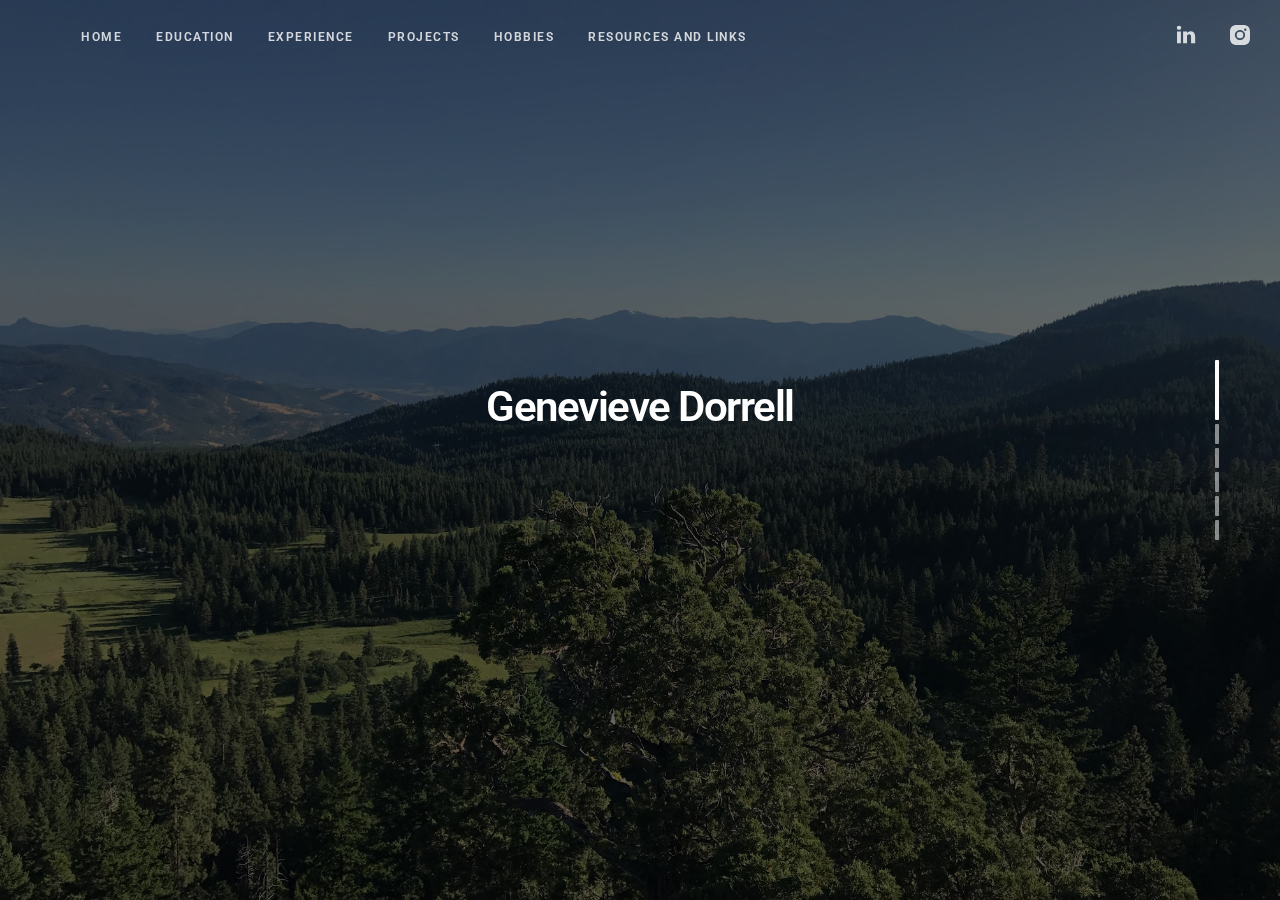
<file: docs/index.html>
<!doctype html>
<html>
<head>
	<meta charset="UTF-8">
	<meta name="viewport" content="width=device-width, height=device-height, initial-scale=1.0, viewport-fit=cover">
	<meta name="apple-mobile-web-app-capable" content="yes" />

	<!-- Page Title -->
	<title>New Template — Slides 4.1 Template Generator</title>

	<!-- Compressed Styles -->
	<link href="css/slides.min.css?41331" rel="stylesheet" type="text/css">

	<!-- Custom Styles -->
	<!-- <link href="css/custom.css" rel="stylesheet" type="text/css"> -->

	<!-- jQuery 3.3.1 -->
	<script src="https://ajax.googleapis.com/ajax/libs/jquery/3.3.1/jquery.min.js"></script>

	<!-- Compressed Scripts -->
	<script src="js/slides.min.js?41331" type="text/javascript"></script>

	<!-- Custom Scripts -->
	<!-- <script src="js/custom.js" type="text/javascript"></script> -->

	<!-- Fonts and Material Icons -->
	<link rel="stylesheet" as="font" href="https://fonts.googleapis.com/css?family=Roboto:100,300,400,500,600,700|Material+Icons"/>
 
</head>
<body class="slides chain simplifiedMobile animated">
		
<!-- SVG Library -->
<svg xmlns="http://www.w3.org/2000/svg" style="display:none">
  
  <symbol id="logo" viewBox="0 0 106 31"><title>Slides Framework</title><path d="M17.413 14.04c-.56-5.84-5.6-7-8.52-7-4.6 0-8.6 2.92-8.6 7.52 0 3 2.4 4.88 5.28 5.8 4.24 1.64 5.88 1.84 5.88 3.36 0 1.08-1.2 1.72-2.32 1.72-.28 0-2.24 0-2.52-2.04h-6.6c.6 5.84 5.68 7.36 9.04 7.36 4.92 0 9.04-2.88 9.04-7.76 0-4.8-4-5.92-7.76-6.96-1.76-.52-3.4-1.2-3.4-2.2 0-.6.48-1.48 1.88-1.48 1.96 0 2.04 1.2 2.08 1.68h6.52zm2.222 15.96h6.64v-29.6h-6.64v29.6zm9.662-24.56h6.64v-5.04h-6.64v5.04zm0 24.56h6.64v-22.2h-6.64v22.2zm32.782-29.6h-6.64v9.28c-.72-.72-2.6-2.64-6.52-2.64-5.64 0-11 4.28-11 11.8 0 6.68 4.4 11.88 11.12 11.88 4.48 0 6.08-2.2 6.72-3.12v2.4h6.32v-29.6zm-17.52 18.4c0-2.56 1.8-5.56 5.64-5.56 1.56 0 2.96.56 3.96 1.56 1 .96 1.64 2.32 1.64 3.92.08 1.64-.52 3.08-1.56 4.12s-2.52 1.68-4.12 1.68c-3.12 0-5.56-2.28-5.56-5.68v-.04zm42.502 2.4c.52-4.08-.32-7.64-3.12-10.64-2.08-2.2-5-3.52-8.4-3.52-6.76 0-11.64 5.72-11.64 11.92 0 6.6 5.4 11.76 11.76 11.76 2.28 0 4.48-.68 6.32-2 1.88-1.28 3.44-3.2 4.52-5.68h-6.8c-.8 1.16-1.92 2.08-4.04 2.08-2.6 0-4.84-1.56-5.12-3.92h16.52zm-16.44-5.04c.16-1.04 1.52-3.52 4.96-3.52s4.8 2.48 4.96 3.52h-9.92zm34.502-2.12c-.56-5.84-5.6-7-8.52-7-4.6 0-8.6 2.92-8.6 7.52 0 3 2.4 4.88 5.28 5.8 4.24 1.64 5.88 1.84 5.88 3.36 0 1.08-1.2 1.72-2.32 1.72-.28 0-2.24 0-2.52-2.04h-6.6c.6 5.84 5.68 7.36 9.04 7.36 4.92 0 9.04-2.88 9.04-7.76 0-4.8-4-5.92-7.76-6.96-1.76-.52-3.4-1.2-3.4-2.2 0-.6.48-1.48 1.88-1.48 1.96 0 2.04 1.2 2.08 1.68h6.52z"/></symbol>

  <symbol id="logo-icon" viewBox="0 0 50 41"><title>Slides Framework</title><path d="M4,12h42c2.2,0,4,1.8,4,4v21c0,2.2-1.8,4-4,4H4c-2.2,0-4-1.8-4-4V16C0,13.8,1.8,12,4,12z"/><path opacity="0.6" d="M45.5,9h-41C3.7,9,3,8.3,3,7.5v0C3,6.7,3.7,6,4.5,6h41C46.3,6,47,6.7,47,7.5v0C47,8.3,46.3,9,45.5,9z"/><path opacity="0.4" d="M7.5,0h35C43.3,0,44,0.7,44,1.5v0C44,2.3,43.3,3,42.5,3h-35C6.7,3,6,2.3,6,1.5v0C6,0.7,6.7,0,7.5,0z"/></symbol>
  
  <symbol id="close" viewBox="0 0 30 30"><path d="M15 0c-8.3 0-15 6.7-15 15s6.7 15 15 15 15-6.7 15-15-6.7-15-15-15zm5.7 19.3c.4.4.4 1 0 1.4-.2.2-.4.3-.7.3s-.5-.1-.7-.3l-4.3-4.3-4.3 4.3c-.2.2-.4.3-.7.3s-.5-.1-.7-.3c-.4-.4-.4-1 0-1.4l4.3-4.3-4.3-4.3c-.4-.4-.4-1 0-1.4s1-.4 1.4 0l4.3 4.3 4.3-4.3c.4-.4 1-.4 1.4 0s.4 1 0 1.4l-4.3 4.3 4.3 4.3z"/></symbol>
  
  <symbol id="close-small" viewBox="0 0 11 11"><path d="M6.914 5.5l3.793-3.793c.391-.391.391-1.023 0-1.414s-1.023-.391-1.414 0l-3.793 3.793-3.793-3.793c-.391-.391-1.023-.391-1.414 0s-.391 1.023 0 1.414l3.793 3.793-3.793 3.793c-.391.391-.391 1.023 0 1.414.195.195.451.293.707.293s.512-.098.707-.293l3.793-3.793 3.793 3.793c.195.195.451.293.707.293s.512-.098.707-.293c.391-.391.391-1.023 0-1.414l-3.793-3.793z"/></symbol>

  <symbol id="arrow-left" viewBox="0 0 29 56"><path d="M28.7.3c.4.4.4 1 0 1.4l-26.3 26.3 26.3 26.3c.4.4.4 1 0 1.4-.4.4-1 .4-1.4 0l-27-27c-.4-.4-.4-1 0-1.4l27-27c.3-.3 1-.4 1.4 0z"/></symbol>
  
  <symbol id="arrow-right" viewBox="0 0 29 56"><path d="M.3 55.7c-.4-.4-.4-1 0-1.4l26.3-26.3-26.3-26.3c-.4-.4-.4-1 0-1.4.4-.4 1-.4 1.4 0l27 27c.4.4.4 1 0 1.4l-27 27c-.3.3-1 .4-1.4 0z"/></symbol>

  <symbol id="back" viewBox="0 0 20 20"><path d="M2.3 10.7l5 5c.4.4 1 .4 1.4 0s.4-1 0-1.4l-3.3-3.3h11.6c.6 0 1-.4 1-1s-.4-1-1-1h-11.6l3.3-3.3c.4-.4.4-1 0-1.4-.2-.2-.4-.3-.7-.3s-.5.1-.7.3l-5 5c-.2.2-.3.5-.3.7 0 .2.1.5.3.7z"/></symbol>
  
  <symbol id="menu" viewBox="0 0 18 18"><path d="M16 5h-14c-.6 0-1-.4-1-1 0-.5.4-1 1-1h14c.5 0 1 .4 1 1s-.4 1-1 1zm-14 5h14c.5 0 1-.4 1-1 0-.5-.4-1-1-1h-14c-.6 0-1 .4-1 1s.4 1 1 1zm14 3h-14c-.5 0-1 .4-1 1 0 .5.4 1 1 1h14c.5 0 1-.4 1-1s-.4-1-1-1z"/></symbol>
  
  <symbol id="share" viewBox="0 0 18 18"><path d="M16 8c-.6 0-1 .4-1 1v6h-12v-6c0-.6-.4-1-1-1s-1 .4-1 1v6c0 1.1.9 2 2 2h12c1.1 0 2-.9 2-2v-6c0-.6-.4-1-1-1zm-2.3-2.3c.4-.4.4-1 0-1.4l-4-4c-.4-.4-1-.4-1.4 0l-4 4c-.4.4-.4 1 0 1.4s1 .4 1.4 0l2.3-2.3v7.6c0 .6.4 1 1 1s1-.4 1-1v-7.6l2.3 2.3c.4.4 1 .4 1.4 0z"/></symbol>

  <symbol id="arrow-down" viewBox="0 0 24 24"><path d="M12 18c-.2 0-.5-.1-.7-.3l-11-10c-.4-.4-.4-1-.1-1.4.4-.4 1-.4 1.4-.1l10.4 9.4 10.3-9.4c.4-.4 1-.3 1.4.1.4.4.3 1-.1 1.4l-11 10c-.1.2-.4.3-.6.3z"/></symbol>
  
  <symbol id="arrow-up" viewBox="0 0 24 24"><path d="M11.9 5.9c.2 0 .5.1.7.3l11 10c.4.4.4 1 .1 1.4-.4.4-1 .4-1.4.1l-10.4-9.4-10.3 9.4c-.4.4-1 .3-1.4-.1-.4-.4-.3-1 .1-1.4l11-10c.1-.2.4-.3.6-.3z"/></symbol>
  
  <symbol id="arrow-top" viewBox="0 0 18 18"><path d="M15.7 7.3l-6-6c-.4-.4-1-.4-1.4 0l-6 6c-.4.4-.4 1 0 1.4.4.4 1 .4 1.4 0l4.3-4.3v11.6c0 .6.4 1 1 1s1-.4 1-1v-11.6l4.3 4.3c.2.2.4.3.7.3s.5-.1.7-.3c.4-.4.4-1 0-1.4z"/></symbol>
  
  <symbol id="play" viewBox="0 0 30 30"><path d="M7 30v-30l22 15z"/></symbol>
  
  <symbol id="chat" viewBox="0 0 18 18"><path d="M5,17c-0.2,0-0.3,0-0.4-0.1C4.2,16.7,4,16.4,4,16v-2H2c-1.1,0-2-0.9-2-2V3c0-1.1,0.9-2,2-2h14c1.1,0,2,0.9,2,2v9 c0,1.1-0.9,2-2,2H9.3l-3.7,2.8C5.4,16.9,5.2,17,5,17z M2,12h3.5C5.8,12,6,12.2,6,12.5V14l2.4-1.8C8.6,12.1,8.8,12,9,12h7V3H2V12z M13,7H5C4.4,7,4,6.6,4,6s0.4-1,1-1h8c0.6,0,1,0.4,1,1S13.6,7,13,7z M13,10H5c-0.6,0-1-0.4-1-1s0.4-1,1-1h8c0.6,0,1,0.4,1,1 S13.6,10,13,10z"/></symbol>

  <symbol id="mail" viewBox="0 0 18 18"><path d="M16 2h-14c-1.1 0-2 .9-2 2v10c0 1.1.9 2 2 2h14c1.1 0 2-.9 2-2v-10c0-1.1-.9-2-2-2zm0 2v.5l-7 4.3-7-4.4v-.4h14zm-14 10v-7.2l6.5 4c.1.1.3.2.5.2s.4-.1.5-.2l6.5-4v7.2h-14z"/></symbol>

  <symbol id="sound-on" viewBox="0 0 18 18"><path d="M8.5,0.1C8.1-0.1,7.7,0,7.4,0.2L3.7,3H2C0.9,3,0,3.9,0,5v6c0,1.1,0.9,2,2,2h1.7l3.7,2.8C7.6,15.9,7.8,16,8,16 c0.2,0,0.3,0,0.4-0.1C8.8,15.7,9,15.4,9,15V1C9,0.6,8.8,0.3,8.5,0.1z M7,13l-2.4-1.8C4.4,11.1,4.2,11,4,11l-2,0l0-6h2 c0.2,0,0.4-0.1,0.6-0.2L7,3V13z M11.7,9.9l0.7,1.9C13.9,11.2,15,9.7,15,8c0-1.7-1.1-3.2-2.7-3.8l-0.7,1.9C12.5,6.4,13,7.2,13,8C13,8.9,12.5,9.6,11.7,9.9z M12.2,1.1l-0.3,2C14.3,3.5,16,5.6,16,8s-1.8,4.5-4.2,4.9l0.3,2C15.6,14.3,18,11.4,18,8C18,4.6,15.6,1.7,12.2,1.1z"/></symbol>
  
  <symbol id="sound-off" viewBox="0 0 18 18"><path d="M15.9,8l1.8-1.8c0.4-0.4,0.4-1,0-1.4s-1-0.4-1.4,0l-1.8,1.8l-1.8-1.8c-0.4-0.4-1-0.4-1.4,0s-0.4,1,0,1.4L13.1,8l-1.8,1.8 c-0.4,0.4-0.4,1,0,1.4c0.2,0.2,0.5,0.3,0.7,0.3s0.5-0.1,0.7-0.3l1.8-1.8l1.8,1.8c0.2,0.2,0.5,0.3,0.7,0.3s0.5-0.1,0.7-0.3 c0.4-0.4,0.4-1,0-1.4L15.9,8z M8.5,0.1C8.1-0.1,7.7,0,7.4,0.2L3.7,3H2C0.9,3,0,3.9,0,5v6c0,1.1,0.9,2,2,2h1.7l3.7,2.8C7.6,15.9,7.8,16,8,16 c0.2,0,0.3,0,0.4-0.1C8.8,15.7,9,15.4,9,15V1C9,0.6,8.8,0.3,8.5,0.1z M7,13l-2.4-1.8C4.4,11.1,4.2,11,4,11l-2,0l0-6h2 c0.2,0,0.4-0.1,0.6-0.2L7,3V13z"/></symbol>
  
  <!-- social -->
  <symbol id="apple" viewBox="-1 1 24 24"><path d="M17.6 13.8c0-3 2.5-4.5 2.6-4.6-1.4-2.1-3.6-2.3-4.4-2.4-1.9-.2-3.6 1.1-4.6 1.1-.9 0-2.4-1.1-4-1-2 0-3.9 1.2-5 3-2.1 3.7-.5 9.1 1.5 12.1 1 1.5 2.2 3.1 3.8 3 1.5-.1 2.1-1 3.9-1s2.4 1 4 1 2.7-1.5 3.7-2.9c1.2-1.7 1.6-3.3 1.7-3.4-.1-.1-3.2-1.3-3.2-4.9zm-3.1-9c.8-1 1.4-2.4 1.2-3.8-1.2 0-2.7.8-3.5 1.8-.8.9-1.5 2.3-1.3 3.7 1.4.1 2.8-.7 3.6-1.7z"/></symbol>

  <symbol id="dribbble" viewBox="0 0 24 24"><path d="M12 0c-6.7 0-12 5.3-12 12s5.3 12 12 12 12-5.3 12-12-5.3-12-12-12zm7.9 5.7c1.3 1.7 2.1 3.9 2.3 6.1-.4-.1-2.4-.4-4.7-.4-.8 0-1.5 0-2.3.1 0-.1-.1-.3-.3-.5l-.7-1.5c3.7-1.4 5.3-3.4 5.7-3.8zm-7.9-3.8c2.5 0 4.9.9 6.7 2.5-.3.4-1.9 2.3-5.2 3.6-1.6-2.9-3.3-5.3-3.7-5.9.6-.1 1.4-.2 2.2-.2zm-4.4 1c.4.6 2.1 3 3.7 5.8-4.4 1.2-8.2 1.2-9.2 1.2h-.1c.8-3.1 2.9-5.6 5.6-7zm-5.7 9.1v-.3h.3c1.2 0 5.6-.1 10.1-1.5l.8 1.6c-.1 0-.3 0-.4.1-5.1 1.6-7.9 6-8.3 6.7-1.6-1.7-2.5-4.1-2.5-6.6zm10.1 10.1c-2.3 0-4.4-.8-6.1-2.1.3-.5 2.4-4.4 7.9-6.3 1.3 3.6 2 6.7 2.1 7.6-1.2.6-2.6.8-3.9.8zm5.7-1.8c-.1-.8-.7-3.6-2-7.1.7-.1 1.3-.1 2-.1 2.1 0 3.7.4 4.1.5-.3 2.8-1.8 5.2-4.1 6.7z"/></symbol>

  <symbol id="facebook" viewBox="0 0 24 24"><path d="M24 1.3v21.3c0 .7-.6 1.3-1.3 1.3h-6.1v-9.3h3.1l.5-3.6h-3.6v-2.2c0-1.1.3-1.8 1.8-1.8h1.9v-3.2c-.3 0-1.5-.1-2.8-.1-2.8 0-4.7 1.7-4.7 4.8v2.7h-3.1v3.6h3.1v9.2h-11.5c-.7 0-1.3-.6-1.3-1.3v-21.4c0-.7.6-1.3 1.3-1.3h21.3c.8 0 1.4.6 1.4 1.3z"/></symbol>

  <symbol id="facebook2" viewBox="0 0 512 512"><path d="M288 176v-64c0-17.664 14.336-32 32-32h32v-80h-64c-53.024 0-96 42.976-96 96v80h-64v80h64v256h96v-256h64l32-80h-96z"/></symbol>
   
  <symbol id="fb-like" viewBox="0 0 20 20"><path d="M0 8v12h5v-12h-5zm2.5 10.8c-.4 0-.8-.3-.8-.8 0-.4.3-.8.8-.8s.8.3.8.8c0 .4-.4.8-.8.8zm3.5-.8h9.5c1.1 0 1.7-1 1.7-1.7 0-.3-.4-1-.4-1 1.4-.3 1.7-1.2 1.7-1.7-.1-.5-.3-.9-.5-1 1-.4 1.5-1.1 1.4-1.9-.1-.8-1-1.5-1-1.5 1-.6.9-1.5.9-1.5-.3-1.3-1.5-1.7-1.7-1.7h-5.6s.3-.5.3-2.4-1.3-3.6-2.6-3.6c0 0-.7.1-1 .3v3.5l-2.7 4.4v9.8z"/></symbol>
  
  <symbol id="googlePlus" viewBox="0 1 24 24"><path d="M7.8 13.5h4.6c-.6 2-2.5 3.4-4.6 3.4-2.7 0-4.9-2.2-4.9-4.9s2.2-4.9 4.9-4.9c1.1 0 2.1.3 3 1l1.8-2.4c-1.4-1.1-3-1.6-4.8-1.6-4.3 0-7.9 3.5-7.9 7.9s3.5 7.9 7.9 7.9 7.9-3.5 7.9-7.9v-1.5h-7.9v3zM21.7 11v-2.2h-2v2.2h-2.2v2h2.2v2.2h2v-2.2h2.2v-2z"/></symbol>
  
  <symbol id="instagram" viewBox="0 0 20 20"><circle cx="10" cy="10" r="3.3"/><path d="M13,0H7C2.2,0,0,2.2,0,7v6c0,4.8,2.1,7,7,7h6c4.8,0,7-2.2,7-7V7C20,2.2,17.9,0,13,0z M10,15.1c-2.8,0-5.1-2.3-5.1-5.1 S7.2,4.9,10,4.9s5.1,2.3,5.1,5.1S12.8,15.1,10,15.1z M15.3,5.9c-0.7,0-1.2-0.5-1.2-1.2c0-0.7,0.5-1.2,1.2-1.2s1.2,0.5,1.2,1.2 C16.5,5.3,16,5.9,15.3,5.9z"/></symbol>

  <symbol id="behance" viewBox="0 0 511.958 511.958"><path d="M210.624 240.619c10.624-5.344 18.656-11.296 24.16-17.728 9.792-11.584 14.624-26.944 14.624-45.984 0-18.528-4.832-34.368-14.496-47.648-16.128-21.632-43.424-32.704-82.016-33.28h-152.896v312.096h142.56c16.064 0 30.944-1.376 44.704-4.192 13.76-2.848 25.664-8.064 35.744-15.68 8.96-6.624 16.448-14.848 22.4-24.544 9.408-14.656 14.112-31.264 14.112-49.76 0-17.92-4.128-33.184-12.32-45.728-8.288-12.544-20.448-21.728-36.576-27.552zm-147.552-90.432h68.864c15.136 0 27.616 1.632 37.408 4.864 11.328 4.704 16.992 14.272 16.992 28.864 0 13.088-4.32 22.24-12.864 27.392-8.608 5.152-19.776 7.744-33.472 7.744h-76.928v-68.864zm108.896 198.24c-7.616 3.68-18.336 5.504-32.064 5.504h-76.832v-83.232h77.888c13.568.096 24.128 1.888 31.68 5.248 13.44 6.08 20.128 17.216 20.128 33.504 0 19.2-6.912 32.128-20.8 38.976zM327.168 110.539h135.584v38.848h-135.584zM509.856 263.851c-2.816-18.08-9.024-33.984-18.688-47.712-10.592-15.552-24.032-26.944-40.384-34.144-16.288-7.232-34.624-10.848-55.04-10.816-34.272 0-62.112 10.72-83.648 32-21.472 21.344-32.224 52.032-32.224 92.032 0 42.656 11.872 73.472 35.744 92.384 23.776 18.944 51.232 28.384 82.4 28.384 37.728 0 67.072-11.232 88.032-33.632 13.408-14.144 20.992-28.064 22.656-41.728h-62.464c-3.616 6.752-7.808 12.032-12.608 15.872-8.704 7.04-20.032 10.56-33.92 10.56-13.216 0-24.416-2.912-33.76-8.704-15.424-9.28-23.488-25.536-24.512-48.672h170.464c.256-19.936-.384-35.264-2.048-45.824zm-166.88 5.984c2.24-15.008 7.68-26.912 16.32-35.712 8.64-8.768 20.864-13.184 36.512-13.216 14.432 0 26.496 4.128 36.32 12.416 9.696 8.352 15.168 20.48 16.288 36.512h-105.44z"/></symbol>
  
  <symbol id="linkedin" viewBox="0 0 24 24"><path d="M5.9 21.9h-4.7v-14.2h4.7v14.2zm-2.3-16.1c-1.6 0-2.6-1.1-2.6-2.5s1-2.5 2.7-2.5c1.6 0 2.6 1 2.6 2.5-.1 1.4-1.2 2.5-2.7 2.5zm19.2 16.1h-4.7v-7.6c0-2-.7-3.3-2.3-3.3-1.3 0-2.1.9-2.5 1.7-.1.3-.1.8-.1 1.2v7.9h-4.7v-14.1h4.7v2c.7-.9 1.7-2.3 4.3-2.3 3.1 0 5.5 2.1 5.5 6.4v8.2h-.2z"/></symbol>

  <symbol id="medium" viewBox="0 0 130.8 104"><path d="M15.5 21.2c.2-1.6-.5-3.2-1.7-4.3l-12.1-14.7v-2.2h38l29.3 64.4 25.8-64.4h36.2v2.2l-10.5 10c-.9.7-1.3 1.8-1.2 2.9v73.7c0 1.1.3 2.2 1.2 2.9l10.2 10v2.2h-51.3v-2.2l10.6-10.2c1-1 1-1.3 1-2.9v-59.6l-29.4 74.7h-4l-34.2-74.7v50.3c0 2.2.4 4.2 1.9 5.7l13.7 16.8v2.2h-39v-2.2l13.8-16.7c1.5-1.5 1.8-3.3 1.8-5.7l-.1-58.2z"/></symbol>
  
  <symbol id="pinterest" viewBox="0 0 24 24"><path d="M5.9 13.9c1.2-2-.4-2.5-.6-4-1-6.1 7.1-10.2 11.4-6 2.9 2.9 1 12-3.7 11-4.6-.9 2.2-8.1-1.4-9.5-3-1.1-4.6 3.6-3.2 5.9-.8 4-2.5 7.7-1.8 12.7 2.3-1.7 3.1-4.8 3.7-8.1 1.2.7 1.8 1.4 3.3 1.5 5.5.4 8.6-5.4 7.8-10.7-.7-4.7-5.5-7.1-10.6-6.6-4.1.4-8.1 3.7-8.3 8.3-.1 2.8.7 4.9 3.4 5.5z"/></symbol>
  
  <symbol id="stumbleupon" viewBox="0 0 24 24"><path d="M13.3 9.6l1.6.8 2.5-.8v-1.4c0-3-2.4-5.4-5.4-5.4s-5.4 2.4-5.4 5.4v7.5c0 .7-.6 1.3-1.3 1.3s-1.3-.6-1.3-1.3v-3.2h-4v3.2c0 3 2.4 5.4 5.4 5.4s5.4-2.4 5.4-5.4v-7.5c0-.7.6-1.3 1.3-1.3s1.3.6 1.3 1.3l-.1 1.4zm6.6 2.9v3.2c0 .7-.6 1.3-1.3 1.3s-1.3-.6-1.3-1.3v-3.2l-2.5.8-1.6-.8v3.2c0 3 2.4 5.4 5.4 5.4s5.4-2.4 5.4-5.4v-3.2h-4.1z"/></symbol>
  
  <symbol id="twitter" viewBox="0 1 24 23"><path d="M21.5 7.6v.6c0 6.6-5 14.1-14 14.1-2.8 0-5.4-.8-7.6-2.2l1.2.1c2.3 0 4.4-.8 6.1-2.1-2.2 0-4-1.5-4.6-3.4.3.1.6.1.9.1.5 0 .9-.1 1.3-.2-2.1-.6-3.8-2.6-3.8-5 .7.4 1.4.6 2.2.6-1.3-.9-2.2-2.4-2.2-4.1 0-.9.2-1.8.7-2.5 2.4 3 6.1 5 10.2 5.2-.1-.4-.1-.7-.1-1.1 0-2.7 2.2-5 4.9-5 1.4 0 2.7.6 3.6 1.6 1-.3 2.1-.7 3-1.3-.4 1.2-1.1 2.1-2.2 2.7 1-.1 1.9-.4 2.8-.8-.6 1.1-1.4 2-2.4 2.7z"/></symbol>
  
  <symbol id="tumblr" viewBox="0 0 23 23"><path d="M12.573 4.94v-4.94h-3.188c-.072.183-.11.4-.11.622-.034.107-.072.184-.072.293-.328 1.829-1.28 3.11-2.892 3.807-.476.218-.914.253-1.39.218v3.987h2.342c.039 5.603.039 8.493.039 8.64v.332c.294 2.449 1.573 3.914 3.843 4.463.914.257 1.901.366 2.892.366 1.279-.036 2.525-.256 3.771-.659v-4.685c-.731.22-1.395.402-1.977.583-1.135.333-2.087.113-2.857-.619-.073-.11-.183-.257-.221-.403-.106-.586-.178-1.206-.178-1.795v-6.222h5.083v-3.988h-5.085z"/></symbol>

  <symbol id="xing" viewBox="0 0 24 24"><path d="M3.647 4.74c-.208 0-.384.073-.472.216-.091.148-.077.338.02.531l2.34 4.051v.02l-3.678 6.49c-.096.191-.091.383 0 .531.088.142.244.236.452.236h3.461c.518 0 .767-.349.944-.669l3.737-6.608-2.38-4.15c-.172-.307-.433-.649-.964-.649h-3.46zm14.542-4.74c-.517 0-.741.326-.927.659l-7.702 13.658 4.918 9.023c.172.307.437.659.967.659h3.457c.208 0 .371-.079.459-.221.092-.148.09-.343-.007-.535l-4.88-8.915v-.023l7.664-13.551c.096-.191.098-.386.007-.534-.088-.142-.252-.221-.46-.221h-3.496z"/></symbol>

  <symbol id="whatsapp" viewBox="0 0 512 512"><path d="M256.064 0h-.128c-141.152 0-255.936 114.816-255.936 256 0 56 18.048 107.904 48.736 150.048l-31.904 95.104 98.4-31.456c40.48 26.816 88.768 42.304 140.832 42.304 141.152 0 255.936-114.848 255.936-256s-114.784-256-255.936-256zm148.96 361.504c-6.176 17.44-30.688 31.904-50.24 36.128-13.376 2.848-30.848 5.12-89.664-19.264-75.232-31.168-123.68-107.616-127.456-112.576-3.616-4.96-30.4-40.48-30.4-77.216s18.656-54.624 26.176-62.304c6.176-6.304 16.384-9.184 26.176-9.184 3.168 0 6.016.16 8.576.288 7.52.32 11.296.768 16.256 12.64 6.176 14.88 21.216 51.616 23.008 55.392 1.824 3.776 3.648 8.896 1.088 13.856-2.4 5.12-4.512 7.392-8.288 11.744-3.776 4.352-7.36 7.68-11.136 12.352-3.456 4.064-7.36 8.416-3.008 15.936 4.352 7.36 19.392 31.904 41.536 51.616 28.576 25.44 51.744 33.568 60.032 37.024 6.176 2.56 13.536 1.952 18.048-2.848 5.728-6.176 12.8-16.416 20-26.496 5.12-7.232 11.584-8.128 18.368-5.568 6.912 2.4 43.488 20.48 51.008 24.224 7.52 3.776 12.48 5.568 14.304 8.736 1.792 3.168 1.792 18.048-4.384 35.52z"/></symbol>
  
  <symbol id="youtube" viewBox="0 0 24 24"><path d="M23.6 6.3c-.3-1.2-1.4-2.2-2.6-2.3-3-.3-6-.3-9-.3s-6 0-9 .3c-1.2.1-2.3 1.1-2.6 2.3-.4 1.8-.4 3.8-.4 5.7 0 1.9 0 3.9.4 5.7.3 1.2 1.4 2.2 2.6 2.3 3 .3 6 .3 9 .3s6 0 9-.3c1.3-.1 2.3-1.1 2.6-2.4.4-1.7.4-3.7.4-5.6 0-1.9 0-3.9-.4-5.7zm-14.1 9v-6.6l6.5 3.3-6.5 3.3z"/></symbol>

</svg>

<!-- Navigation -->
<nav class="side pole">
  <div class="navigation">
    <ul></ul>
  </div>
</nav>

<!-- Panel Top #08 -->
<nav class="panel top">
  <div class="sections desktop">
    <!--<div class="left"><a href="#" title="Slides Framework"><svg style="width:82px;height:24px"><use xmlns:xlink="http://www.w3.org/1999/xlink" xlink:href="#logo"></use></svg></a></div>-->
    <div class="center">
      <ul class="menu uppercase">
        <li><a href="#">Home</a></li>
        <li><a href="#Education">Education</a></li>
        <li><a href="#Experience">Experience</a></li>
        <li><a href="#Projects">Projects</a></li>
        <li><a href="#Hobbies">Hobbies</a></li>
        <li><a href="#Resources">Resources and Links</a></li>
      </ul>
    </div>
    <div class="right">
      <ul class="menu trim">
        <li><a href="https://www.linkedin.com/in/genevieve-d/" target="_blank"><svg><use xmlns:xlink="http://www.w3.org/1999/xlink" xlink:href="#linkedin"></use></svg></a></li>
        <li class="cropRight"><a href="https://www.instagram.com/genevieve7505/" class="trimRight" target="_blank"><svg><use xmlns:xlink="http://www.w3.org/1999/xlink" xlink:href="#instagram"></use></svg></a></li>
      </ul>
    </div>
  </div>
  <div class="sections compact hidden">
    <!--<div class="left"><a href="#" title="Slides Framework"><svg style="width:82px;height:24px"><use xmlns:xlink="http://www.w3.org/1999/xlink" xlink:href="#logo"></use></svg></a></div>-->
    <div class="right"><span class="button actionButton sidebarTrigger" data-sidebar-id="1"><svg><use xmlns:xlink="http://www.w3.org/1999/xlink" xlink:href="#menu"></use></svg></span></div>
  </div>
</nav>

<!-- Sidebar -->
<nav class="sidebar" data-sidebar-id="1">
  <div class="close"><svg><use xmlns:xlink="http://www.w3.org/1999/xlink" xlink:href="#close"></use></svg></div>
  <div class="content">
    <a href="#" class="logo"><svg width="37" height="30"><use xmlns:xlink="http://www.w3.org/1999/xlink" xlink:href="#logo-icon"></use></svg></a>
    <ul class="mainMenu margin-top-3">
      <li><a href="#">Home</a></li>
      <li><a href="#Education">Education</a></li>
      <li><a href="#Experience">Experience</a></li>
      <li><a href="#Projects">Projects</a></li>
      <li><a href="#Hobbies">Hobbies</a></li>
      <li><a href="#Resources">Resources and Links</a></li>
    </ul>
    <!--<ul class="subMenu small opacity-8">
      <li><a href="#">linkedin</a></li>
      <li><a href="#">somethingS</a></li>
      <li><a href="#">License</a></li>
      <li><a href="#">Terms & Conditions</a></li>
      <li><a href="#">Privacy Policy</a></li>
      <li><a href="#">Contact Us</a></li>
    </ul>-->
    <ul class="social opacity-8">
      <li><a href="https://www.linkedin.com/in/genevieve-d/" target="_blank"><svg><use xmlns:xlink="http://www.w3.org/1999/xlink" xlink:href="#linkedin"></use></svg></a></li>
      <li><a href="https://www.instagram.com/genevieve7505/"><svg><use xmlns:xlink="http://www.w3.org/1999/xlink" xlink:href="#instagram"></use></svg></a></li>
    </ul>
  </div>
</nav>




<!-- Slide 1 (#09) -->
<section class="slide fade-6 kenBurns">
  <div class="content">
    <div class="container">
      <div class="wrap">

        <div class="fix-12-12">
          <!--<div class="fix-3-12">
            <svg height="77" class="wide ae-1 fromCenter"><use xmlns:xlink="http://www.w3.org/1999/xlink" xlink:href="#logo"></use></svg>
          </div>
          <div class="button play small white popupTrigger ae-2 fromCenter margin-top-6 margin-bottom-6" data-popup-id="9">
            <svg><use xmlns:xlink="http://www.w3.org/1999/xlink" xlink:href="#play"></use></svg>
          </div>-->
          <h1><b>Genevieve Dorrell</b></h1>
          <p class="ae-3"><span class="opacity-8">Biology and Computer Science Student, <a href="https://www.uoregon.edu/">University of Oregon</a> class <b>2021</b></span></p>
          <!--<form class="slides-form" action="#" autocomplete="off">
            <input type="email" class="input-9 ae-4 fromCenter" name="user-email" placeholder="Email" val=""/>
            <input type="password" class="input-9 ae-5 fromCenter" name="user-password" placeholder="Password" val=""/>
            <input type="password" class="input-9 ae-6 fromCenter" name="confirm-password" placeholder="Confirm the password" val=""/>
            <button type="submit" class="button blue gradient ae-7 fromCenter" name="button">go</button>
          </form>-->
        </div>
      </div>
    </div>
  </div>
  <div class="background" style="background-image:url(assets/img/background/souther_oregon.JPG)"></div>
</section>

<!-- Popup Video -->
<div class="popup autoplay" data-popup-id="9">
  <div class="close"><svg><use xmlns:xlink="http://www.w3.org/1999/xlink" xlink:href="#close"></use></svg></div>
  <div class="content">
    <div class="container">
      <div class="wrap">
        <div class="fix-10-12">
          <div class="embedVideo popupContent">
            <iframe src="https://www.youtube.com/embed/g8yBqxTiHSs" frameborder="0" allow="accelerometer; autoplay; encrypted-media; gyroscope; picture-in-picture" allowfullscreen></iframe>
          </div>
        </div>
      </div>
    </div>
  </div>
</div>


<!-- Slide 2 (#15) -->
<section class="slide fade-6 kenBurns fromLeft" id="Education">
  <div class="content">
    <div class="container">
      
      <div class="wrap">        
        <div class="fix-12-12">
          
          <!--<a class="fix-6-12 center toRight"><img src="assets\img\me.JPG" width=300></a>-->
          <div class="fix-8-12 left toLeft">
            <h1 class="ae-1">Bachelors of science, <a href="https://www.uoregon.edu/">University of Oregon</a></h1>
            <p class="ae-2"><span class="opacity-8"><b>Double major in Biology and Computer Science</b> with classes in conservation, marine biology, and software engineering</span></p>
            <!--<a class="button blue gradient crop ae-3">Get Started</a>-->
          
          <table class="skills">
            <tr style="padding: 15px;">
              <th style ="height: 15px;"><b>My Favorit Classes</b></th>
              <th style ="height: 15px;">Languages and skills</th>
            </tr>
            <tr>
              <td style="padding: 5px;">
                <li style="list-style-type: disc;">Computer Orginzation</li>
              </td>
              <td style="padding: 5px;">
                <li style="list-style-type: disc;">C and C++</li>
              </td>
            </tr>
            <tr>
              <td style="padding: 5px;">
                <li style="list-style-type: disc;">Conservation Biology</li>
              </td>
              <td style="padding: 5px;">
                <li style="list-style-type: disc;">Python</li>
              </td>
            </tr>
            <tr>
              <td style="padding: 5px;">
                <li style="list-style-type: disc;">Software Engineering</li>
              </td>
              <td style="padding: 5px;">
                <li style="list-style-type: disc;">HTML and css</html></li>
              </td>
            </tr>
            <tr>
              <td style="padding: 5px;">
                <li style="list-style-type: disc;">Databases and ALgorithums</li>
              </td>
              <td style="padding: 5px;">
                <li style="list-style-type: disc;">Unix command line</html></li>
              </td>
            </tr>
            <tr>
              <td style="padding: 5px;">
                <li style="list-style-type: disc;">Invertibrate zoology</li>
              </td>
              <td style="padding: 5px;">
                <li style="list-style-type: disc;">Git version control</html></li>
              </td>
            </tr>
            <tr>
              <td style="padding: 5px;">
                <li style="list-style-type: disc;">Machine Learning</li>
              </td>
              <td style="padding: 5px;">
                <li style="list-style-type: disc;">Deep Learning</html></li>
              </td>
            </tr>
          </table>
          </div>
        </div>
      </div>
    </div>
  </div>
  <div class="background" style="background-image:url(assets/img/background/painted_hills.jpg)"></div>
</section>

<!-- Slide 3 (#14) -->
<section class="slide fade-6 kenBurns fromRight" id="Experience">
  <div class="content">
    <div class="container">
      <div class="wrap">
      
        <div class="fix-12-12">
          <div class="fix-6-12 left toLeft">
            <h1 class="ae-1">Jobs</h1>
            <li class="col-6-12 fromBottomLeft">
              <ul class="flex">
                <li class="col-6-12 ae-3">
                  <h3 class="margin-top-3">Learning Assitant for 211 object oriented programming</h3>
                  <p class="tiny opacity-6">I held office hours, helped students with projects, and helped lead lab each week</p>
                </li>
                <li class="col-6-12 ae-3">
                  <h3 class="margin-top-3">IT inter at Harry and David for 1800 flowers</h3>
                  <p class="tiny opacity-6">I helped employees in a national corporation navigate working from home for the first time, becuase of covid, while monitoring network security and traffic</p>
                </li>
                <li class="col-6-12 ae-3">
                  <h3 class="margin-top-3">Wed Site Developer with University of Oregon Conference center</h3>
                  <p class="tiny opacity-6">I edited and produced websites for conferences the university held</p>
                </li>
                <li class="col-6-12 ae-3">
                  <h3 class="margin-top-3">Reaseach Assitant</h3>
                  <p class="tiny opacity-6">I researched protein evolution and gained a lot of microbiology lab skills</p>
                </li>
                <li class="col-6-12 ae-4">
                  <h3 class="margin-top-3">Rock Climbing Coach</h3>
                  <p class="tiny opacity-6">I taught an after school rock climbing class for kids when I was in high school</p>
                </li>
                <li class="col-6-12 ae-4">
                  <h3 class="margin-top-3">Feild Biologist</h3>
                  <p class="tiny opacity-6">I conducted feild research on corkscrew anemone and cleaner shrimp at the Smithsonian Tropical Reaserch Institute in Panama.</p>
                </li>
              </ul>
            </li>
          </div>
        </div>     
      </div>  
    </div>
  </div>
  <div class="background" style="background-image:url(assets/img/background/secret_garden.jpg)"></div>
</section>

<!-- Slide 4 (#89) -->
<section class="slide fade-6 kenBurns" id="Projects">
  <div class="content">
    <div class="container">
      <div class="wrap">

        <div class="fix-12-12">
          <ul class="flex left">
            <li class="col-6-12 fromBottomLeft">
              <!--<h1 class="ae-1">Projects</h1>-->
              <h1 class="ae-2"><a href="assets/HonorsThesis.pdf">Honors Thesis</a></h1>
              <div class="ae-3"><p class="opacity-8"> My senior year at university of Oregon I completed an honors thesis exploring the predictive power machine Learning has when applied to wilfire severity. My manuscript is linked above if you are curiuos.</p></div>
              <ul class="flex">
                <li class="col-6-12 ae-3">
                  <h3 class="margin-top-3"><a href="https://github.com/GenevieveDorrell/brevetApp"target="_blank">Brevet App</a></h3>
                  <p class="tiny opacity-6">I have made a basic website to calculate biking times and distances using the flask micro frame work and Docker. It's repository is linked above.</p>
                </li>
                <li class="col-6-12 ae-4">
                  <h3 class="margin-top-3">This Website</h3>
                  <p class="tiny opacity-6">I found this template on Github and made my personal Website from it. This website is currently hosted by my git hub account.</p>
                </li>
                <li class="col-6-12 ae-4">
                  <h3 class="margin-top-3"><a href="https://student-carbon-footprint-calc.herokuapp.com/"target="_blank">Carbon Emision Calcuator</a></h3>
                  <p class="tiny opacity-6">I created a web application that calcautles the carbon footprint of college students. It is curretly hosted on a heroku server linked above. The code for the application can also be found in this <a href="https://github.com/GenevieveDorrell/Carbon-FootPrint-Calucaltor">repository</a>.</p>
                </li>
              </ul>
            </li>
            <!--<li class="col-1-12">&nbsp;</li>
            <li class="col-5-12 bottom">
              <div class="videoThumbnail shadow rounded popupTrigger margin-bottom-3 ae-7" data-popup-id="89-3">
                <img src="assets/img/image-89-1.jpg" class="wide" alt="Video Thumbnail"/>
              </div>
              <img src="assets/img/image-89-2.jpg" data-action="zoom" class="shadow rounded ae-8" alt="Image"/>
            </li>-->
          </ul>
        </div>
      </div>
    </div>
  </div>
  <div class="background" style="background-image:url(assets/img/background/mt_A.jpg)"></div>
</section>

<!-- Popup Video -->
<div class="popup autoplay" data-popup-id="89-3">
  <div class="close"><svg><use xmlns:xlink="http://www.w3.org/1999/xlink" xlink:href="#close"></use></svg></div>
  <div class="content">
    <div class="container">
      <div class="wrap">
        <div class="fix-10-12">
          <div class="embedVideo popupContent">
            <iframe src="https://www.youtube.com/embed/g8yBqxTiHSs" frameborder="0" allow="accelerometer; autoplay; encrypted-media; gyroscope; picture-in-picture" allowfullscreen></iframe>
          </div>
        </div>
      </div>
    </div>
  </div>
</div>



<!-- Slide 5 (#85) -->
<section class="slide fade-6 kenBurns" id="Hobbies">
  <div class="content">
    <div class="container">
      <div class="wrap">
      
        <div class="fix-9-12">
          <h1 class="huge ae-1 margin-bottom-2">Hobbies</h1>
          <p class="tiny opacity-6">I took all the pictures on this website and they are from different places in Oregon. See if you recognize any!</p>
          <div class="fix-4-12">
            <table align="center" width="100%"class="opacity-8">
              <tr >
              <th class="opacity-9" style="padding: 15px;">            
              <li>Rock climbing</li>
              <li>Skiing</li>
              <li>Traveling</li>
              <li>Reading</li>
              </th>
              <th class="opacity-9" style="padding: 15px;">
                  <li>Backpacking</li>
                  <li>Rafting</li>
                  <li>Bad reality TV</li>                
                  <li>Swimming</li>
                </th>
                </tr>
              </table>
          </div>
          
            <!--<ul class="grid grid-85 equal margin-top-5 ae-2 fromCenter" data-equal-collapse-width="767">
              <li class="col-6-12 col-tablet-1-2 col-phablet-1-1 margin-bottom-2 ae-3">
              <div class="pad" style="background: #F5FBFE">
                <h3>Moon</h3>
                <div class="price ae-5"><span class="currency">$</span>0</div>
                <div class="ae-5">
                  <h6 class="uppercase bold small opacity-4">No Credit Card Needed</h6>
                </div>
                <div class="margin-top-3 margin-bottom-3 equalElement ae-6">
                  <ul class="p tiny">
                    <li><strong>25 Free Images</strong></li>
                    <li class="opacity-8">Custom Domain</li>
                    <li class="opacity-8">24/7 Customer Support</li>
                  </ul>
                </div>
                <a href="#" class="button green gradient wide cropSides cropBottom ae-7">Try Free</a>
              </div>
            </li>
            <li class="col-6-12 col-tablet-1-2 col-phablet-1-1 ae-4">
              <div class="pad">
                <h3>Planet</h3>
                <div class="price ae-6"><span class="currency">$</span>6</div>
                <div class="ae-6">
                  <h6 class="uppercase bold small opacity-4">Billed per Month</h6>
                </div>
                <div class="margin-top-3 margin-bottom-3 equalElement ae-7">
                  <ul class="p tiny">
                    <li><strong>60 Free Images</strong></li>
                    <li><strong>Mobile-Optimized</strong></li>
                    <li><strong>No Transaction Fees</strong></li>
                    <li class="opacity-8">Custom Domain</li>
                    <li class="opacity-8">24/7 Customer Support</li>
                  </ul>
                </div>
                <a href="#" class="button blue gradient wide cropSides cropBottom ae-8">Purchase</a>
              </div>
            </li>
          </ul>-->
          
        </div> 
        
      </div>
    </div>
  </div>
  <div class="background" style="background-image:url(assets/img/background/coast_sunset.jpg)"></div>
</section>

<!-- Slide 6 (#95) -->
<section class="slide fade-6 kenBurns" id="Resources">
  <div class="content">
    <div class="container">
      <div class="wrap">
        <div class="fix-6-12">
          <h1 class="huge ae-1 margin-bottom-2">Resources and Links</h1>
          <p class="hero ae-2 margin-bottom-3"><span class="opacity-8">App link to come hopefully</span></p>
          <!--<a href="#" class="button hollow ae-5"><img src="assets/img/appstore.jpg" height="63"/></a>-->
          <a href="#Resources" class="button hollow ae-6"><img src="assets/img/googleplay.jpg" height="63"/></a>
          <p class="hero ae-2 margin-bottom-3"><span class="opacity-8"><a target="_blank" href="assets/Forest Industry Genevieve Dorrell.pdf"target="_blank">Resume</a><br>
          <a href="https://github.com/GenevieveDorrell/"target="_blank">Github</a></span></p>
          <!--<form action="#" autocomplete="off" class="slides-form margin-bottom-3">
            <input type="email" class="ae-3" name="email" placeholder="E-mail address"/>
            <button type="submit" class="button blue gradient ae-4" name="submit">Try it free</button>
          </form>

          <a href="#" class="button hollow ae-5"><img src="assets/img/appstore.jpg" height="63"/></a><a href="#" class="button hollow ae-6"><img src="assets/img/googleplay.jpg" height="63"/></a>-->
        </div>
                
      </div>
    </div>
  </div>
  <div class="background" style="background-image:url(assets/img/background/eastern_oregon.jpg)"></div>
</section>

<!-- Panel Bottom #15 -->
<nav class="panel bottom lastSlideOnly">
  <div class="sections">
    <!--<div class="center"><a href="#" class="opacity-8">Available <svg style="height:21px;"><use xmlns:xlink="http://www.w3.org/1999/xlink" xlink:href="#apple"></use></svg> iPhone</a></div>-->
  </div>
</nav>

<!-- Loading Progress Bar -->
<div class="progress-bar blue"></div>
		
</body>
</html>
</file>
<file: docs/css/slides.min.css>
@charset "UTF-8";.dialog,body,html{-webkit-tap-highlight-color:transparent}body,html,img{max-width:100%}.button.actionButton svg,.button.play svg,.button:not(.stroke) svg,.slide.whiteSlide .button.actionButton svg,.slides{fill:#fff}.button svg,.button svg *{pointer-events:none!important}.material-icons,.slides{-webkit-font-smoothing:antialiased}.button,.container .wrap,.slides-form.center input,.slides-form.center textarea{text-align:center}.button,.material-icons,.music-96 .sc-trackslist a,.navigation li[data-title]:before,.nobr,.nowrap,.panel .sections .menu,.panel .sections>div{white-space:nowrap}a,abbr,acronym,address,applet,article,aside,audio,b,big,blockquote,body,canvas,caption,center,cite,code,dd,del,details,dfn,div,dl,dt,em,embed,fieldset,figcaption,figure,footer,form,h1,h2,h3,h4,h5,h6,header,hgroup,hr,html,i,iframe,img,ins,kbd,label,legend,li,mark,menu,nav,object,ol,output,p,pre,q,ruby,s,samp,section,small,span,strike,strong,sub,summary,sup,table,tbody,td,tfoot,th,thead,time,tr,tt,u,ul,var,video{border:0;vertical-align:baseline;margin:0;padding:0}article,aside,details,figcaption,figure,footer,header,hgroup,menu,nav,section{display:block}.button,.button.actionButton,.dot,.dot:after,.material-icons,img{display:inline-block}li,ol,ul{list-style:none}blockquote,q{quotes:none}blockquote:after,blockquote:before,q:after,q:before{content:none}table{border-collapse:collapse;border-spacing:0}b,strong{font-weight:600}html{position:static!important;top:0!important;box-sizing:border-box;margin:0;padding:0;overflow:hidden;-webkit-backface-visibility:hidden;backface-visibility:hidden}*,:after,:before{box-sizing:inherit}body{position:absolute;width:100%;height:100%}body,html{overflow-x:hidden}html.scrollable,html.scrollable body{overflow-y:auto;-webkit-overflow-scrolling:touch}.button,.content,.slide{overflow:hidden}img.round{border-radius:999px}img.rounded{border-radius:6px}.slides{color:#fff;font-family:Roboto,sans-serif;-webkit-hyphens:none;-ms-hyphens:none;hyphens:none;background:#111}.slides.bodyWhite{background:#fff}.slides.desktopSwipe{cursor:-webkit-grab}.slides.desktopSwipe:active{cursor:-webkit-grabbing}.slides.desktopSwipe .slide .container .wrap{cursor:inherit}.button,.dropdownTrigger,.helpBubble,.popupTrigger,.sidebarTrigger,.videoThumbnail,a{cursor:pointer}a{color:inherit;text-decoration:none;transition:.35s}a.underline{text-decoration:underline}.button,.dialog li{text-decoration:none}a:hover{transition:.15s;opacity:.8}.h1,h1{font-size:42px;line-height:1.285;font-weight:300;margin-bottom:20px;letter-spacing:-.036em}.h1.big,h1.big{font-size:58px;line-height:1;font-weight:100}.h1.huge,h1.huge{font-size:64px;line-height:1.218751;letter-spacing:-.04em;margin-bottom:40px;font-weight:100}.h2,.h3,h2,h3{font-weight:400}.h1.small,h1.small{font-size:46px}.h1.micro,h1.micro{font-size:34px}.h2,h2{font-size:35px;line-height:1.17;margin-bottom:15px}.h2.small,h2.small{font-size:28px}.h2.micro,h2.micro{font-size:19px}.h2.huge,h2.huge{font-size:42px}.h3,h3{font-size:20px;margin-bottom:12px}.h3.large,h3.large{font-size:32px}.h3.big,h3.big{font-size:24px}.h3.small,h3.small{font-size:20px}.h3.micro,h3.micro{font-size:16px}.h3+.h1,.h3+h1,h3+.h1,h3+h1{margin-top:30px}.h4,h4{font-size:18px;margin-bottom:10px}.h5,h5{font-size:16px}.h6,h6{font-size:14px}.p,blockquote,p{font-size:22px;line-height:1.6363636364;margin-bottom:30px;font-weight:300}.p.hero,blockquote.hero,p.hero{font-size:28px;line-height:1.5;margin-bottom:25px}.p.large,blockquote.large,p.large{font-size:32px;line-height:1.4}.p.small,blockquote.small,p.small{font-size:18px;line-height:1.36;margin-bottom:20px}.p.tiny,blockquote.tiny,p.tiny{font-size:16px;line-height:1.625;margin-bottom:12px;font-weight:400}.p.micro,blockquote.micro,p.micro{font-size:14px;line-height:1.5714;margin-bottom:20px;margin-top:2px}blockquote{padding-left:2em;border-left:2px solid}small{font-size:17px;line-height:1.3}small .small{font-size:14px;line-height:1.28}.list.circle li{list-style-type:circle}.list.disc li{list-style-type:disc}.list.square li{list-style-type:square}@media (max-width:1023px){.h1,.h1.big,.h1.huge,h1,h1.big,h1.huge{font-size:40px;margin-bottom:20px}p.hero{font-size:22px}.h1.small,h1.small{font-size:32px}.mobileCrop{margin:0!important}.mobileCropBottom{margin-bottom:0!important}.mobileCropTop{margin-top:0!important}.mobileCropLeft{margin-left:0!important}.mobileCropRight{margin-right:0!important}}@media (max-width:319px){.h1.big,.h1.huge,h1.big,h1.huge{font-size:32px}}.button{border-radius:4px;padding:16px 24px 17px;color:#fff;border:none;outline:0;background:#202020;font-size:16px;font-weight:500;vertical-align:top;-webkit-backface-visibility:hidden;backface-visibility:hidden;letter-spacing:normal!important;position:relative;-webkit-transform:translate3d(0,0,0);transform:translate3d(0,0,0);box-shadow:0 1px 4px rgba(0,0,0,.1),0 2px 4px rgba(0,0,0,.1);-webkit-appearance:none;margin-bottom:10px;transition:.3s;-webkit-user-select:none!important;-moz-user-select:none!important;-ms-user-select:none!important;user-select:none!important}.content,.slide.active{-webkit-backface-visibility:hidden}.popup .button,.slide .button{margin-left:5px;margin-right:5px}.popup .button.small,.slide .button.small{margin-left:4px;margin-right:4px}.button.wide{margin-left:0!important;margin-right:0!important}.button .material-icons{vertical-align:bottom;margin-top:-5px;margin-bottom:-2px;margin-right:8px;-webkit-user-select:none!important;-moz-user-select:none!important;-ms-user-select:none!important;user-select:none!important}.button .material-icons.small{font-size:18px;margin:0 6px 0 0}.button .material-icons.right{margin-left:11px;margin-right:0}.button svg{width:22px;height:22px;margin-top:-3px;top:2px;vertical-align:bottom;margin-right:14px;position:relative}.button svg.right{margin-right:0;margin-left:14px}.button.actionButton{height:42px;width:42px;padding:12px;border-radius:25px;z-index:999;background:rgba(0,0,0,.3);line-height:1;box-shadow:0 0 0 1px rgba(255,255,255,.05);cursor:pointer;-ms-touch-action:manipulation;touch-action:manipulation;vertical-align:top}.button.actionButton svg{width:18px;height:18px}.button.actionButton .material-icons{margin:0;position:relative;left:-3px;top:-3px;font-size:24px}.button.actionButton.big{width:50px;height:50px;padding:16px}.button.actionButton.big .material-icons{font-size:24px}.button.actionButton.big svg{width:22px;height:22px;left:-2px;top:0}.button.actionButton.stroke{box-shadow:none;padding:10px}.button.actionButton:hover:not(:active){-webkit-transform:translateY(0)!important;transform:translateY(0)!important}.button.actionButton.rounded{border-radius:6px}.button.actionButton.sound [class*=sound-]{position:absolute;opacity:0;transition:.5s;left:13px;top:16px}.button.actionButton.sound.stroke [class*=sound-]{left:11px;top:14px}.button.actionButton.sound.playing .sound-on,.button.actionButton.sound:not(.playing) .sound-off{opacity:1}.button.actionButton.transparent{background-color:transparent}.button:hover{box-shadow:0 6px 7px 0 rgba(0,0,0,.15),0 0 5px 0 rgba(0,0,0,.1);opacity:1;-webkit-transform:translateY(-2px)!important;transform:translateY(-2px)!important;transition:.35s!important}.button:hover:after{opacity:.5}.button:active{box-shadow:0 3px 6px 0 rgba(0,0,0,.1),0 0 10px 0 rgba(0,0,0,.1),0 1px 4px -1px rgba(0,0,0,.1);-webkit-transform:translateY(0)!important;transform:translateY(0)!important;transition:.35s!important}.button.shade:after,.dot:after{transition:.25s;content:""}.button:active:after{opacity:1}.button.uppercase{font-size:15px;padding-top:17px;padding-bottom:17px}.button.lowercase{text-transform:lowercase;letter-spacing:0;font-weight:300}.button.round{border-radius:99px;padding-left:28px;padding-right:28px}.button.stroke,.button.thin-stroke{background-color:transparent!important;padding:14px 22px 15px;color:#202020}.button.rounded{border-radius:6px}.button.rectangular{border-radius:1px}.button.square{border-radius:0}.button.thin-stroke{font-weight:300;border:1px solid}.slide.whiteSlide .button.thin-stroke{color:#202020}.button.stroke{border:2px solid}.slide.whiteSlide .button.stroke{color:#202020}.button.stroke.round{padding-left:26px;padding-right:26px}.button.stroke.uppercase{padding-top:15px;padding-bottom:15px}.button.stroke.uppercase svg{margin-bottom:-2px}.button.stroke.uppercase.small{padding:11px 15px}.button.stroke.small{border:1px solid;padding-top:9px;padding-bottom:9px}@media (min-width:768px){.button.stroke.big{padding:19px 30px}.button.stroke.big.uppercase{padding-top:21px;padding-bottom:21px}}.button.stroke:not(.flat):hover{box-shadow:inset 0 -100px 0 rgba(41,41,41,.05),0 4px 6px 0 rgba(0,0,0,.1),0 1px 10px 0 rgba(0,0,0,.1),0 2px 4px -1px rgba(0,0,0,.1)}.button.empty,.button.flat:not(:hover){box-shadow:none}.button.small{font-size:15px;font-weight:500;padding:10px 16px}.button.small .material-icons{vertical-align:bottom;position:relative;font-size:20px;margin-right:8px;bottom:1px}.button.small .material-icons.right{margin-left:8px;margin-right:0}.button.small svg{width:18px;height:18px;margin-right:10px;top:0}.button.small svg.right{margin-right:0;margin-left:10px}.button.small.round{padding-left:18px;padding-right:18px}.button.small.rounded{border-radius:6px}.button.small.uppercase{font-size:12px;padding:12px 16px;letter-spacing:.125em}.button.small.uppercase.round{padding-left:19px;padding-right:19px}@media (min-width:768px){.button.big{font-size:20px;padding:21px 32px}.button.big.round{padding-left:36px;padding-right:36px}.button.big.rounded{border-radius:7px}.button.big.uppercase{font-size:17px;padding:23px 32px}.button.big.uppercase.round{padding-left:36px;padding-right:36px}.button.big .material-icons{vertical-align:bottom;margin-right:16px;font-size:30px}.button.big .material-icons.right{margin-left:16px;margin-right:0}.button.big svg{width:27px;height:27px;margin-right:16px;top:1px}.button.big svg.right{margin-right:0;margin-left:16px}}.button.empty,.button.hollow{padding:0!important;background-color:transparent!important;font-size:0!important}.button.play,.panel .sections>div.right ul.crop li:last-child{margin-right:0}.button.empty{margin:0}.button.hollow{box-shadow:none!important}.button.hollow svg{margin:0}.button.shade{position:relative}.button.shade:after{position:absolute;top:0;left:0;width:100%;height:100%;background:#292929;opacity:0}.button.shade:hover:after{opacity:.15}.button.shade:active:after{opacity:.2}.button.play{width:90px;height:90px;border-radius:50%;padding:27px;margin-left:0}.button.play svg{width:35px;height:36px;margin:0}.button.play.small{width:60px;height:60px;border-radius:50%;padding:20px 19px}.button.play.small svg{fill:#fff;width:23px;height:23px}.button.play:hover{-webkit-transform:scale(1.05);transform:scale(1.05)}.button.gradient{position:relative}.button.gradient:before{content:"";position:absolute;top:0;left:0;width:100%;height:100%;background:linear-gradient(to bottom,#fff 0,#000 100%);z-index:-1;opacity:.1}.slide.whiteSlide .button.white:hover{box-shadow:0 4px 6px 0 rgba(0,0,0,.1),0 1px 10px 0 rgba(0,0,0,.1)}.slide.whiteSlide .button.white:hover:after{opacity:.3}.roundButton{border-radius:50px;height:50px;width:50px;padding:14px;margin:5px}.roundButton svg{bottom:2px}@media (max-width:319px){.button.uppercase,.uppercase{letter-spacing:.07em}}.button.uppercase,.h1.uppercase,.h2.uppercase,.h3.uppercase,.h4.uppercase,.p.uppercase,h1.uppercase,h2.uppercase,h3.uppercase,h4.uppercase,h5.uppercase,p.uppercase{letter-spacing:.125em!important;text-indent:-.1em!important;font-weight:700!important}.material-icons{font-family:'Material Icons';font-weight:400;font-style:normal;font-size:24px;line-height:1;text-transform:none;letter-spacing:normal;word-wrap:normal;direction:ltr;text-rendering:optimizeLegibility;-moz-osx-font-smoothing:grayscale;-webkit-font-feature-settings:'liga';font-feature-settings:'liga'}.slides-form,.slides-form button{font-family:inherit}.material-icons.md-18{font-size:18px}.material-icons.md-24{font-size:24px}.material-icons.md-36{font-size:36px}.material-icons.md-48{font-size:48px}.slide.whiteSlide svg{fill:#202020}.embedContainer,.svgContainer{position:relative;width:100%;height:0;padding:0}.embedContainer .scale,.svgContainer svg.scale{position:absolute;height:100%;width:100%;left:0;top:0}.dots{font-size:0}.dot{padding:7px}.dot:after{width:6px;height:6px;background:#fff;border-radius:50%;opacity:.5}.dot.big .dot:after{width:14px;height:14px}.slide.whiteSlide .dot:after{background:#202020}.dot:hover:after{-webkit-transform:scale(1.33333);transform:scale(1.33333);opacity:1}.dot.selected:after,.dot:active:after{opacity:1;-webkit-transform:scale(1.675);transform:scale(1.675)}.tabs{color:#fff;max-width:260px;border-radius:5px}.tabs li{padding:16px 20px;letter-spacing:2.5px;font-size:12px;transition:.15s;margin-top:-1px;border:1px solid rgba(255,255,255,.3)}.tabs li:not(:last-child){border-bottom:0}.tabs li:first-child{border-radius:4px 4px 0 0}.tabs li:last-child{border-radius:0 0 4px 4px}.tabs li.selected{background:#fff;color:#202020}.slide.whiteSlide .tabs li{border-color:#e5e5e5;color:#202020}.slide.whiteSlide .tabs li.selected{background:#202020;border-color:#202020;color:#fff}.links li{font-size:17px;letter-spacing:0;padding:4px 0}.slides-form{font-size:0;margin-top:-5px}.slides-form textarea{max-height:200px;max-width:100%;min-height:130px;font-weight:400}.slides-form textarea.d{border-radius:15px!important}.slides-form .label,.slides-form label{display:block;font-size:14px;margin-top:12px;margin-bottom:2px}.slides-form .label.uppercase,.slides-form label.uppercase{font-size:14px}.slides-form input[type=tel],.slides-form input[type=number],.slides-form input[type=text],.slides-form input[type=name],.slides-form input[type=email],.slides-form input[type=password],.slides-form select,.slides-form textarea{font-family:inherit;position:relative;background:#fff;padding:15px 16px 16px;border:none;font-size:16px;color:#242424;outline:0;border-radius:4px;width:100%;-webkit-appearance:none;-moz-appearance:none;appearance:none;border:1px solid rgba(0,0,0,.1);transition:.15s}.slides-form input[type=tel].flat,.slides-form input[type=tel]:focus,.slides-form input[type=tel]:hover,.slides-form input[type=number].flat,.slides-form input[type=number]:focus,.slides-form input[type=number]:hover,.slides-form input[type=text].flat,.slides-form input[type=text]:focus,.slides-form input[type=text]:hover,.slides-form input[type=name].flat,.slides-form input[type=name]:focus,.slides-form input[type=name]:hover,.slides-form input[type=email].flat,.slides-form input[type=email]:focus,.slides-form input[type=email]:hover,.slides-form input[type=password].flat,.slides-form input[type=password]:focus,.slides-form input[type=password]:hover,.slides-form select.flat,.slides-form select:focus,.slides-form select:hover,.slides-form textarea.flat,.slides-form textarea:focus,.slides-form textarea:hover{border-color:rgba(0,0,0,.2)}.slides-form input[type=tel]:focus,.slides-form input[type=number]:focus,.slides-form input[type=text]:focus,.slides-form input[type=name]:focus,.slides-form input[type=email]:focus,.slides-form input[type=password]:focus,.slides-form select:focus,.slides-form textarea:focus{border-color:#2196F3;z-index:10}.slides-form input[type=tel]:focus::-webkit-input-placeholder,.slides-form input[type=number]:focus::-webkit-input-placeholder,.slides-form input[type=text]:focus::-webkit-input-placeholder,.slides-form input[type=name]:focus::-webkit-input-placeholder,.slides-form input[type=email]:focus::-webkit-input-placeholder,.slides-form input[type=password]:focus::-webkit-input-placeholder,.slides-form select:focus::-webkit-input-placeholder,.slides-form textarea:focus::-webkit-input-placeholder{color:#242424;font-weight:400;opacity:0}.slides-form input[type=tel]:focus:-moz-placeholder,.slides-form input[type=number]:focus:-moz-placeholder,.slides-form input[type=text]:focus:-moz-placeholder,.slides-form input[type=name]:focus:-moz-placeholder,.slides-form input[type=email]:focus:-moz-placeholder,.slides-form input[type=password]:focus:-moz-placeholder,.slides-form select:focus:-moz-placeholder,.slides-form textarea:focus:-moz-placeholder{color:#242424;font-weight:400;opacity:0}.slides-form input[type=tel]:focus::-moz-placeholder,.slides-form input[type=number]:focus::-moz-placeholder,.slides-form input[type=text]:focus::-moz-placeholder,.slides-form input[type=name]:focus::-moz-placeholder,.slides-form input[type=email]:focus::-moz-placeholder,.slides-form input[type=password]:focus::-moz-placeholder,.slides-form select:focus::-moz-placeholder,.slides-form textarea:focus::-moz-placeholder{color:#242424;font-weight:400;opacity:0}.slides-form input[type=tel]:focus:-ms-input-placeholder,.slides-form input[type=number]:focus:-ms-input-placeholder,.slides-form input[type=text]:focus:-ms-input-placeholder,.slides-form input[type=name]:focus:-ms-input-placeholder,.slides-form input[type=email]:focus:-ms-input-placeholder,.slides-form input[type=password]:focus:-ms-input-placeholder,.slides-form select:focus:-ms-input-placeholder,.slides-form textarea:focus:-ms-input-placeholder{color:#242424;font-weight:400;opacity:0}.slides-form input[type=tel].round,.slides-form input[type=number].round,.slides-form input[type=text].round,.slides-form input[type=name].round,.slides-form input[type=email].round,.slides-form input[type=password].round,.slides-form select.round,.slides-form textarea.round{border-radius:50px;padding-left:22px;padding-right:22px}.slides-form input[type=tel].rounded,.slides-form input[type=number].rounded,.slides-form input[type=text].rounded,.slides-form input[type=name].rounded,.slides-form input[type=email].rounded,.slides-form input[type=password].rounded,.slides-form select.rounded,.slides-form textarea.rounded{border-radius:6px}.slides-form input[type=tel]:after,.slides-form input[type=number]:after,.slides-form input[type=text]:after,.slides-form input[type=name]:after,.slides-form input[type=email]:after,.slides-form input[type=password]:after,.slides-form select:after,.slides-form textarea:after{content:"";position:absolute;top:0;left:0;right:0;bottom:0;background:#fff}@media (min-width:768px){.slides-form input[type=tel],.slides-form input[type=number],.slides-form input[type=text],.slides-form input[type=name],.slides-form input[type=email],.slides-form input[type=password],.slides-form select,.slides-form textarea{max-width:300px}}.slides-form input[type=tel]::-webkit-input-placeholder,.slides-form input[type=number]::-webkit-input-placeholder,.slides-form input[type=text]::-webkit-input-placeholder,.slides-form input[type=name]::-webkit-input-placeholder,.slides-form input[type=email]::-webkit-input-placeholder,.slides-form input[type=password]::-webkit-input-placeholder,.slides-form select::-webkit-input-placeholder,.slides-form textarea::-webkit-input-placeholder{color:#242424;font-weight:400;opacity:.5}.slides-form input[type=tel]:-moz-placeholder,.slides-form input[type=number]:-moz-placeholder,.slides-form input[type=text]:-moz-placeholder,.slides-form input[type=name]:-moz-placeholder,.slides-form input[type=email]:-moz-placeholder,.slides-form input[type=password]:-moz-placeholder,.slides-form select:-moz-placeholder,.slides-form textarea:-moz-placeholder{color:#242424;font-weight:400;opacity:.5}.slides-form input[type=tel]::-moz-placeholder,.slides-form input[type=number]::-moz-placeholder,.slides-form input[type=text]::-moz-placeholder,.slides-form input[type=name]::-moz-placeholder,.slides-form input[type=email]::-moz-placeholder,.slides-form input[type=password]::-moz-placeholder,.slides-form select::-moz-placeholder,.slides-form textarea::-moz-placeholder{color:#242424;font-weight:400;opacity:.5}.slides-form input[type=tel]:-ms-input-placeholder,.slides-form input[type=number]:-ms-input-placeholder,.slides-form input[type=text]:-ms-input-placeholder,.slides-form input[type=name]:-ms-input-placeholder,.slides-form input[type=email]:-ms-input-placeholder,.slides-form input[type=password]:-ms-input-placeholder,.slides-form select:-ms-input-placeholder,.slides-form textarea:-ms-input-placeholder{color:#242424;font-weight:400;opacity:.5}.slides-form textarea.round{border-radius:25px}.slides-form select{background-image:url('data:image/svg+xml;charset=UTF-8,<svg xmlns="http://www.w3.org/2000/svg" width="37" height="7"><path fill="#303030" d="M14.022 0l5.978 6 6-6z" /></svg>');background-repeat:no-repeat;background-position:right;-webkit-appearance:none;-moz-appearance:none;appearance:none}.slides-form button[type=submit],.slides-form input[type=tel],.slides-form input[type=number],.slides-form input[type=submit],.slides-form input[type=text],.slides-form input[type=name],.slides-form input[type=email],.slides-form input[type=password],.slides-form select,.slides-form textarea{margin:5px}@media (max-width:768px){.slides-form button[type=submit],.slides-form input[type=tel],.slides-form input[type=number],.slides-form input[type=submit],.slides-form input[type=text],.slides-form input[type=name],.slides-form input[type=email],.slides-form input[type=password],.slides-form select,.slides-form textarea{margin-left:auto!important;margin-right:auto!important;width:100%;display:block!important}}.slides-form button[type=submit].wide,.slides-form input[type=tel].wide,.slides-form input[type=number].wide,.slides-form input[type=submit].wide,.slides-form input[type=text].wide,.slides-form input[type=name].wide,.slides-form input[type=email].wide,.slides-form input[type=password].wide,.slides-form label.wide,.slides-form select.wide,.slides-form textarea.wide{max-width:100%;width:100%;margin-left:0!important;margin-right:0!important}@media (min-width:769px){.slides-form input.pair{width:50%!important;max-width:50%!important;border-top-right-radius:0!important;border-bottom-right-radius:0!important;margin-left:0;margin-right:0}.slides-form input.pair+.pair{width:calc(50% + 1px)!important;max-width:calc(50% + 1px)!important;margin-left:-1px;border-radius:0 4px 4px 0!important}}.container,.content,.popup:not(.youtube) .background iframe,.slide,.slide:not(.youtube) .background iframe{width:100%;height:100%}.slide{position:fixed;background:#202020;color:#fff;z-index:10}.slide.active{-webkit-transform-style:preserve-3d;transform-style:preserve-3d;backface-visibility:hidden}.mobile .slide{visibility:hidden}.mobile .slide.active{visibility:visible}.slide.whiteSlide{color:#202020;background:#fff}.content{position:absolute;backface-visibility:hidden;top:0;left:0;z-index:100;-webkit-overflow-scrolling:touch}.content.scrollBar{overflow-y:auto}.windows .defaultScroll .content{overflow:auto;overflow-x:hidden}.mobile .content{overflow:auto;overflow-x:hidden;-webkit-overflow-scrolling:touch}.container .wrap .overflowHidden,.pad,.slide.video .background,.videoThumbnail{overflow:hidden}.fade .content{background:rgba(0,0,0,.6)}.dropdown.share li:after,.fade-1 .content{background:rgba(0,0,0,.1)}.fade-2 .content{background:rgba(0,0,0,.2)}.fade-3 .content{background:rgba(0,0,0,.3)}.fade-4 .content{background:rgba(0,0,0,.4)}.fade-5 .content{background:rgba(0,0,0,.5)}.fade-6 .content{background:rgba(0,0,0,.6)}.fade-7 .content{background:rgba(0,0,0,.7)}.fade-8 .content{background:rgba(0,0,0,.8)}.fade-9 .content{background:rgba(0,0,0,.9)}.whiteSlide[class*=fade] .content{background:rgba(255,255,255,.85)}.container{display:table;table-layout:fixed;position:relative}.container .wrap{display:table-cell;vertical-align:middle;overflow:hidden}.container .wrap .spaceWrap,.container .wrap.spaceWrap,.container .wrap:not(.noSpaces){padding:120px calc(8% + 15px)}.container .wrap *{-webkit-user-select:text;-moz-user-select:text;-ms-user-select:text;user-select:text}.popup .background,.slide .background{position:absolute;top:0;left:0;width:100%;height:100%;background-position:center;background-size:cover;-webkit-backface-visibility:hidden;backface-visibility:hidden}.popup .background iframe,.slide .background iframe{border:0;position:absolute;top:0;left:0}.pad,.videoThumbnail.rounded{border-radius:6px}.fix-1-12{max-width:93px!important}.fix-2-12{max-width:186px!important}.fix-3-12{max-width:279px!important}.fix-4-12{max-width:371px!important}.fix-5-12{max-width:464px!important}.fix-6-12{max-width:557px!important}.fix-7-12{max-width:650px!important}.fix-8-12{max-width:743px!important}.fix-9-12{max-width:836px!important}.fix-10-12{max-width:928px!important}.fix-11-12{max-width:1021px!important}.fix-12-12{max-width:1114px!important}[class*=fix-]{width:100%!important;margin-left:auto!important;margin-right:auto!important;float:none}.toLeft,.toLeft[class*=fix-]{margin-left:0!important;margin-right:auto!important}.toRight,.toRight[class*=fix-]{margin-right:0!important;margin-left:auto!important;float:right}.toCenter{margin-left:auto!important;margin-right:auto!important}.shiftImage{margin-top:-15%;margin-bottom:-100%}.shiftImageVertical{margin-right:-100%;max-width:none}.slide.video .background video{position:absolute;top:50%;left:50%;min-width:100%;min-height:100%;width:auto;height:auto;z-index:-100;-webkit-transform:translateX(-50%) translateY(-50%);transform:translateX(-50%) translateY(-50%);background-size:cover}.slide.video .background video::-webkit-media-controls{display:none!important}.slide.video .background video::-webkit-media-controls-panel{display:none!important;-webkit-appearance:none}.slide.video .background video::-webkit-media-controls-start-playback-button{display:none!important;-webkit-appearance:none}html:not(.mobile) .slide.video .background[style]{background:0 0!important}.mobile .slide.video .background[style] video{display:none}.videoThumbnail{position:relative;font-size:0;line-height:0}.videoThumbnail:before{content:"";position:absolute;top:0;left:0;height:100%;width:100%;background:url(../assets/svg/video-icon.svg) center center no-repeat;transition:.5s}.videoThumbnail:not(.noTint):hover:after{background-color:rgba(0,0,0,.15)}.videoThumbnail:hover:before{-webkit-transform:scale(1.1);transform:scale(1.1);transition:.25s}.videoThumbnail:active:before{opacity:.8}.videoThumbnail.small{max-width:200px;display:block}.videoThumbnail.small:before{background-size:44px}.button.empty.shadow:hover,.shadow{box-shadow:0 10px 40px rgba(0,0,0,.2)}.pad{padding:10%;color:#202020;background:#fff;box-shadow:0 1px 4px rgba(0,0,0,.1),0 2px 4px rgba(0,0,0,.1)}.pad.shadow,.pad.shadowHover:hover{box-shadow:0 10px 40px rgba(0,0,0,.2)}.pad.shadow.stroke{background:0 0;transition:.15s;color:#fff}.pad.shadow.stroke:hover{background:#fff;color:#202020;transition:.15s}.pad.shadowHover{transition:.5s}.pad small{font-size:15px;line-height:1.45;margin:15px 0}.resizing .equalElement{transition:0s!important}.hr{position:relative;height:1px;width:100%}@media (max-width:1023px){.shiftImage{margin-top:0!important;margin-bottom:0!important}.shiftImageVertical{margin-right:0!important;max-width:100%!important}}@media (min-width:1024px){.hideForDesktop{display:none!important}.showForDesktop{display:block!important}}@media (max-width:1024px){.hideForTablet{display:none!important}.showForTablet{display:block!important}.showForTabletInline{display:inline!important}}@media (max-width:767px){.pad.collapse,.pad.shadow{box-shadow:none}.pad.collapse{background:inherit;color:inherit;border:none;padding:0!important;overflow:inherit;border-radius:0;transition:0s!important}.hideForPhablet{display:none!important}}@media (max-width:768px){.showForPhablet{display:block!important}.showForPhabletInline{display:inline!important}}@media (max-width:435px){.hideForPhone{display:none!important}.showForPhone{display:block!important}.showForPhoneInline{display:inline!important}}html.mobile .hideForMobile{display:none!important}html.mobile .showForMobile{display:block!important}html.mobile .showForMobileInline{display:inline!important}.helpBubble:after{content:"?";font-size:14px;width:17px;height:17px;line-height:1.2;background:#202020;opacity:.3;color:#fff;border-radius:50%;display:inline-block;margin-left:4px;font-weight:700;transition:.25s}.helpBubble .helpMessage{background:rgba(255,255,255,.98);color:#202020;font-size:16px;line-height:1.625;position:absolute;z-index:10;box-shadow:0 1px 8px rgba(0,0,0,.07),0 6px 8px rgba(0,0,0,.05);padding:17px;text-align:left;bottom:50%;margin-bottom:5px;-webkit-transform:translateY(10px) scale(.95);transform:translateY(10px) scale(.95);transition:.25s;opacity:0;pointer-events:none;color:rgba(48,48,48,.7)}.mobile .simplifiedMobile .panel.hideOnScroll,.panel,.scroll .panel.hideOnScroll{position:fixed}.panel.black,.panel.white{box-shadow:0 1px 1px rgba(0,0,0,.07)}.panel.bottom,.side{bottom:0}.helpBubble .helpMessage strong{color:#303030}.helpBubble:hover .helpMessage{pointer-events:all;-webkit-transform:translateY(0) scale(1);transform:translateY(0) scale(1);opacity:1}.helpBubble:hover:after{opacity:1}.panel{left:0;width:100%;padding:10px 30px;z-index:200;text-align:center;font-size:16px;pointer-events:none;-webkit-backface-visibility:hidden;backface-visibility:hidden;-webkit-user-select:none;-moz-user-select:none;-ms-user-select:none;user-select:none;-webkit-transform:translate3d(0,0,0);transform:translate3d(0,0,0)}.panel.top{top:0}.panel.white{background:rgba(255,255,255,.975)!important}.panel.black{background-color:rgba(0,0,0,.8)!important}.animateOnEvent .panel.top,.animated .panel.top,.hidePanel-top .panel.top.hideOnScroll,.slides.firstSlide .panel.top.exceptFirstSlide,.slides.lastSlide .panel.top.exceptLastSlide,.slides:not(.firstSlide) .panel.top.firstSlideOnly,.slides:not(.firstSlide):not(.lastSlide) .panel.top.firstAndLastSlidesOnly,.slides:not(.lastSlide) .panel.top.lastSlideOnly{-webkit-transform:translate3d(0,-100%,0);transform:translate3d(0,-100%,0);opacity:0}.animateOnEvent .panel.bottom,.animated .panel.bottom,.hidePanel-bottom .panel.bottom.hideOnScroll,.slides.firstSlide .panel.bottom.exceptFirstSlide,.slides.lastSlide .panel.bottom.exceptLastSlide,.slides:not(.firstSlide) .panel.bottom.firstSlideOnly,.slides:not(.firstSlide):not(.lastSlide) .panel.bottom.firstAndLastSlidesOnly,.slides:not(.lastSlide) .panel.bottom.lastSlideOnly{-webkit-transform:translate3d(0,100%,0);transform:translate3d(0,100%,0);opacity:0}.page-loaded .animateOnEvent .panel,.page-loaded .animated .panel{transition:opacity .5s,padding .5s,-webkit-transform .5s;transition:transform .5s,opacity .5s,padding .5s;transition:transform .5s,opacity .5s,padding .5s,-webkit-transform .5s;-webkit-transform:translate3d(0,0,0);transform:translate3d(0,0,0);opacity:1}.slides.whiteSlide .panel{color:#202020}.mobile .simplifiedMobile .panel.hideOnScroll.top.hide,.scroll .panel.hideOnScroll.top.hide{-webkit-transform:translateY(-100%)!important;transform:translateY(-100%)!important;opacity:0}.mobile .simplifiedMobile .panel.hideOnScroll.bottom.hide,.scroll .panel.hideOnScroll.bottom.hide{-webkit-transform:translateY(100%)!important;transform:translateY(100%)!important;opacity:0}.panel .sections{display:table;width:100%;font-size:0}.panel .sections>div{display:table-cell;vertical-align:middle;text-align:center;width:33.33333%;font-size:16px;height:50px}.panel .sections>div.auto{width:.1%}.panel .sections>div *{pointer-events:all}.panel .sections>div.left{text-align:left}.panel .sections>div.left ul.crop{padding-left:0}.panel .sections>div.left ul.crop li:first-child{margin-left:0}.panel .sections>div.left.space{padding-right:20px}.panel .sections>div.right{text-align:right}.panel .sections>div.right ul.crop{padding-right:0}.panel .sections>div.right.space{padding-left:20px}.panel .sections>div.center.space{padding:0 20px}.panel .sections.hidden{display:none}.panel .sections .menu{display:inline-block;padding:0 12px;font-size:0}.panel .sections .menu svg{width:20px;height:20px;vertical-align:bottom}.panel .sections .menu li{font-size:16px;font-weight:400;display:inline-block;margin:0 10px}.panel .hidden,.panel .hidden *,.side.compact .navigation li:after{display:none}.panel .sections .menu li a{padding:0 7px;opacity:.8}.panel .sections .menu li a:hover{opacity:1}.panel .sections .menu.uppercase li{font-size:12px;margin:0 10px;letter-spacing:.125em;font-weight:600!important}.panel .sections .menu.uppercase li svg{position:relative;top:2px}.panel svg{fill:#fff;width:18px;height:18px;vertical-align:bottom}.slides.whiteSlide .panel svg{fill:#202020}.panel a:not(.button):hover{opacity:.75;transition:.15s}.panel .button{margin:0}.panel .button+.button{margin-left:10px}.panel .button:not(.actionButton){font-size:15px;vertical-align:middle;padding:12px 17px}.panel .button:not(.actionButton):hover:not(:active){-webkit-transform:translateY(0)!important;transform:translateY(0)!important;box-shadow:0 0 0 1px rgba(255,255,255,.05),0 4px 6px 0 rgba(0,0,0,.1),0 1px 10px 0 rgba(0,0,0,.1)}.panel .nextSlide,.panel .prevSlide{width:24px;height:24px;position:relative;top:5px;transition:.25s}.slides.whiteSlide .panel .actionButton svg{fill:#fff}.firstSlide .panel .prevSlide,.lastSlide .panel .nextSlide{opacity:0;pointer-events:none;cursor:default}.navigation li,.nextSlide,.prevSlide{cursor:pointer}.firstSlide .panel.bottom .nextSlide svg{-webkit-animation:animateArrow 4s infinite;animation:animateArrow 4s infinite}.panel .panelIcon{position:relative;top:5px}.progress-bar,.side{position:fixed;top:0}@-webkit-keyframes animateArrow{100%,80%{-webkit-transform:translateY(0);transform:translateY(0)}90%{-webkit-transform:translateY(10px);transform:translateY(10px)}}@keyframes animateArrow{100%,80%{-webkit-transform:translateY(0);transform:translateY(0)}90%{-webkit-transform:translateY(10px);transform:translateY(10px)}}.popup,.side{-webkit-transform:translate3d(0,0,0)}.nextSlide:hover,.prevSlide:hover{transition:.15s}.nextSlide:active,.prevSlide:active{opacity:.75}.firstSlide.lastSlide .nextSlide,.firstSlide.lastSlide .prevSlide{opacity:0}.progress-bar{left:0;height:4px;width:0%;transition:width 1s,opacity 1s;z-index:1000;opacity:1}.progress-bar.loaded{width:100%;opacity:0;transition:width 0s,opacity .25s 1s}.side{right:0;height:100%;z-index:100;padding:70px 4%;pointer-events:none;opacity:0;transition:opacity .5s;transform:translate3d(0,0,0)}@media (min-width:1380px){.side{padding-left:55px;padding-right:55px}}.page-loaded .side{opacity:1}.side.large{padding:calc(5.56% + 50px) 5%}.side.left{left:0;right:inherit}.side.right{right:0;left:inherit}.side.compact{padding:30px 4%}.side.compact .navigation li{width:15px;height:7px;margin:0;box-shadow:none;border-radius:0;background:#fff;opacity:.2;padding:1px;cursor:pointer}.side.compact .navigation li.selected,.side.compact .navigation li:hover{opacity:1}.side.compact .navigation li:before{margin:0 8px!important;top:-10px}.whiteSlide .side.compact .navigation li{background:#202020}.side.compact:not(.square) .navigation li:first-child{border-radius:10px 10px 0 0}.side.compact:not(.square) .navigation li:last-child{border-radius:0 0 10px 10px}.panel .side{position:relative;display:inline;height:auto;padding:0}.slides.whiteSlide .side svg:not([fill]){fill:#202020}.navigation{display:table;height:100%}.navigation ul{display:table-cell;vertical-align:middle}.navigation *{pointer-events:all}.navigation li{fill:#fff;display:block;background:0 0;padding:9px;margin:0 -9px;position:relative}.navigation li:after{content:"";display:block;width:15px;height:15px;border-radius:7px;opacity:.5;background:#fff;box-shadow:0 0 1px #303030;transition:.25s}.navigation li.selected:after,.navigation li:hover:after{opacity:1}.medium .navigation li:after{width:10px;height:10px;border-radius:5px}.small .navigation li:after{width:6px;height:6px;border-radius:4px}.navigation li[data-title]:before{content:attr(data-title);position:absolute;right:100%;top:1px;background:rgba(0,0,0,.7);color:#fff;font-size:14px;min-width:50px;border-radius:6px;padding:7px 12px;font-weight:500;display:inline-block;text-align:center;box-shadow:0 0 0 1px rgba(255,255,255,.1);pointer-events:none;visibility:hidden}.dropdown.show,.navigation li:hover:before{visibility:visible}.left .navigation li:before{left:100%;right:auto}.panel.bottom .navigation li:before{-webkit-transform:translateY(-100%) translateX(-50%);transform:translateY(-100%) translateX(-50%);left:14px;top:-2px}.stroke .navigation li:after{border-color:#fff;border-style:solid;border-width:2px;background-color:transparent}.stroke.small .navigation li:after{border-width:1px}.stroke .navigation li.selected:after,.stroke .navigation li:hover:after{background:#fff}.square .navigation li:after,.square.small .navigation li:after{border-radius:0}.diamond .navigation li:after{border-radius:0;-webkit-transform:rotate(45deg) scale(.72);transform:rotate(45deg) scale(.72)}.diamond.medium .navigation li:after{-webkit-transform:rotate(45deg) scale(.88);transform:rotate(45deg) scale(.88)}.diamond.small .navigation li:after{-webkit-transform:rotate(45deg) scale(1);transform:rotate(45deg) scale(1)}.line .navigation li{margin:0 -9px;padding:5px 9px;text-align:right;font-size:0}.line .navigation li:after{height:3px;display:inline-block;text-align:right;background:#fff;border:none}.line .navigation li:before{margin-top:-10px}.line .navigation li.selected:after{width:25px}.line.left .navigation li{text-align:left}.line.medium .navigation li{margin:0 -5px;padding:4px 8px}.line.medium .navigation li.selected:after{width:19px}.line.small .navigation li{margin:0;padding:4px 6px}.line.small .navigation li.selected:after{width:13px}.pole .navigation li{margin:0 1px 0 2px;padding:2px 9px;text-align:right;font-size:0}.pole .navigation li:after{height:20px;width:4px;display:inline-block;transition:.5s;text-align:right;background:#fff;border-radius:1px;border:none}.pole .navigation li:before{margin-top:-3px}.pole .navigation li.selected:after{height:60px}.pole .navigation li.selected:before{margin-top:19px}.pole.medium .navigation li{margin:0 2px}.pole.medium .navigation li:after{height:15px;width:3px}.pole.medium .navigation li:before{margin-top:-5px}.pole.medium .navigation li.selected:after{height:45px}.pole.medium .navigation li.selected:before{margin-top:10px}.pole.small .navigation li{margin:0 2px}.pole.small .navigation li:after{height:10px;width:3px}.pole.small .navigation li:before{margin-top:-7px}.pole.small .navigation li.selected:after{height:30px}.pole.small .navigation li.selected:before{margin-top:2px}.slides.whiteSlide .navigation li:after{background:#202020;box-shadow:0 0 1px #fff}.slides.whiteSlide .stroke .navigation li:after{border-color:#202020;background:0 0}.slides.whiteSlide .stroke .navigation li:hover:after{background:#303030}.slides.whiteSlide .stroke .navigation li.selected:after{border-color:#303030;background:#202020}.panel .navigation,.panel .navigation ul{display:inline}.panel .navigation li{display:inline-block;margin:-9px 0}.panel .side.small .navigation li{margin:0}.navigation .sideArrow{width:31px;height:72px;margin:0 -9px}@media (max-width:766px){.navigation .sideArrow{width:17px;height:40px}}.dropdown{position:fixed;z-index:300;color:#202020;width:160px;background:#fff;box-shadow:0 6px 11px 0 rgba(0,0,0,.15),0 14px 28px rgba(0,0,0,.1),0 0 0 1px rgba(0,0,0,.05);margin-bottom:50px;border-radius:6px;text-align:center;cursor:default;-webkit-transform:translateY(0) scale(.9);transform:translateY(0) scale(.9);-webkit-transform-origin:top;transform-origin:top;transition:opacity .35s,box-shadow .35s,-webkit-transform .35s;transition:transform .35s,opacity .35s,box-shadow .35s;transition:transform .35s,opacity .35s,box-shadow .35s,-webkit-transform .35s}.dropdown:not(.show){pointer-events:none;opacity:0}.dropdown.rectangular{border-radius:0}.dropdown .title{font-size:17px;font-weight:500;margin:0;text-align:center;opacity:.8}.dropdown a{font-size:15px;opacity:.6}.dropdown a:hover{opacity:.8}.dropdown:not(.noArrow):after,.dropdown:not(.noArrow):before{content:"";bottom:100%;left:22px;border:solid transparent;height:0;width:0;position:absolute;pointer-events:none;border-color:rgba(255,255,255,0);border-bottom-color:#fff;border-width:7px;margin-left:-7px}.dropdown:not(.noArrow):before{border-bottom-color:rgba(0,0,0,.1);border-width:8px;margin-left:-8px}.dropdown.show{opacity:1;-webkit-transform:translateY(20px);transform:translateY(20px)}.dropdown .hideDropdown,.dropdown.show.hide{opacity:0;pointer-events:none}.dropdown.show.hide{-webkit-transform:translateY(40px);transform:translateY(40px);box-shadow:0 0 0 0 rgba(0,0,0,.15),0 0 0 rgba(0,0,0,.1),0 0 0 1px rgba(0,0,0,.05)}.dropdown.bottom{-webkit-transform-origin:bottom;transform-origin:bottom}.dropdown.bottom.show{-webkit-transform:translateY(-20px);transform:translateY(-20px)}.dropdown.bottom.show.hide{-webkit-transform:translateY(-40px);transform:translateY(-40px)}.dropdown.bottom:after,.dropdown.bottom:before{top:100%;bottom:initial;border-bottom-color:rgba(255,255,255,0);border-top-color:#fff}.dropdown.bottom:before{border-top-color:rgba(0,0,0,.06)}.dropdown.right:after,.dropdown.right:before{right:18px;left:auto}.dropdown.right:before{right:17px}.dropdown.center:after,.dropdown.center:before{left:50%}.dropdown.share li{float:left;text-align:center;display:block;width:80px;height:50px;padding:14px 0;color:#fff;position:relative;cursor:pointer;opacity:.9;transition:.15s}.dropdown.share li:hover{opacity:1}.dropdown.share li:after{content:" ";position:absolute;top:0;left:0;right:0;bottom:0;opacity:0;transition:.25s}.dropdown.share li:active:after{opacity:1;transition:.1s}.dropdown.share li svg{width:20px;height:20px;fill:#fff}.dropdown.share li.mail{width:100%;height:auto;color:#202020;opacity:.6;font-size:15px;padding:20px 0;border-bottom-left-radius:6px;border-bottom-right-radius:6px}.dropdown.share li.mail:hover{opacity:.8}.scroll .dropdown{position:absolute;top:0}.sidebar{position:fixed;top:0;right:0;width:320px;max-width:90%;height:100%;color:#fff;z-index:500;background:#0E0E0E;-webkit-transform:translateX(100%);transform:translateX(100%);overflow-y:auto;-webkit-overflow-scrolling:touch}.sidebar.bottom,.sidebar.top{width:100%;height:auto;max-width:100%}.sidebarShown .sidebar.visible{-webkit-transform:translateX(0);transform:translateX(0);opacity:1}.sidebar .content{padding:40px;overflow-y:auto;position:relative}.sidebar.small .content{padding:30px}.sidebar .wrap{padding:0}.sidebar.left{right:inherit;left:0;-webkit-transform:translateX(-100%);transform:translateX(-100%)}.sidebar.top{top:0;-webkit-transform:translateY(-100%);transform:translateY(-100%)}.sidebar.bottom{bottom:0;top:inherit;-webkit-transform:translateY(100%);transform:translateY(100%)}.sidebar .logo{padding:0;font-size:0;margin-bottom:35px}.sidebar .close{position:absolute;top:0;right:0;cursor:pointer;padding:14px;font-size:0;opacity:.5;z-index:101;transition:.25s}.sidebar .close:hover{opacity:1}.sidebar .close svg{width:24px;height:24px;fill:#fff}.sidebar .close:active svg{-webkit-transform:scale(.92);transform:scale(.92)}.sidebar ul.mainMenu,.sidebar ul.social,.sidebar ul.subMenu{line-height:1.9;margin-bottom:30px;display:block}.sidebar .mainMenu li{font-size:20px;line-height:48px}.sidebar .mainMenu.small li{font-size:18px;line-height:46px}.sidebar .subMenu li{font-weight:400;text-transform:none;letter-spacing:0;font-size:18px;line-height:36px}.sidebar .subMenu.small li{font-size:16px;line-height:34px}.sidebar .social{margin-top:40px}.sidebar .social li{display:inline-block;margin-right:20px}.sidebar .social li:last-child{margin-right:0}.sidebar .social.big li,.sidebar .social.small li{margin-right:12px}.sidebar .social li a{font-size:0;padding:0}.sidebar .social li a svg{width:20px;height:20px}.sidebar .social.small li a svg{width:15px;height:15px}.sidebar .social.big li a svg{width:22px;height:22px}.sidebar.small .social{margin-top:30px}.sidebar .big li{font-size:32px;line-height:64px}.sidebar .social.medium li a svg{width:18px;height:18px}.sidebar .social.medium li{margin-right:14px}.sidebarShown .slide.selected .content{overflow:hidden}.popup,.popup .content{overflow-y:auto}.page-loaded.sidebarShown .slide.selected{-webkit-transform:scale(.95)!important;transform:scale(.95)!important;pointer-events:none;opacity:.5!important}.sidebarShown .panel.top{opacity:0}.sidebarShown .panel.bottom{opacity:.5;-webkit-transform:scale(.95) translateY(-10%);transform:scale(.95) translateY(-10%)}.page-loaded.sidebarShown .panel,.page-loaded.sidebarShown .slide.selected,.page-loaded.sidebarShown .slide.selected:after,.sidebar{transition:opacity .5s,-webkit-transform .5s!important;transition:transform .5s,opacity .5s!important;transition:transform .5s,opacity .5s,-webkit-transform .5s!important}.popup{position:fixed;top:0;right:0;width:100%;height:100%;color:#fff;z-index:1000;transition:opacity .5s,-webkit-transform .5s;transition:transform .5s,opacity .5s;transition:transform .5s,opacity .5s,-webkit-transform .5s;display:none;transform:translate3d(0,0,0)}.popup:not([class*=fade]){background:rgba(17,17,17,.9)}.popupShown .popup.visible{display:block;-webkit-animation:popupFadeIn .75s;animation:popupFadeIn .75s}.popup.hidePopup{opacity:0;pointer-events:none}.popup .close:not(.button){position:fixed;top:0;right:0;cursor:pointer;padding:14px;font-size:0;opacity:.5;z-index:200;transition:.25s;margin:0;-webkit-transform:translate3d(0,0,0);transform:translate3d(0,0,0)}.popup .close:not(.button).left{right:inherit;left:0}.popup .close:not(.button):hover{opacity:1}.popup .close:not(.button) svg{width:30px;height:30px;fill:#fff}.popup .close.button{position:fixed;z-index:200;margin:15px}.popup.white .close svg{fill:#202020}.popup .wrap{padding:18px 58px}.popup .wrap.spaces{padding:58px}.popup.fullscreen .wrap{padding:0}.popup.fullscreen .embedVideo{height:100vh;padding-bottom:0}@-webkit-keyframes popupFadeIn{from{opacity:0}}@keyframes popupFadeIn{from{opacity:0}}.popupShown,.popupShown body,.sidebarShown,.sidebarShown body{overflow-y:hidden!important}.embedVideo{position:relative;padding-bottom:56.25%;height:0;overflow:hidden;max-width:100%}.embedVideo embed,.embedVideo iframe,.embedVideo object,.embedVideo video{position:absolute;top:0;left:0;width:100%;height:100%}.embedVideo.size-16x10{padding-bottom:62.5%}.embedVideo.size-4x3{padding-bottom:75%}.embedVideo.size-1x1,.embedVideo.size-square{padding-bottom:100%}.zoom-img,.zoom-img-wrap{position:relative;transition:all .5s;transition-timing-function:cubic-bezier(.2,0,.3,1)!important;z-index:100}.zoom-img img.zoom-img,.zoom-img-wrap img.zoom-img{margin:0!important}.zoom-overlay{background:#111;position:fixed;top:-9999px;left:-9999px;right:-9999px;bottom:-9999px;pointer-events:none;opacity:0;transition:opacity .5s;z-index:99}.slider,.zoom-img-parent{position:relative}.zoom-overlay-open .zoom-overlay{opacity:.9}.zoom-overlay-open .panel,.zoom-overlay-open .side{opacity:0;transition:.25s}.zoom-overlay-open,.zoom-overlay-transitioning{cursor:default}.controller li,.slider.clickable{cursor:pointer}.zoom-img-parent{z-index:1000}.slider>li{display:none;top:0;left:0;opacity:0;transition:opacity .5s;pointer-events:none}.slider>li.selected{display:block;opacity:1;transition:opacity .5s;pointer-events:all}.slider.rounded>li>img{border-radius:6px;overflow:hidden}.slider.autoHeight{transition:.5s}.slider.autoHeight>li{display:block;position:absolute}.controller li.selected{cursor:default;pointer-events:none}.tooltip[data-tooltip-title]{position:relative}.tooltip[data-tooltip-title]:before{content:attr(data-tooltip-title);position:absolute;background:rgba(40,40,40,.6);color:#fff;font-size:12px;border-radius:50px;padding:6px 15px;visibility:hidden;white-space:nowrap;letter-spacing:.04em;box-shadow:0 0 0 1px rgba(255,255,255,.07);-webkit-transform:translateY(100%) translateX(-50%);transform:translateY(100%) translateX(-50%);left:50%;top:0}.tooltip[data-tooltip-title]:hover:before{visibility:visible;-webkit-animation:fadeIn .35s backwards;animation:fadeIn .35s backwards}.tooltip[data-tooltip-title].top:before{bottom:0;top:auto;-webkit-transform:translateY(-100%) translateX(-50%);transform:translateY(-100%) translateX(-50%)}.slide.before{-webkit-transform:translate3d(0,-50%,0);transform:translate3d(0,-50%,0)}.slide.after,.slide:first-child{-webkit-transform:translate3d(0,50%,0);transform:translate3d(0,50%,0);will-change:transform}.slide.after,.slide.before{opacity:0}.slide.selected{-webkit-transform:translate3d(0,0,0)!important;transform:translate3d(0,0,0)!important;z-index:11}.scroll .slide.selected{z-index:10}.page-loaded .slide.selected{opacity:1!important}.horizontal .slide,.horizontal .slide.before{-webkit-transform:translate3D(-50%,0,0);transform:translate3D(-50%,0,0)}.horizontal .slide.after{-webkit-transform:translate3D(50%,0,0);transform:translate3D(50%,0,0)}.film .slide.before{-webkit-transform:translate3D(0,-100%,0);transform:translate3D(0,-100%,0)}.film .slide.after{-webkit-transform:translate3D(0,100%,0);transform:translate3D(0,100%,0)}.film.horizontal .slide.before{-webkit-transform:translate3D(-100%,0,0);transform:translate3D(-100%,0,0)}.film.horizontal .slide,.film.horizontal .slide.after{-webkit-transform:translate3D(100%,0,0);transform:translate3D(100%,0,0)}.chain .slide.before{-webkit-transform:translate3D(0,-100%,0);transform:translate3D(0,-100%,0);opacity:1}.chain .slide.after{-webkit-transform:translate3D(0,100%,0);transform:translate3D(0,100%,0);opacity:1}.chain.horizontal .slide.before{-webkit-transform:translate3D(-100%,0,0);transform:translate3D(-100%,0,0);opacity:1}.chain.horizontal .slide,.chain.horizontal .slide.after{-webkit-transform:translate3D(100%,0,0);transform:translate3D(100%,0,0);opacity:1}.zen .slide.before{-webkit-transform:translateY(-100%) scale(.8);transform:translateY(-100%) scale(.8)}.zen .slide,.zen .slide.after{-webkit-transform:translateY(100%) scale(.8);transform:translateY(100%) scale(.8)}.zen.horizontal .slide.before{-webkit-transform:translateX(-100%) scale(.8);transform:translateX(-100%) scale(.8)}.zen.horizontal .slide,.zen.horizontal .slide.after{-webkit-transform:translateX(100%) scale(.8);transform:translateX(100%) scale(.8)}.stack .slide,.stack .slide.after{-webkit-transform:translateY(100%);transform:translateY(100%)}.stack .slide.after{opacity:initial}.stack .slide.after.active,.stack .slide.selected{z-index:11!important}.stack .slide.before{-webkit-transform:scale(.9);transform:scale(.9)}.stack.horizontal .slide,.stack.horizontal .slide.after{-webkit-transform:translateX(100%);transform:translateX(100%)}.stack.horizontal .slide.before{-webkit-transform:scale(.9);transform:scale(.9)}.cards .slide,.cards .slide.after{-webkit-transform:translateY(10%);transform:translateY(10%);opacity:initial}.cards .slide.after{z-index:8!important;opacity:0}.cards .slide.selected{z-index:9!important}.cards .slide.before{-webkit-transform:translateY(-100%);transform:translateY(-100%);z-index:7}.cards .slide.active.before{z-index:10!important}.cards.horizontal .slide,.cards.horizontal .slide.after{-webkit-transform:translateX(10%);transform:translateX(10%)}.cards.horizontal .slide.before{-webkit-transform:translateX(-100%);transform:translateX(-100%)}.zoom .slide.before{-webkit-transform:scale(1.4);transform:scale(1.4)}.zoom .slide,.zoom .slide.after{-webkit-transform:scale(.8);transform:scale(.8);opacity:0}.vertigo .slide.before{-webkit-transform:scale(1.4) rotate(-2deg);transform:scale(1.4) rotate(-2deg)}.vertigo .slide,.vertigo .slide.after{-webkit-transform:scale(.8) rotate(2deg);transform:scale(.8) rotate(2deg);opacity:0}.plain .slide,.plain .slide.after,.plain .slide.before{-webkit-transform:scale(1);transform:scale(1)}.plain .slide.after:after,.plain .slide.before:after{opacity:1;background:#111}.page-loaded .fast .slide.active,.page-loaded .fast .slide.selected{transition:opacity .7s,-webkit-transform .7s;transition:transform .7s,opacity .7s;transition:transform .7s,opacity .7s,-webkit-transform .7s}.page-loaded .slide.active,.page-loaded .slide.selected{transition:opacity 1s,-webkit-transform 1s;transition:transform 1s,opacity 1s;transition:transform 1s,opacity 1s,-webkit-transform 1s}.page-loaded .slow .slide.active,.page-loaded .slow .slide.selected{transition:opacity 1.4s,-webkit-transform 1.4s;transition:transform 1.4s,opacity 1.4s;transition:transform 1.4s,opacity 1.4s,-webkit-transform 1.4s}.page-loaded .slide.active.entry,.page-loaded .slide.selected.entry{transition:opacity 1s,-webkit-transform 0s;transition:transform 0s,opacity 1s;transition:transform 0s,opacity 1s,-webkit-transform 0s}.slides.animateOnEvent .panel,.slides.animated .panel{transition:opacity,-webkit-transform;transition:transform,opacity;transition:transform,opacity,-webkit-transform;transition-duration:.8s}.slides.animateOnEvent.fast .panel,.slides.animated.fast .panel{transition-duration:.6s}.slides.animateOnEvent .panel,.slides.animated.slow .panel{transition-duration:1s}.smooth .active,.smooth .panel,.smooth .rolling-element,.smooth .selected,.smooth .sidebar{transition-timing-function:cubic-bezier(.55,.05,.35,.95)!important}.bounce .active,.bounce .panel,.bounce .rolling-element,.bounce .selected,.bounce .sidebar{transition-timing-function:cubic-bezier(.45,1.15,.5,1)!important}.animated [class*=ae-]{-webkit-backface-visibility:hidden;backface-visibility:hidden;-webkit-transform:translate3d(0,0,0);transform:translate3d(0,0,0);transition-timing-function:cubic-bezier(.25,.1,.2,1)}.animated.animate .fast [class*=ae-]:not(.done),.animated.animate [class*=ae-].fast:not(.done),.animated.fast .animate [class*=ae-]:not(.done),.animated.fast.animate [class*=ae-]:not(.done){transition-duration:.7s}.animated .animate [class*=ae-]:not(.done),.animated.animate [class*=ae-]:not(.done){transition-duration:.8s}.animated.animate .slow [class*=ae-]:not(.done),.animated.animate [class*=ae-].slow:not(.done),.animated.slow .animate [class*=ae-]:not(.done),.animated.slow.animate [class*=ae-]:not(.done){transition-duration:1s}.animated .animate .ae-1:not(.done),.animated.animate .ae-1:not(.done){transition-delay:10ms}.animated .animate .ae-2:not(.done),.animated.animate .ae-2:not(.done){transition-delay:160ms}.animated .animate .ae-3:not(.done),.animated.animate .ae-3:not(.done){transition-delay:310ms}.animated .animate .ae-4:not(.done),.animated.animate .ae-4:not(.done){transition-delay:460ms}.animated .animate .ae-5:not(.done),.animated.animate .ae-5:not(.done){transition-delay:610ms}.animated .animate .ae-6:not(.done),.animated.animate .ae-6:not(.done){transition-delay:760ms}.animated .animate .ae-7:not(.done),.animated.animate .ae-7:not(.done){transition-delay:910ms}.animated .animate .ae-8:not(.done),.animated.animate .ae-8:not(.done){transition-delay:1.06s}.animated .animate .ae-9:not(.done),.animated.animate .ae-9:not(.done){transition-delay:1.21s}.animated .animate .ae-10:not(.done),.animated.animate .ae-10:not(.done){transition-delay:1.36s}.animated.animate .ae-1.fast:not(.done),.animated.animate .fast .ae-1:not(.done),.animated.fast .animate .ae-1:not(.done),.animated.fast.animate .ae-1:not(.done){transition-delay:10ms}.animated.animate .ae-2.fast:not(.done),.animated.animate .fast .ae-2:not(.done),.animated.fast .animate .ae-2:not(.done),.animated.fast.animate .ae-2:not(.done){transition-delay:110ms}.animated.animate .ae-3.fast:not(.done),.animated.animate .fast .ae-3:not(.done),.animated.fast .animate .ae-3:not(.done),.animated.fast.animate .ae-3:not(.done){transition-delay:210ms}.animated.animate .ae-4.fast:not(.done),.animated.animate .fast .ae-4:not(.done),.animated.fast .animate .ae-4:not(.done),.animated.fast.animate .ae-4:not(.done){transition-delay:310ms}.animated.animate .ae-5.fast:not(.done),.animated.animate .fast .ae-5:not(.done),.animated.fast .animate .ae-5:not(.done),.animated.fast.animate .ae-5:not(.done){transition-delay:410ms}.animated.animate .ae-6.fast:not(.done),.animated.animate .fast .ae-6:not(.done),.animated.fast .animate .ae-6:not(.done),.animated.fast.animate .ae-6:not(.done){transition-delay:510ms}.animated.animate .ae-7.fast:not(.done),.animated.animate .fast .ae-7:not(.done),.animated.fast .animate .ae-7:not(.done),.animated.fast.animate .ae-7:not(.done){transition-delay:610ms}.animated.animate .ae-8.fast:not(.done),.animated.animate .fast .ae-8:not(.done),.animated.fast .animate .ae-8:not(.done),.animated.fast.animate .ae-8:not(.done){transition-delay:710ms}.animated.animate .ae-9.fast:not(.done),.animated.animate .fast .ae-9:not(.done),.animated.fast .animate .ae-9:not(.done),.animated.fast.animate .ae-9:not(.done){transition-delay:810ms}.animated.animate .ae-10.fast:not(.done),.animated.animate .fast .ae-10:not(.done),.animated.fast .animate .ae-10:not(.done),.animated.fast.animate .ae-10:not(.done){transition-delay:910ms}.animated.animate .ae-1.slow:not(.done),.animated.animate .slow .ae-1:not(.done),.animated.slow .animate .ae-1:not(.done),.animated.slow.animate .ae-1:not(.done){transition-delay:10ms}.animated.animate .ae-2.slow:not(.done),.animated.animate .slow .ae-2:not(.done),.animated.slow .animate .ae-2:not(.done),.animated.slow.animate .ae-2:not(.done){transition-delay:210ms}.animated.animate .ae-3.slow:not(.done),.animated.animate .slow .ae-3:not(.done),.animated.slow .animate .ae-3:not(.done),.animated.slow.animate .ae-3:not(.done){transition-delay:410ms}.animated.animate .ae-4.slow:not(.done),.animated.animate .slow .ae-4:not(.done),.animated.slow .animate .ae-4:not(.done),.animated.slow.animate .ae-4:not(.done){transition-delay:610ms}.animated.animate .ae-5.slow:not(.done),.animated.animate .slow .ae-5:not(.done),.animated.slow .animate .ae-5:not(.done),.animated.slow.animate .ae-5:not(.done){transition-delay:810ms}.animated.animate .ae-6.slow:not(.done),.animated.animate .slow .ae-6:not(.done),.animated.slow .animate .ae-6:not(.done),.animated.slow.animate .ae-6:not(.done){transition-delay:1.01s}.animated.animate .ae-7.slow:not(.done),.animated.animate .slow .ae-7:not(.done),.animated.slow .animate .ae-7:not(.done),.animated.slow.animate .ae-7:not(.done){transition-delay:1.21s}.animated.animate .ae-8.slow:not(.done),.animated.animate .slow .ae-8:not(.done),.animated.slow .animate .ae-8:not(.done),.animated.slow.animate .ae-8:not(.done){transition-delay:1.41s}.animated.animate .ae-9.slow:not(.done),.animated.animate .slow .ae-9:not(.done),.animated.slow .animate .ae-9:not(.done),.animated.slow.animate .ae-9:not(.done){transition-delay:1.61s}.animated.animate .ae-10.slow:not(.done),.animated.animate .slow .ae-10:not(.done),.animated.slow .animate .ae-10:not(.done),.animated.slow.animate .ae-10:not(.done){transition-delay:1.81s}.animated .fromBottom [class*=ae-]:not(.done),.animated [class*=ae-]:not(.done),.animated.fromBottom [class*=ae-]:not(.done),.slides.animated [class*=ae-].fromBottom:not(.done){visibility:hidden;-webkit-transform:translate3d(0,50px,0);transform:translate3d(0,50px,0);opacity:0}.animated .fromTop [class*=ae-]:not(.done),.animated.fromTop [class*=ae-]:not(.done),.slides.animated [class*=ae-].fromTop:not(.done){-webkit-transform:translate3d(0,-50px,0);transform:translate3d(0,-50px,0)}.animated .fromLeft [class*=ae-]:not(.done),.animated.fromLeft [class*=ae-]:not(.done),.slides.animated [class*=ae-].fromLeft:not(.done){-webkit-transform:translate3d(-50px,0,0);transform:translate3d(-50px,0,0)}.animated .fromRight [class*=ae-]:not(.done),.animated.fromRight [class*=ae-]:not(.done),.slides.animated [class*=ae-].fromRight:not(.done){-webkit-transform:translate3d(50px,0,0);transform:translate3d(50px,0,0)}.animated .fromCenter [class*=ae-]:not(.done),.animated.fromCenter [class*=ae-]:not(.done),.slides.animated [class*=ae-].fromCenter:not(.done){-webkit-transform:scale(.9) translate3d(0,0,0);transform:scale(.9) translate3d(0,0,0)}.animated .fromAbove [class*=ae-]:not(.done),.animated.fromAbove [class*=ae-]:not(.done),.slides.animated [class*=ae-].fromAbove:not(.done){-webkit-transform:scale(1.1) translate3d(0,0,0);transform:scale(1.1) translate3d(0,0,0)}.animated .fromBottomLeft [class*=ae-]:not(.done),.animated.fromBottomLeft [class*=ae-]:not(.done),.slides.animated [class*=ae-].fromBottomLeft:not(.done){-webkit-transform:translate3d(-50px,50px,0);transform:translate3d(-50px,50px,0)}.animated .fromTopLeft [class*=ae-]:not(.done),.animated.fromTopLeft [class*=ae-]:not(.done),.slides.animated [class*=ae-].fromTopLeft:not(.done){-webkit-transform:translate3d(-50px,-50px,0);transform:translate3d(-50px,-50px,0)}.animated .fromBottomRight [class*=ae-]:not(.done),.animated.fromBottomRight [class*=ae-]:not(.done),.slides.animated [class*=ae-].fromBottomRight:not(.done){-webkit-transform:translate3d(50px,50px,0);transform:translate3d(50px,50px,0)}.animated .fromTopRight [class*=ae-]:not(.done),.animated.fromTopRight [class*=ae-]:not(.done),.slides.animated [class*=ae-].fromTopRight:not(.done){-webkit-transform:translate3d(50px,-50px,0);transform:translate3d(50px,-50px,0)}.animated .fadeIn [class*=ae-]:not(.done),.animated.fadeIn [class*=ae-]:not(.done),.slides.animated [class*=ae-].fadeIn:not(.done){-webkit-transform:scale(1) translate3d(0,0,0);transform:scale(1) translate3d(0,0,0)}.animated .fromBlur [class*=ae-]:not(.done),.animated.fromBlur [class*=ae-]:not(.done),.slides.animated [class*=ae-].fromBlur:not(.done){-webkit-transform:scale(1) translate3d(0,0,0);transform:scale(1) translate3d(0,0,0);-webkit-filter:blur(10px);filter:blur(10px)}.slides .animated.animate.active [class*=ae-]:not(.done),.slides.animated .animate.active [class*=ae-]:not(.done){opacity:1;-webkit-backface-visibility:hidden;backface-visibility:hidden;visibility:visible;-webkit-transform:translate3d(0,0,0);transform:translate3d(0,0,0);-webkit-filter:none;filter:none}.animateOnEvent,.box-67,.box-67 .thumbnail-67 img{-webkit-backface-visibility:hidden}.animateOnEvent{backface-visibility:hidden}.animateOnEvent [class*=ae-]:not(.done):not(.do){opacity:0;visibility:hidden}.animateOnEvent [class*=ae-].do{-webkit-animation-fill-mode:backwards;animation-fill-mode:backwards;-webkit-animation-duration:.8s;animation-duration:.8s;visibility:visible}.animateOnEvent .fast [class*=ae-].do,.animateOnEvent [class*=ae-].do.fast,.animateOnEvent.fast [class*=ae-].do{-webkit-animation-duration:.7s;animation-duration:.7s}.animateOnEvent .slow [class*=ae-].do,.animateOnEvent [class*=ae-].do.slow,.animateOnEvent.slow [class*=ae-].do{-webkit-animation-duration:1s;animation-duration:1s}.animateOnEvent .fromBottom [class*=ae-].do,.animateOnEvent [class*=ae-].do,.animateOnEvent [class*=ae-].do.fromBottom,.animateOnEvent.fromBottom [class*=ae-].do{-webkit-animation-name:fromBottom;animation-name:fromBottom}.animateOnEvent .fromTop [class*=ae-].do,.animateOnEvent [class*=ae-].do.fromTop,.animateOnEvent.fromTop [class*=ae-].do{-webkit-animation-name:fromTop;animation-name:fromTop}.animateOnEvent .fromLeft [class*=ae-].do,.animateOnEvent [class*=ae-].do.fromLeft,.animateOnEvent.fromLeft [class*=ae-].do{-webkit-animation-name:fromLeft;animation-name:fromLeft}.animateOnEvent .fromRight [class*=ae-].do,.animateOnEvent [class*=ae-].do.fromRight,.animateOnEvent.fromRight [class*=ae-].do{-webkit-animation-name:fromRight;animation-name:fromRight}.animateOnEvent .fromCenter [class*=ae-].do,.animateOnEvent [class*=ae-].do.fromCenter,.animateOnEvent.fromCenter [class*=ae-].do{-webkit-animation-name:fromCenter;animation-name:fromCenter}.animateOnEvent .fromAbove [class*=ae-].do,.animateOnEvent [class*=ae-].do.fromAbove,.animateOnEvent.fromAbove [class*=ae-].do{-webkit-animation-name:fromAbove;animation-name:fromAbove}.animateOnEvent .fromBottomLeft [class*=ae-].do,.animateOnEvent [class*=ae-].do.fromBottomLeft,.animateOnEvent.fromBottomLeft [class*=ae-].do{-webkit-animation-name:fromBottomLeft;animation-name:fromBottomLeft}.animateOnEvent .fromTopLeft [class*=ae-].do,.animateOnEvent [class*=ae-].do.fromTopLeft,.animateOnEvent.fromTopLeft [class*=ae-].do{-webkit-animation-name:fromTopLeft;animation-name:fromTopLeft}.animateOnEvent .fromBottomRight [class*=ae-].do,.animateOnEvent [class*=ae-].do.fromBottomRight,.animateOnEvent.fromBottomRight [class*=ae-].do{-webkit-animation-name:fromBottomRight;animation-name:fromBottomRight}.animateOnEvent .fromTopRight [class*=ae-].do,.animateOnEvent [class*=ae-].do.fromTopRight,.animateOnEvent.fromTopRight [class*=ae-].do{-webkit-animation-name:fromTopRight;animation-name:fromTopRight}.animateOnEvent .fadeIn [class*=ae-].do,.animateOnEvent [class*=ae-].do.fadeIn,.animateOnEvent.fadeIn [class*=ae-].do{-webkit-animation-name:fadeIn;animation-name:fadeIn}.animateOnEvent .fromBlur [class*=ae-].do,.animateOnEvent [class*=ae-].do.fromBlur,.animateOnEvent.fromBlur [class*=ae-].do{-webkit-animation-name:fromBlur;animation-name:fromBlur}@-webkit-keyframes fromBottom{from{-webkit-transform:translate3d(0,50px,0);transform:translate3d(0,50px,0);opacity:0}}@keyframes fromBottom{from{-webkit-transform:translate3d(0,50px,0);transform:translate3d(0,50px,0);opacity:0}}@-webkit-keyframes fromTop{from{-webkit-transform:translate3d(0,-50px,0);transform:translate3d(0,-50px,0);opacity:0}}@keyframes fromTop{from{-webkit-transform:translate3d(0,-50px,0);transform:translate3d(0,-50px,0);opacity:0}}@-webkit-keyframes fromLeft{from{-webkit-transform:translate3d(-25px,0,0);transform:translate3d(-25px,0,0);opacity:0}}@keyframes fromLeft{from{-webkit-transform:translate3d(-25px,0,0);transform:translate3d(-25px,0,0);opacity:0}}@-webkit-keyframes fromRight{from{-webkit-transform:translate3d(25px,0,0);transform:translate3d(25px,0,0);opacity:0}}@keyframes fromRight{from{-webkit-transform:translate3d(25px,0,0);transform:translate3d(25px,0,0);opacity:0}}@-webkit-keyframes fromCenter{from{-webkit-transform:scale(.9) translate3d(0,0,0);transform:scale(.9) translate3d(0,0,0);opacity:0}}@keyframes fromCenter{from{-webkit-transform:scale(.9) translate3d(0,0,0);transform:scale(.9) translate3d(0,0,0);opacity:0}}@-webkit-keyframes fromAbove{from{-webkit-transform:scale(1.1) translate3d(0,0,0);transform:scale(1.1) translate3d(0,0,0);opacity:0}}@keyframes fromAbove{from{-webkit-transform:scale(1.1) translate3d(0,0,0);transform:scale(1.1) translate3d(0,0,0);opacity:0}}@-webkit-keyframes fromBottomLeft{from{-webkit-transform:translate3d(-50px,50px,0);transform:translate3d(-50px,50px,0);opacity:0}}@keyframes fromBottomLeft{from{-webkit-transform:translate3d(-50px,50px,0);transform:translate3d(-50px,50px,0);opacity:0}}@-webkit-keyframes fromTopLeft{from{-webkit-transform:translate3d(-50px,-50px,0);transform:translate3d(-50px,-50px,0);opacity:0}}@keyframes fromTopLeft{from{-webkit-transform:translate3d(-50px,-50px,0);transform:translate3d(-50px,-50px,0);opacity:0}}@-webkit-keyframes fromBottomRight{from{-webkit-transform:translate3d(50px,50px,0);transform:translate3d(50px,50px,0);opacity:0}}@keyframes fromBottomRight{from{-webkit-transform:translate3d(50px,50px,0);transform:translate3d(50px,50px,0);opacity:0}}@-webkit-keyframes fromTopRight{from{-webkit-transform:translate3d(50px,-50px,0);transform:translate3d(50px,-50px,0);opacity:0}}@keyframes fromTopRight{from{-webkit-transform:translate3d(50px,-50px,0);transform:translate3d(50px,-50px,0);opacity:0}}@-webkit-keyframes fadeIn{from{-webkit-transform:scale(1) translate3d(0,0,0);transform:scale(1) translate3d(0,0,0);opacity:0}}@keyframes fadeIn{from{-webkit-transform:scale(1) translate3d(0,0,0);transform:scale(1) translate3d(0,0,0);opacity:0}}@-webkit-keyframes fromBlur{from{-webkit-transform:scale(1) translate3d(0,0,0);transform:scale(1) translate3d(0,0,0);-webkit-filter:blur(10px);filter:blur(10px);opacity:0}}@keyframes fromBlur{from{-webkit-transform:scale(1) translate3d(0,0,0);transform:scale(1) translate3d(0,0,0);-webkit-filter:blur(10px);filter:blur(10px);opacity:0}}.animateOnEvent .ae-1,.animateOnEvent .ae-1.fast,.animateOnEvent .fast .ae-1.fast,.animateOnEvent.fast .ae-1{-webkit-animation-delay:10ms;animation-delay:10ms}.animateOnEvent .ae-2,.animateOnEvent .ae-2.fast,.animateOnEvent .fast .ae-2.fast,.animateOnEvent.fast .ae-2{-webkit-animation-delay:110ms;animation-delay:110ms}.animateOnEvent .ae-3,.animateOnEvent .ae-3.fast,.animateOnEvent .fast .ae-3.fast,.animateOnEvent.fast .ae-3{-webkit-animation-delay:210ms;animation-delay:210ms}.animateOnEvent .ae-4,.animateOnEvent .ae-4.fast,.animateOnEvent .fast .ae-4.fast,.animateOnEvent.fast .ae-4{-webkit-animation-delay:310ms;animation-delay:310ms}.animateOnEvent .ae-5,.animateOnEvent .ae-5.fast,.animateOnEvent .fast .ae-5.fast,.animateOnEvent.fast .ae-5{-webkit-animation-delay:410ms;animation-delay:410ms}.animateOnEvent .ae-6,.animateOnEvent .ae-6.fast,.animateOnEvent .fast .ae-6.fast,.animateOnEvent.fast .ae-6{-webkit-animation-delay:510ms;animation-delay:510ms}.animateOnEvent .ae-7,.animateOnEvent .ae-7.fast,.animateOnEvent .fast .ae-7.fast,.animateOnEvent.fast .ae-7{-webkit-animation-delay:610ms;animation-delay:610ms}.animateOnEvent .ae-8,.animateOnEvent .ae-8.fast,.animateOnEvent .fast .ae-8.fast,.animateOnEvent.fast .ae-8{-webkit-animation-delay:710ms;animation-delay:710ms}.animateOnEvent .ae-9,.animateOnEvent .ae-9.fast,.animateOnEvent .fast .ae-9.fast,.animateOnEvent.fast .ae-9{-webkit-animation-delay:810ms;animation-delay:810ms}.animateOnEvent .ae-10,.animateOnEvent .ae-10.fast,.animateOnEvent .fast .ae-10.fast,.animateOnEvent.fast .ae-10{-webkit-animation-delay:910ms;animation-delay:910ms}.animateOnEvent .ae-1.slow,.animateOnEvent .slow .ae-1,.animateOnEvent.slow .ae-1{-webkit-animation-delay:10ms;animation-delay:10ms}.animateOnEvent .ae-2.slow,.animateOnEvent .slow .ae-2,.animateOnEvent.slow .ae-2{-webkit-animation-delay:210ms;animation-delay:210ms}.animateOnEvent .ae-3.slow,.animateOnEvent .slow .ae-3,.animateOnEvent.slow .ae-3{-webkit-animation-delay:410ms;animation-delay:410ms}.animateOnEvent .ae-4.slow,.animateOnEvent .slow .ae-4,.animateOnEvent.slow .ae-4{-webkit-animation-delay:610ms;animation-delay:610ms}.animateOnEvent .ae-5.slow,.animateOnEvent .slow .ae-5,.animateOnEvent.slow .ae-5{-webkit-animation-delay:810ms;animation-delay:810ms}.animateOnEvent .ae-6.slow,.animateOnEvent .slow .ae-6,.animateOnEvent.slow .ae-6{-webkit-animation-delay:1.01s;animation-delay:1.01s}.animateOnEvent .ae-7.slow,.animateOnEvent .slow .ae-7,.animateOnEvent.slow .ae-7{-webkit-animation-delay:1.21s;animation-delay:1.21s}.animateOnEvent .ae-8.slow,.animateOnEvent .slow .ae-8,.animateOnEvent.slow .ae-8{-webkit-animation-delay:1.41s;animation-delay:1.41s}.animateOnEvent .ae-9.slow,.animateOnEvent .slow .ae-9,.animateOnEvent.slow .ae-9{-webkit-animation-delay:1.61s;animation-delay:1.61s}.animateOnEvent .ae-10.slow,.animateOnEvent .slow .ae-10,.animateOnEvent.slow .ae-10{-webkit-animation-delay:1.81s;animation-delay:1.81s}.slides:not(.scroll) .rolling-element{transition:1s;-webkit-transform:translate3d(0,0,0);transform:translate3d(0,0,0);will-change:transform}.slides:not(.scroll).fast .rolling-element{transition-duration:.7s}.slides:not(.scroll).slow .rolling-element{transition-duration:1.4s}.slides:not(.scroll) .slide.before .rolling-element{-webkit-transform:translateY(100%);transform:translateY(100%)}.slides:not(.scroll) .slide.before .rolling-element.pct-10{-webkit-transform:translateY(10%);transform:translateY(10%)}.slides:not(.scroll) .slide.before .rolling-element.pct-20{-webkit-transform:translateY(20%);transform:translateY(20%)}.slides:not(.scroll) .slide.before .rolling-element.pct-30{-webkit-transform:translateY(30%);transform:translateY(30%)}.slides:not(.scroll) .slide.before .rolling-element.pct-40{-webkit-transform:translateY(40%);transform:translateY(40%)}.slides:not(.scroll) .slide.before .rolling-element.pct-50{-webkit-transform:translateY(50%);transform:translateY(50%)}.slides:not(.scroll) .slide.before .rolling-element.pct-60{-webkit-transform:translateY(60%);transform:translateY(60%)}.slides:not(.scroll) .slide.before .rolling-element.pct-70{-webkit-transform:translateY(70%);transform:translateY(70%)}.slides:not(.scroll) .slide.before .rolling-element.pct-80{-webkit-transform:translateY(80%);transform:translateY(80%)}.slides:not(.scroll) .slide.before .rolling-element.pct-90{-webkit-transform:translateY(90%);transform:translateY(90%)}.slides:not(.scroll) .slide.before .rolling-element.inverse{-webkit-transform:translateY(-100%);transform:translateY(-100%)}.slides:not(.scroll) .slide.before .rolling-element.inverse.pct-10{-webkit-transform:translateY(-10%);transform:translateY(-10%)}.slides:not(.scroll) .slide.before .rolling-element.inverse.pct-20{-webkit-transform:translateY(-20%);transform:translateY(-20%)}.slides:not(.scroll) .slide.before .rolling-element.inverse.pct-30{-webkit-transform:translateY(-30%);transform:translateY(-30%)}.slides:not(.scroll) .slide.before .rolling-element.inverse.pct-40{-webkit-transform:translateY(-40%);transform:translateY(-40%)}.slides:not(.scroll) .slide.before .rolling-element.inverse.pct-50{-webkit-transform:translateY(-50%);transform:translateY(-50%)}.slides:not(.scroll) .slide.before .rolling-element.inverse.pct-60{-webkit-transform:translateY(-60%);transform:translateY(-60%)}.slides:not(.scroll) .slide.before .rolling-element.inverse.pct-70{-webkit-transform:translateY(-70%);transform:translateY(-70%)}.slides:not(.scroll) .slide.before .rolling-element.inverse.pct-80{-webkit-transform:translateY(-80%);transform:translateY(-80%)}.slides:not(.scroll) .slide.before .rolling-element.inverse.pct-90{-webkit-transform:translateY(-90%);transform:translateY(-90%)}.slides:not(.scroll) .slide.after .rolling-element{-webkit-transform:translateY(-100%);transform:translateY(-100%)}.slides:not(.scroll) .slide.after .rolling-element.pct-10{-webkit-transform:translateY(-10%);transform:translateY(-10%)}.slides:not(.scroll) .slide.after .rolling-element.pct-20{-webkit-transform:translateY(-20%);transform:translateY(-20%)}.slides:not(.scroll) .slide.after .rolling-element.pct-30{-webkit-transform:translateY(-30%);transform:translateY(-30%)}.slides:not(.scroll) .slide.after .rolling-element.pct-40{-webkit-transform:translateY(-40%);transform:translateY(-40%)}.slides:not(.scroll) .slide.after .rolling-element.pct-50{-webkit-transform:translateY(-50%);transform:translateY(-50%)}.slides:not(.scroll) .slide.after .rolling-element.pct-60{-webkit-transform:translateY(-60%);transform:translateY(-60%)}.slides:not(.scroll) .slide.after .rolling-element.pct-70{-webkit-transform:translateY(-70%);transform:translateY(-70%)}.slides:not(.scroll) .slide.after .rolling-element.pct-80{-webkit-transform:translateY(-80%);transform:translateY(-80%)}.slides:not(.scroll) .slide.after .rolling-element.pct-90{-webkit-transform:translateY(-90%);transform:translateY(-90%)}.slides:not(.scroll) .slide.after .rolling-element.inverse{-webkit-transform:translateY(100%);transform:translateY(100%)}.slides:not(.scroll) .slide.after .rolling-element.inverse.pct-10{-webkit-transform:translateY(10%);transform:translateY(10%)}.slides:not(.scroll) .slide.after .rolling-element.inverse.pct-20{-webkit-transform:translateY(20%);transform:translateY(20%)}.slides:not(.scroll) .slide.after .rolling-element.inverse.pct-30{-webkit-transform:translateY(30%);transform:translateY(30%)}.slides:not(.scroll) .slide.after .rolling-element.inverse.pct-40{-webkit-transform:translateY(40%);transform:translateY(40%)}.slides:not(.scroll) .slide.after .rolling-element.inverse.pct-50{-webkit-transform:translateY(50%);transform:translateY(50%)}.slides:not(.scroll) .slide.after .rolling-element.inverse.pct-60{-webkit-transform:translateY(60%);transform:translateY(60%)}.slides:not(.scroll) .slide.after .rolling-element.inverse.pct-70{-webkit-transform:translateY(70%);transform:translateY(70%)}.slides:not(.scroll) .slide.after .rolling-element.inverse.pct-80{-webkit-transform:translateY(80%);transform:translateY(80%)}.slides:not(.scroll) .slide.after .rolling-element.inverse.pct-90{-webkit-transform:translateY(90%);transform:translateY(90%)}.slides.animateOnEvent .kenBurns .background,.slides.animateOnEvent .kenBurns.zoomin .background,.slides.animated .kenBurns .background,.slides.animated .kenBurns.zoomin .background{-webkit-transform:scale(1.08) rotate(-.02deg);transform:scale(1.08) rotate(-.02deg);opacity:.2;z-index:1}.slides.animateOnEvent .kenBurns.zoomin:not(.video) .background,.slides.animateOnEvent .kenBurns:not(.video) .background,.slides.animated .kenBurns.zoomin:not(.video) .background,.slides.animated .kenBurns:not(.video) .background{transition:opacity 1s ease,-webkit-transform 5s cubic-bezier(.3,0,.7,1);transition:transform 5s cubic-bezier(.3,0,.7,1),opacity 1s ease;transition:transform 5s cubic-bezier(.3,0,.7,1),opacity 1s ease,-webkit-transform 5s cubic-bezier(.3,0,.7,1)}.animateOnEvent .active .kenBurns.zoomin:not(.video) .background,.animateOnEvent .active.kenBurns.zoomin:not(.video) .background,.animateOnEvent .active.kenBurns:not(.video) .background,.animated .active .kenBurns.zoomin:not(.video) .background,.animated .active.kenBurns.zoomin:not(.video) .background,.animated .active.kenBurns:not(.video) .background{opacity:1;-webkit-transform:translate3d(0,0,0);transform:translate3d(0,0,0)}.slides.animateOnEvent .kenBurns.zoomin:not(.video) .background,.slides.animated .kenBurns.zoomin:not(.video) .background{-webkit-transform:translate3d(0,0,0);transform:translate3d(0,0,0)}.animateOnEvent .active.kenBurns.zoomin:not(.video) .background,.animated .active.kenBurns.zoomin:not(.video) .background,.windows .slides.animateOnEvent .active.kenBurns.zoomin:not(.video) .background,.windows .slides.animated .active.kenBurns.zoomin:not(.video) .background{-webkit-transform:scale(1.08) rotate(-.02deg);transform:scale(1.08) rotate(-.02deg)}.mobile .kenBurns .background,.mobile .kenBurns.zoomin .background{transition:0s;-webkit-transform:none;transform:none}.slides.animateOnEvent .parallax:not(.video) .background,.slides.animated .parallax:not(.video) .background{-webkit-transform:translate3d(0,0,0) scale(1.25);transform:translate3d(0,0,0) scale(1.25);transition:-webkit-transform-origin 1s,-webkit-transform 1s;transition:transform-origin 1s,transform 1s;transition:transform-origin 1s,transform 1s,-webkit-transform-origin 1s,-webkit-transform 1s}.slides.animateOnEvent.fast .parallax:not(.video) .background,.slides.animated.fast .parallax:not(.video) .background{transition:-webkit-transform-origin .6s,-webkit-transform .6s;transition:transform-origin .6s,transform .6s;transition:transform-origin .6s,transform .6s,-webkit-transform-origin .6s,-webkit-transform .6s}.slides.animateOnEvent.slow .parallax:not(.video) .background,.slides.animated.slow .parallax:not(.video) .background{transition:-webkit-transform-origin 1.4s,-webkit-transform 1.4s;transition:transform-origin 1.4s,transform 1.4s;transition:transform-origin 1.4s,transform 1.4s,-webkit-transform-origin 1.4s,-webkit-transform 1.4s}.slides.animateOnEvent .parallax.animate:not(.video) .background,.slides.animated .parallax.animate:not(.video) .background{-webkit-transform-origin:center;transform-origin:center}.slides.animateOnEvent .slide.after.parallax:not(.video) .background,.slides.animated .slide.after.parallax:not(.video) .background{-webkit-transform-origin:top center;transform-origin:top center}.slides.animateOnEvent .slide.before.parallax:not(.video) .background,.slides.animated .slide.before.parallax:not(.video) .background{-webkit-transform-origin:bottom center;transform-origin:bottom center}.slides.animateOnEvent.horizontal .slide.after.parallax:not(.video) .background,.slides.animated.horizontal .slide.after.parallax:not(.video) .background{-webkit-transform-origin:left center;transform-origin:left center}.slides.animateOnEvent.horizontal .slide.before.parallax:not(.video) .background,.slides.animated.horizontal .slide.before.parallax:not(.video) .background{-webkit-transform-origin:right center;transform-origin:right center}.slides.animateOnEvent.zoom .slide.after.parallax:not(.video) .background,.slides.animated.zoom .slide.after.parallax:not(.video) .background{-webkit-transform-origin:center;transform-origin:center;-webkit-transform:translate3d(0,0,0) scale(1);transform:translate3d(0,0,0) scale(1)}.slides.animateOnEvent.zoom .slide.animate.parallax:not(.video) .background,.slides.animated.zoom .slide.animate.parallax:not(.video) .background{-webkit-transform-origin:center;transform-origin:center;-webkit-transform:translate3d(0,0,0) scale(1.1);transform:translate3d(0,0,0) scale(1.1)}.slides.animateOnEvent.plain .slide.after.parallax:not(.video) .background,.slides.animateOnEvent.plain .slide.animate.parallax:not(.video) .background,.slides.animateOnEvent.plain .slide.before.parallax:not(.video) .background,.slides.animateOnEvent.zoom .slide.before.parallax:not(.video) .background,.slides.animated.plain .slide.after.parallax:not(.video) .background,.slides.animated.plain .slide.animate.parallax:not(.video) .background,.slides.animated.plain .slide.before.parallax:not(.video) .background,.slides.animated.zoom .slide.before.parallax:not(.video) .background{-webkit-transform-origin:center;transform-origin:center;-webkit-transform:translate3d(0,0,0) scale(1);transform:translate3d(0,0,0) scale(1)}.slides.animateOnEvent .scenic:not(.video) .background,.slides.animated .scenic:not(.video) .background{-webkit-animation:scenic 140s cubic-bezier(.2,0,.8,1) infinite;animation:scenic 140s cubic-bezier(.2,0,.8,1) infinite}@-webkit-keyframes scenic{50%{-webkit-transform:scale(1.5) rotate(-.02deg);transform:scale(1.5) rotate(-.02deg)}}@keyframes scenic{50%{-webkit-transform:scale(1.5) rotate(-.02deg);transform:scale(1.5) rotate(-.02deg)}}.mobile .simplifiedMobile,.scroll{position:relative;-webkit-overflow-scrolling:touch}.scroll .content .mobile .simplifiedMobile .content{-webkit-overflow-scrolling:initial;overflow:hidden}.scroll .wrap{overflow:hidden}.mobile .simplifiedMobile .container,.mobile .simplifiedMobile .content,.mobile .simplifiedMobile .slide,.scroll .container,.scroll .slide,.scroll .slide .content{position:relative!important;height:auto;opacity:1}.mobile .simplifiedMobile .popup .container,.mobile .simplifiedMobile .popup .content{position:absolute!important;height:100%}.mobile .simplifiedMobile .container,.scroll .container{height:100vh}.mobile .slide.autoHeight .simplifiedMobile .container,.scroll .slide.autoHeight .container{height:auto}.mobile .simplifiedMobile .slide .background,.scroll .slide .background{position:absolute!important}.mobile .simplifiedMobile .slide:not(.autoHeight) .background,.scroll .slide:not(.autoHeight) .background{min-height:100vh}.mobile .simplifiedMobile .slide,.mobile .simplifiedMobile .slide.after,.mobile .simplifiedMobile .slide.before,.scroll .slide,.scroll .slide.after,.scroll .slide.before{visibility:visible;-webkit-transform:none!important;transform:none!important}.mobile .simplifiedMobile .slide,.mobile .simplifiedMobile .slide.after,.mobile .simplifiedMobile .slide.before{opacity:1!important}.page-loaded.mobile.sidebarShown .simplifiedMobile .slide,.page-loaded.sidebarShown .scroll .slide{-webkit-transform:translate3d(0,0,0)!important;transform:translate3d(0,0,0)!important;pointer-events:none;opacity:.5!important}.page-loaded .scroll .slide{transition:opacity .5s,-webkit-transform .5s!important;transition:transform .5s,opacity .5s!important;transition:transform .5s,opacity .5s,-webkit-transform .5s!important}.mobile .simplifiedMobile .navigation{display:none}.mobile .simplifiedMobile [class*=ae-]{visibility:visible!important;opacity:1!important;-webkit-transform:none!important;transform:none!important}.scroll .parallax:not(.video) .background{-webkit-transform:translate3d(0,0,0) scale(1.25);transform:translate3d(0,0,0) scale(1.25);transition:none!important}@keyframes fadeIn{from{opacity:0}}@-webkit-keyframes zoomOut{from{opacity:0;-webkit-transform:scale(.86);transform:scale(.86)}}@keyframes zoomOut{from{opacity:0;-webkit-transform:scale(.86);transform:scale(.86)}}@-webkit-keyframes riseUp{from{opacity:0;-webkit-transform:scale(.86) translateY(50px);transform:scale(.86) translateY(50px)}}@keyframes riseUp{from{opacity:0;-webkit-transform:scale(.86) translateY(50px);transform:scale(.86) translateY(50px)}}html{font-size:6px;font-weight:400;color:#202020}@media (max-width:550px){html{font-size:5px}}@media (min-width:767px){html{font-size:7px}}@media (min-width:1024px){html{font-size:6px}}body{font-size:15px}.typography .h1,.typography .h2,.typography .h3,.typography .h4,.typography .h5,.typography .h6,.typography h1,.typography h2,.typography h3,.typography h4,.typography h5,.typography h6{font-style:normal;letter-spacing:normal}.typography .h1.ultraLight,.typography .h2.ultraLight,.typography .h3.ultraLight,.typography .h4.ultraLight,.typography .h5.ultraLight,.typography .h6.ultraLight,.typography h1.ultraLight,.typography h2.ultraLight,.typography h3.ultraLight,.typography h4.ultraLight,.typography h5.ultraLight,.typography h6.ultraLight{font-weight:100}.typography .h1.light,.typography .h2.light,.typography .h3.light,.typography .h4.light,.typography .h5.light,.typography .h6.light,.typography h1.light,.typography h2.light,.typography h3.light,.typography h4.light,.typography h5.light,.typography h6.light{font-weight:300}.typography .h1.normal,.typography .h2.normal,.typography .h3.normal,.typography .h4.normal,.typography .h5.normal,.typography .h6.normal,.typography h1.normal,.typography h2.normal,.typography h3.normal,.typography h4.normal,.typography h5.normal,.typography h6.normal{font-weight:400}.typography .h1.semiBold,.typography .h2.semiBold,.typography .h3.semiBold,.typography .h4.semiBold,.typography .h5.semiBold,.typography .h6.semiBold,.typography h1.semiBold,.typography h2.semiBold,.typography h3.semiBold,.typography h4.semiBold,.typography h5.semiBold,.typography h6.semiBold{font-weight:500;letter-spacing:-.05em}.typography .h1.bold,.typography .h2.bold,.typography .h3.bold,.typography .h4.bold,.typography .h5.bold,.typography .h6.bold,.typography h1.bold,.typography h2.bold,.typography h3.bold,.typography h4.bold,.typography h5.bold,.typography h6.bold{font-weight:600;letter-spacing:-.04em}.typography .h1.ultraBold,.typography .h2.ultraBold,.typography .h3.ultraBold,.typography .h4.ultraBold,.typography .h5.ultraBold,.typography .h6.ultraBold,.typography h1.ultraBold,.typography h2.ultraBold,.typography h3.ultraBold,.typography h4.ultraBold,.typography h5.ultraBold,.typography h6.ultraBold{font-weight:800;letter-spacing:-.03em}.typography .h1,.typography h1{font-size:8.4rem;line-height:10rem;margin-top:8rem;padding-top:.0138rem;padding-bottom:.9862rem;margin-bottom:1rem}.typography .h1.small,.typography h1.small{font-size:6.4rem;line-height:6rem;margin-top:3rem;padding-top:.7248rem;padding-bottom:.2752rem;margin-bottom:2rem}.typography .h1.large,.typography h1.large{font-size:9.6rem;line-height:10rem;margin-top:7rem;padding-top:.5872rem;padding-bottom:.4128rem;margin-bottom:4rem}.typography .h1.huge,.typography h1.huge{font-size:14.6rem;line-height:15rem;margin-top:10rem;padding-top:.3097rem;padding-bottom:.6903rem;margin-bottom:3rem}.typography .h2,.typography h2{font-size:7.4rem;line-height:8rem;margin-top:6rem;padding-top:.3693rem;padding-bottom:.6307rem;margin-bottom:1rem}.typography .h2.small,.typography h2.small{font-size:5.6rem;line-height:6rem;margin-top:4rem;padding-top:.0092rem;padding-bottom:.9908rem;margin-bottom:-1rem}.typography .h2.large,.typography h2.large{font-size:8.8rem;line-height:9rem;margin-top:6rem;padding-top:.3716rem;padding-bottom:.6284rem;margin-bottom:1rem}.typography .h2.huge,.typography h2.huge{font-size:11.2rem;line-height:12rem;margin-top:8rem;padding-top:.0184rem;padding-bottom:.9816rem;margin-bottom:1rem}.typography .h3,.typography h3{font-size:6.4rem;line-height:8rem;margin-top:3rem;padding-top:.7248rem;padding-bottom:.2752rem;margin-bottom:0}.typography .h3.small,.typography h3.small{font-size:4.8rem;line-height:6rem;margin-top:2rem;padding-top:.2936rem;padding-bottom:.7064rem;margin-bottom:-1rem}.typography .h3.large,.typography h3.large{font-size:8rem;line-height:10rem;margin-top:4rem;padding-top:.156rem;padding-bottom:.844rem;margin-bottom:0}.typography .h3.huge,.typography h3.huge{font-size:9.6rem;line-height:10rem;margin-top:5rem;padding-top:.5872rem;padding-bottom:.4128rem;margin-bottom:2rem}.typography .h4,.typography h4{font-size:5.2rem;line-height:6rem;margin-top:4rem;padding-top:.1514rem;padding-bottom:.8486rem;margin-bottom:-1rem}.typography .h5,.typography h5{font-size:4.4rem;line-height:6rem;margin-top:4rem;padding-top:.4358rem;padding-bottom:.5642rem;margin-bottom:-1rem}.typography .h6,.typography h6{font-size:4rem;line-height:4rem;margin-top:3rem;padding-top:.578rem;padding-bottom:.422rem;margin-bottom:0}.typography .p,.typography .p:not(.hero)+p,.typography p,.typography p:not(.hero)+p{font-size:3.5rem;line-height:5rem;margin-top:0;padding-top:.25575rem;padding-bottom:.74425rem;margin-bottom:1rem;text-rendering:optimizeLegibility}.typography .p.micro,.typography .p:not(.hero)+p.micro,.typography p.micro,.typography p:not(.hero)+p.micro{font-size:2.6rem;line-height:4rem;margin-top:2rem;padding-top:.0757rem;padding-bottom:.9243rem;margin-bottom:-1rem}.typography .p.small,.typography .p:not(.hero)+p.small,.typography p.small,.typography p:not(.hero)+p.small{font-size:3rem;line-height:4rem;margin-top:1rem;padding-top:.9335rem;padding-bottom:.0665rem;margin-bottom:0}.typography .p.hero,.typography .p:not(.hero)+p.hero,.typography p.hero,.typography p:not(.hero)+p.hero{font-size:5rem;line-height:6rem;margin-top:2rem;padding-top:.2225rem;padding-bottom:.7775rem;margin-bottom:3rem;font-weight:300;letter-spacing:-.16rem}.typography strong{font-weight:600}.typography em{font-weight:500}.typography li{font-size:3.5rem;line-height:4rem;margin-top:-1rem;padding-top:.75575rem;padding-bottom:.24425rem;margin-bottom:1rem;opacity:.8}.typography blockquote,.typography q{font-size:3.2rem;line-height:4rem;opacity:.9}.typography ol,.typography ul{margin:4rem 4rem 4rem 8rem}.typography ul li{list-style:disc}.typography ol li{list-style:decimal}.typography blockquote{border-left:5px solid #EEE;margin:5rem 4rem;padding:1rem 4rem}.typography q{margin-top:5rem;margin-bottom:6rem;display:block;padding:.8624rem 4rem .1376rem}.typography q:after,.typography q:before{font-size:5rem;line-height:.1rem;vertical-align:-1rem}.typography q:before{content:"“";margin-right:1rem}.typography q:after{content:"”";margin-left:1rem}.box-77 .thumbnail-77.video:after,.grid-69 .box-69:after,.grid:after{content:""}@media (min-width:768px){.article li,.article p{font-weight:300}}@media (max-width:550px){.article .h2,.article .h3,.article h1,.article h4,.article h5,.article h6{opacity:.8}}.white{background:#fff!important;color:#202020!important}.black,.stroke.button.white,.text-white{color:#fff!important}.white svg{fill:#202020!important}.black svg,.stroke.button.white svg,.text-white.button svg{fill:#fff!important}.stroke.button.white{border-color:#fff!important}.black{background:#202020!important}.stroke.button.black,.text-black{color:#202020!important}.stroke.button.black svg,.text-black.button svg{fill:#202020!important}.stroke.button.black{border-color:#202020!important}.red{background:#F44336!important;color:#fff!important}.stroke.button.red,.text-red{color:#F44336!important}.red svg{fill:#fff!important}.stroke.button.red svg,.text-red.button svg{fill:#F44336!important}.stroke.button.red{border-color:#F44336!important}.pink{background:#E91E63!important;color:#fff!important}.stroke.button.pink,.text-pink{color:#E91E63!important}.pink svg{fill:#fff!important}.stroke.button.pink svg,.text-pink.button svg{fill:#E91E63!important}.stroke.button.pink{border-color:#E91E63!important}.purple{background:#9C27B0!important;color:#fff!important}.stroke.button.purple,.text-purple{color:#9C27B0!important}.purple svg{fill:#fff!important}.stroke.button.purple svg,.text-purple.button svg{fill:#9C27B0!important}.stroke.button.purple{border-color:#9C27B0!important}.deepPurple{background:#673AB7!important;color:#fff!important}.deepPurple svg{fill:#fff!important}.stroke.button.deepPurple svg,.text-deepPurple.button svg{fill:#673AB7!important}.text-deepPurple{color:#673AB7!important}.stroke.button.deepPurple{color:#673AB7!important;border-color:#673AB7!important}.indigo{background:#3F51B5!important;color:#fff!important}.stroke.button.indigo,.text-indigo{color:#3F51B5!important}.indigo svg{fill:#fff!important}.stroke.button.indigo svg,.text-indigo.button svg{fill:#3F51B5!important}.stroke.button.indigo{border-color:#3F51B5!important}.blue{background:#2196F3!important;color:#fff!important}.stroke.button.blue,.text-blue{color:#2196F3!important}.blue svg{fill:#fff!important}.stroke.button.blue svg,.text-blue.button svg{fill:#2196F3!important}.stroke.button.blue{border-color:#2196F3!important}.cyan{background:#00BCD4!important;color:#fff!important}.stroke.button.cyan,.text-cyan{color:#00BCD4!important}.cyan svg{fill:#fff!important}.stroke.button.cyan svg,.text-cyan.button svg{fill:#00BCD4!important}.stroke.button.cyan{border-color:#00BCD4!important}.teal{background:#009688!important;color:#fff!important}.stroke.button.teal,.text-teal{color:#009688!important}.teal svg{fill:#fff!important}.stroke.button.teal svg,.text-teal.button svg{fill:#009688!important}.stroke.button.teal{border-color:#009688!important}.green{background:#4CAF50!important;color:#fff!important}.stroke.button.green,.text-green{color:#4CAF50!important}.green svg{fill:#fff!important}.stroke.button.green svg,.text-green.button svg{fill:#4CAF50!important}.stroke.button.green{border-color:#4CAF50!important}.lightGreen{background:#8BC34A!important;color:#fff!important}.lightGreen svg{fill:#fff!important}.stroke.button.lightGreen svg,.text-lightGreen.button svg{fill:#8BC34A!important}.text-lightGreen{color:#8BC34A!important}.stroke.button.lightGreen{color:#8BC34A!important;border-color:#8BC34A!important}.lime{background:#CDDC39!important;color:#fff!important}.stroke.button.lime,.text-lime{color:#CDDC39!important}.lime svg{fill:#fff!important}.stroke.button.lime svg,.text-lime.button svg{fill:#CDDC39!important}.stroke.button.lime{border-color:#CDDC39!important}.yellow{background:#FFEB3B!important;color:#202020!important}.stroke.button.yellow,.text-yellow{color:#FFEB3B!important}.yellow svg{fill:#202020!important}.stroke.button.yellow svg,.text-yellow.button svg{fill:#FFEB3B!important}.stroke.button.yellow{border-color:#FFEB3B!important}.amber{background:#FFC107!important;color:#fff!important}.stroke.button.amber,.text-amber{color:#FFC107!important}.amber svg{fill:#fff!important}.stroke.button.amber svg,.text-amber.button svg{fill:#FFC107!important}.stroke.button.amber{border-color:#FFC107!important}.orange{background:#FF9800!important;color:#fff!important}.stroke.button.orange,.text-orange{color:#FF9800!important}.orange svg{fill:#fff!important}.stroke.button.orange svg,.text-orange.button svg{fill:#FF9800!important}.stroke.button.orange{border-color:#FF9800!important}.deepOrange{background:#FF5722!important;color:#fff!important}.deepOrange svg{fill:#fff!important}.stroke.button.deepOrange svg,.text-deepOrange.button svg{fill:#FF5722!important}.text-deepOrange{color:#FF5722!important}.stroke.button.deepOrange{color:#FF5722!important;border-color:#FF5722!important}.brown{background:#795548!important;color:#fff!important}.stroke.button.brown,.text-brown{color:#795548!important}.brown svg{fill:#fff!important}.stroke.button.brown svg,.text-brown.button svg{fill:#795548!important}.stroke.button.brown{border-color:#795548!important}.gray{background:#9D9D9D!important;color:#fff!important}.stroke.button.gray,.text-gray{color:#9D9D9D!important}.gray svg{fill:#fff!important}.stroke.button.gray svg,.text-gray.button svg{fill:#9D9D9D!important}.stroke.button.gray{border-color:#9D9D9D!important}.blueGray{background:#607D8B!important;color:#fff!important}.stroke.button.blueGray,.text-blueGray{color:#607D8B!important}.blueGray svg{fill:#fff!important}.stroke.button.blueGray svg,.text-blueGray.button svg{fill:#607D8B!important}.stroke.button.blueGray{border-color:#607D8B!important}.social-facebook{background:#3b5998!important;color:#fff!important}.social-facebook svg{fill:#fff!important}.stroke.button.social-facebook svg,.text-social-facebook.button svg{fill:#3b5998!important}.text-social-facebook{color:#3b5998!important}.stroke.button.social-facebook{color:#3b5998!important;border-color:#3b5998!important}.social-twitter{background:#55acee!important;color:#fff!important}.social-twitter svg{fill:#fff!important}.stroke.button.social-twitter svg,.text-social-twitter.button svg{fill:#55acee!important}.text-social-twitter{color:#55acee!important}.stroke.button.social-twitter{color:#55acee!important;border-color:#55acee!important}.social-googlePlus{background:#DD4330!important;color:#fff!important}.social-googlePlus svg{fill:#fff!important}.stroke.button.social-googlePlus svg,.text-social-googlePlus.button svg{fill:#DD4330!important}.text-social-googlePlus{color:#DD4330!important}.stroke.button.social-googlePlus{color:#DD4330!important;border-color:#DD4330!important}.social-behance{background:#105DFB!important;color:#fff!important}.social-behance svg{fill:#fff!important}.stroke.button.social-behance svg,.text-social-behance.button svg{fill:#105DFB!important}.text-social-behance{color:#105DFB!important}.stroke.button.social-behance{color:#105DFB!important;border-color:#105DFB!important}.social-medium{background:#12100E!important;color:#fff!important}.social-medium svg{fill:#fff!important}.stroke.button.social-medium svg,.text-social-medium.button svg{fill:#12100E!important}.text-social-medium{color:#12100E!important}.stroke.button.social-medium{color:#12100E!important;border-color:#12100E!important}.social-stumbleupon{background:#eb4924!important;color:#fff!important}.social-stumbleupon svg{fill:#fff!important}.stroke.button.social-stumbleupon svg,.text-social-stumbleupon.button svg{fill:#eb4924!important}.text-social-stumbleupon{color:#eb4924!important}.stroke.button.social-stumbleupon{color:#eb4924!important;border-color:#eb4924!important}.social-linkedin{background:#0077b5!important;color:#fff!important}.social-linkedin svg{fill:#fff!important}.stroke.button.social-linkedin svg,.text-social-linkedin.button svg{fill:#0077b5!important}.text-social-linkedin{color:#0077b5!important}.stroke.button.social-linkedin{color:#0077b5!important;border-color:#0077b5!important}.social-pinterest{background:#cc2127!important;color:#fff!important}.social-pinterest svg{fill:#fff!important}.stroke.button.social-pinterest svg,.text-social-pinterest.button svg{fill:#cc2127!important}.text-social-pinterest{color:#cc2127!important}.stroke.button.social-pinterest{color:#cc2127!important;border-color:#cc2127!important}.social-instagram{background:#e4405f!important;color:#fff!important}.social-instagram svg{fill:#fff!important}.stroke.button.social-instagram svg,.text-social-instagram.button svg{fill:#e4405f!important}.text-social-instagram{color:#e4405f!important}.stroke.button.social-instagram{color:#e4405f!important;border-color:#e4405f!important}.social-tumblr{background:#34455D!important;color:#fff!important}.social-tumblr svg{fill:#fff!important}.stroke.button.social-tumblr svg,.text-social-tumblr.button svg{fill:#34455D!important}.text-social-tumblr{color:#34455D!important}.stroke.button.social-tumblr{color:#34455D!important;border-color:#34455D!important}.social-dribbble{background:#ea4c89!important;color:#fff!important}.social-dribbble svg{fill:#fff!important}.stroke.button.social-dribbble svg,.text-social-dribbble.button svg{fill:#ea4c89!important}.text-social-dribbble{color:#ea4c89!important}.stroke.button.social-dribbble{color:#ea4c89!important;border-color:#ea4c89!important}.social-delicious{background:#39f!important;color:#fff!important}.social-delicious svg{fill:#fff!important}.stroke.button.social-delicious svg,.text-social-delicious.button svg{fill:#39f!important}.text-social-delicious{color:#39f!important}.stroke.button.social-delicious{color:#39f!important;border-color:#39f!important}.social-digg{background:#000!important;color:#fff!important}.social-digg svg{fill:#fff!important}.stroke.button.social-digg svg,.text-social-digg.button svg{fill:#000!important}.text-social-digg{color:#000!important}.stroke.button.social-digg{color:#000!important;border-color:#000!important}.social-vimeo{background:#fff!important;color:#1ab7ea!important}.social-whatsapp,.text-social-vimeo{color:#fff!important}.social-vimeo svg{fill:#1ab7ea!important}.social-whatsapp svg,.stroke.button.social-vimeo svg,.text-social-vimeo.button svg{fill:#fff!important}.stroke.button.social-vimeo{color:#fff!important;border-color:#fff!important}.social-whatsapp{background:#25D366!important}.stroke.button.social-whatsapp svg,.text-social-whatsapp.button svg{fill:#25D366!important}.text-social-whatsapp{color:#25D366!important}.stroke.button.social-whatsapp{color:#25D366!important;border-color:#25D366!important}.social-xing{background:#026466!important;color:#fff!important}.social-xing svg{fill:#fff!important}.stroke.button.social-xing svg,.text-social-xing.button svg{fill:#026466!important}.text-social-xing{color:#026466!important}.stroke.button.social-xing{color:#026466!important;border-color:#026466!important}.social-youtube{background:#FC0D1C!important;color:#fff!important}.social-youtube svg{fill:#fff!important}.stroke.button.social-youtube svg,.text-social-youtube.button svg{fill:#FC0D1C!important}.text-social-youtube{color:#FC0D1C!important}.stroke.button.social-youtube{color:#FC0D1C!important;border-color:#FC0D1C!important}.grid{margin-left:-2%;margin-right:-2%}.grid [class*=col-]{display:block;width:100%;padding-left:2%;padding-right:2%;float:left}.grid.fixedSpaces{margin-left:-10px;margin-right:-10px}.grid.fixedSpaces>[class*=col-]{padding-left:10px;padding-right:10px}.grid.noSpaces{margin-left:0;margin-right:0}.grid.noSpaces>[class*=col-]{padding-left:0;padding-right:0}.grid .toLeft[class*=col-]{margin-left:0!important;margin-right:auto!important}.grid .toRight[class*=col-]{margin-right:0!important;margin-left:auto!important;float:right}.grid .toCenter[class*=col-]{margin-left:auto!important;margin-right:auto!important}.grid>.col-1-12{max-width:8.33333%}.grid>.col-2-12{max-width:16.66667%}.grid>.col-3-12{max-width:25%}.grid>.col-4-12{max-width:33.33333%}.grid>.col-5-12{max-width:41.66667%}.grid>.col-6-12{max-width:50%}.grid>.col-7-12{max-width:58.33333%}.grid>.col-8-12{max-width:66.66667%}.grid>.col-9-12{max-width:75%}.grid>.col-10-12{max-width:83.33333%}.grid>.col-11-12{max-width:91.66667%}.grid>.col-12-12{max-width:100%}.grid>.col-1-10{max-width:10%}.grid>.col-2-10{max-width:20%}.grid>.col-3-10{max-width:30%}.grid>.col-4-10{max-width:40%}.grid>.col-5-10{max-width:50%}.grid>.col-6-10{max-width:60%}.grid>.col-7-10{max-width:70%}.grid>.col-8-10{max-width:80%}.grid>.col-9-10{max-width:90%}.grid>.col-10-10{max-width:100%}.grid+.grid{margin-top:20px}.grid:after{display:table;clear:both}@media (max-width:1239px){.grid>.col-desktop-1-1{max-width:100%!important}.grid>.col-desktop-1-2{max-width:50%!important}.grid>.col-desktop-1-3{max-width:33.33333333%!important}.grid>.col-desktop-2-3{max-width:66.66666666%!important}.grid>.col-desktop-1-4{max-width:25%!important}.grid>.col-desktop-3-4{max-width:75%!important}}.flex{display:-webkit-box;display:-ms-flexbox;display:flex;-ms-flex-wrap:wrap;flex-wrap:wrap;margin-left:-2%;margin-right:-2%}.flex>[class*=col-]{padding-left:2%;padding-right:2%}.flex.fixedSpaces{margin-left:-14px;margin-right:-14px}.flex.fixedSpaces>[class*=col-]{padding-left:14px;padding-right:14px}.flex.noSpaces{margin-left:0;margin-right:0}.flex.noSpaces>[class*=col-]{padding-left:0;padding-right:0}.flex.verticalCenter{-webkit-box-align:center;-ms-flex-align:center;align-items:center}.flex.verticalBottom{-webkit-box-align:end;-ms-flex-align:end;align-items:flex-end}.flex.horizontalCenter{-webkit-box-pack:center;-ms-flex-pack:center;justify-content:center}.flex.reverse{-ms-flex-wrap:wrap-reverse;flex-wrap:wrap-reverse}.flex.bottom [class*=col-],.flex.reverse.top [class*=col-]{-ms-flex-item-align:end;align-self:flex-end}.flex.reverse.bottom [class*=col-],.flex.top [class*=col-]{-ms-flex-item-align:start;align-self:flex-start}.flex>.col-1-12{width:8.33333%}.flex>.col-2-12{width:16.66667%}.flex>.col-3-12{width:25%}.flex>.col-4-12{width:33.33333%}.flex>.col-5-12{width:41.66667%}.flex>.col-6-12{width:50%}.flex>.col-7-12{width:58.33333%}.flex>.col-8-12{width:66.66667%}.flex>.col-9-12{width:75%}.flex>.col-10-12{width:83.33333%}.flex>.col-11-12{width:91.66667%}.flex>.col-12-12{width:100%}.flex>.col-1-10{width:10%}.flex>.col-2-10{width:20%}.flex>.col-3-10{width:30%}.flex>.col-4-10{width:40%}.flex>.col-5-10{width:50%}.flex>.col-6-10{width:60%}.flex>.col-7-10{width:70%}.flex>.col-8-10{width:80%}.flex>.col-9-10{width:90%}.flex>.col-10-10{width:100%}@media (max-width:1023px){.parallaxMotion .parallaxElement:not(.responsive),.parallaxMotion:not(.responsive) .parallaxElement{-webkit-transform:none!important;transform:none!important}.grid:not(.later)>[class*=col-]:not([class*=col-phablet-]):not([class*=col-phone-]){max-width:100%}.grid>.col-tablet-1-1{max-width:100%!important}.grid>.col-tablet-1-2{max-width:50%!important}.grid>.col-tablet-1-3{max-width:33.33333333%!important}.grid>.col-tablet-2-3{max-width:66.66666666%!important}.grid>.col-tablet-1-4{max-width:25%!important}.grid>.col-tablet-3-4{max-width:75%!important}.grid>.col-tablet-1-5{max-width:20%!important}.grid>.col-tablet-2-5{max-width:40%!important}.grid>.col-tablet-3-5{max-width:60%!important}.grid>.col-tablet-4-5{max-width:80%!important}.flex:not(.later)>[class*=col-]:not([class*=col-phablet-]):not([class*=col-phone-]){width:100%}.flex>.col-tablet-1-1{width:100%!important}.flex>.col-tablet-1-2{width:50%!important}.flex>.col-tablet-1-3{width:33.33333333%!important}.flex>.col-tablet-2-3{width:66.66666666%!important}.flex>.col-tablet-1-4{width:25%!important}.flex>.col-tablet-3-4{width:75%!important}.flex>.col-tablet-1-5{width:20%!important}.flex>.col-tablet-2-5{width:40%!important}.flex>.col-tablet-3-5{width:60%!important}.flex>.col-tablet-4-5{width:80%!important}}@media (max-width:767px){.grid.later>[class*=col-]:not([class*=col-phone-]){max-width:100%}.grid>.col-phablet-1-1{max-width:100%!important}.grid>.col-phablet-1-2{max-width:50%!important}.grid>.col-phablet-1-3{max-width:33.33333333%!important}.grid>.col-phablet-1-4{max-width:25%!important}.grid>.col-phablet-3-4{max-width:75%!important}.flex.later>[class*=col-]:not([class*=col-phone-]){width:100%}.flex>.col-phablet-1-1{width:100%!important}.flex>.col-phablet-1-2{width:50%!important}.flex>.col-phablet-1-3{width:33.33333333%!important}.flex>.col-phablet-2-3{width:66.66666666%!important}.flex>.col-phablet-1-4{width:25%!important}.flex>.col-phablet-3-4{width:75%!important}}@media (max-width:435px){.grid>[class*=col-]{max-width:100%}.grid>.col-phone-1-1{max-width:100%!important}.grid>.col-phone-1-2{max-width:50%!important}.grid>.col-phone-1-3{max-width:33.33333333%!important}.grid>.col-phone-2-3{max-width:66.66666666%!important}.flex>[class*=col-]{width:100%}.flex>.col-phone-1-1{width:100%!important}.flex>.col-phone-1-2{width:50%!important}.flex>.col-phone-1-3{width:33.33333333%!important}.flex>.col-phone-2-3{width:66.66666666%!important}}.dialogContainer{pointer-events:none}.dialog,.dialogContainer{position:fixed;top:0;right:0;z-index:300}.dialog{pointer-events:all;color:#303030;border-radius:4px;max-width:350px;box-shadow:0 1px 4px rgba(0,0,0,.1),0 2px 4px rgba(0,0,0,.1);cursor:default;opacity:.98;line-height:1.3;background:#fff;margin:12px 20px;overflow:hidden;text-align:left;-webkit-transform:translate3d(0,0,0);transform:translate3d(0,0,0);transition:all .75s,height 0s;transition-timing-function:cubic-bezier(.25,1.37,.44,.93)}.dialog .close,.dialog [data-dialog-action=close],.dialog [data-href],.dialog li{cursor:pointer}.dialog.rectangular{border-radius:0}.dialog.rounded{border-radius:6px}.dialog:hover{opacity:1;box-shadow:0 10px 40px rgba(0,0,0,.2);transition:.35s}.dialog .button.small{margin-left:4px;margin-right:4px}.dialog .button{margin-left:7px;margin-right:7px}.dialogContainer>.dialog{position:relative}.dialog.hidden{display:none}.dialog.hide{-webkit-transform:scale(.5);transform:scale(.5);opacity:0!important;transition:height 0s,opacity .5s,-webkit-transform .5s!important;transition:height 0s,opacity .5s,transform .5s!important;transition:height 0s,opacity .5s,transform .5s,-webkit-transform .5s!important}.dialog.reveal{transition:0s!important}.dialog .close{padding:12px;position:absolute;font-size:0;top:0;right:0;transition:.35s;opacity:0;z-index:10}.dialog .close:after,.dialog .close:before{content:"";width:14px;height:2px;border-radius:2px;background:#202020;-webkit-transform:rotate(45deg);transform:rotate(45deg);position:absolute;right:6px}.dialog .close:before{-webkit-transform:rotate(-45deg);transform:rotate(-45deg)}.dialog .close:active{opacity:1}.dialog .close.white{background:0 0!important}.dialog .close.white:after,.dialog .close.white:before{background:#fff}.dialog:hover .close{opacity:.2}.dialog .close:hover,.mobile .dialog .close{opacity:1!important}.dialog .dialogContent{padding:20px}.dialog .avatar{border-radius:50px;width:50px;height:50px;position:absolute;top:15px}.dialog .avatar+.text{width:calc(100% - 70px);margin-left:70px}.dialog .title{margin:8px 0;font-weight:500}.dialog ul{display:table;width:100%;font-size:0;font-weight:600;box-shadow:0 1px 0 rgba(0,0,0,.1) inset}.dialog .hiddenContent{overflow:hidden;display:block;max-height:0;opacity:0;transition:.5s}html:not(.page-loaded) .dialog{-webkit-transform:scale(.5) translateY(100%);transform:scale(.5) translateY(100%);opacity:0}.dialog.hover .hiddenContent,.dialog:hover .hiddenContent{max-height:90px;opacity:1}.dialog li{height:50px;font-size:16px;font-weight:500;display:table-cell;width:33.33333%;text-align:center;line-height:1;vertical-align:middle;border-bottom:none;transition:.25s;box-shadow:inset 0 -100px 0 rgba(41,41,41,0);border-left:1px solid rgba(0,0,0,.1)}.dialog li .material-icons{position:relative;margin-bottom:13px;top:6px;margin-right:8px}.dialog li .material-icons.right{margin-right:0;margin-left:8px}.dialog li svg{width:20px;height:20px;margin-bottom:-6px;margin-right:8px;position:relative;top:-2px}.dialog li svg.right{margin-right:0;margin-left:8px}.dialog li:first-child{border-left:none}.dialog li:hover{box-shadow:inset 0 -100px 0 rgba(0,0,0,.05)}.dialog li input{font-size:16px;width:250px;border:none;padding:13px 5px 16px 15px;outline:0;margin:1px 0 0;color:#202020;height:50px;box-shadow:none!important;-webkit-appearance:none;-moz-appearance:none;appearance:none}@media (max-width:414px){.dialog{margin:10px;max-width:100%}}.dialogContainer:not(.bottom) .dialog+.dialog{margin-bottom:0}.dialogContainer.bottom .dialog+.dialog{margin-top:0}.dialog.bottom,.dialogContainer.bottom{top:inherit;bottom:0}.dialog.left,.dialogContainer.left{right:inherit;left:0}.svg-5{padding-bottom:27%}.iphone-5.shiftImage{margin:0 0 -129%}.ipad-6.shiftImage{margin:0 0 -70%}.button.play.button-7{margin:0 30px}@media (max-width:1279px){.button.play.button-7{display:block;margin:30px auto}}.icon-26,.icon-27{margin-right:4px}@media (min-width:768px){form.slides-form .input-12,form.slides-form .input-8,form.slides-form .input-9{max-width:220px}}form input[type=text].input-13,form input[type=name].input-13,form input[type=email].input-13{max-width:300px}@media (max-width:1023px){.cell-16{padding-bottom:35px}}.cell-17{padding-bottom:25px}.header-18{font-size:70px}.video-18{margin-top:34px}.app-26{width:70px;position:absolute;left:0}.text-26{margin-left:95px;margin-top:35px}.cell-26{margin-top:22px}@media (min-width:1024px){.text-26{max-width:360px}.cell-26{padding-bottom:40px}.text-27{max-width:360px}}.app-27{width:100px;padding-bottom:20px}.cell-27{margin-top:-22px}@media (max-width:1023px){.cell-27{padding-bottom:40px}}.text-27{margin-left:95px;margin-top:35px}@media (min-width:768px){.iphone-28,.iphone-29{margin-top:-228px;margin-bottom:-228px}}@media (max-width:767px){.cell-28,.cell-29{padding-bottom:35px}}.quote-31{padding-left:95px}.image-31{padding-top:35px}.avatar-31{border-radius:50px;position:absolute;margin-left:7px}@media (min-width:1024px){.ipad-31,.ipad-32,.ipad-33{margin:-10% 0 -115%;max-width:none}}@media (max-width:1023px){.cell-32,.cell-33{padding-bottom:40px}}.iphone-35{margin-bottom:-45%}.ipad-36{margin:-10px 0 -50%}.avatar-41{border-radius:50px;margin:10px 5px 5px}.form-42{max-width:500px;margin:0 auto}p.remind-43{max-width:350px;line-height:1.29;margin:13px auto;text-align:center}.fix-45{max-width:210px}@media (max-width:767px){.box-46{margin-bottom:30px}}.slide.whiteSlide .box-46 .shadow{box-shadow:none}.grid-47 .material-icons{margin-bottom:15px;margin-top:15px;font-size:36px}.grid-48 .material-icons{margin-bottom:30px;margin-top:15px;font-size:72px}.grid-49 .material-icons{margin-bottom:10px;margin-top:15px;font-size:72px}.form-55{max-width:500px;margin:0 auto}@media (min-width:1024px){.form-42 .form-42-input-1 input{border-top-right-radius:0;border-bottom-right-radius:0}.form-42 .form-42-input-2 input{border-top-left-radius:0;border-bottom-left-radius:0;position:relative;left:-1px}.form-55 .form-55-input-1 input{border-top-right-radius:0;border-bottom-right-radius:0;margin-left:0}.form-55 .form-55-input-2 input{border-top-left-radius:0;border-bottom-left-radius:0;margin-left:0;position:relative;left:-1px}}.form-55 [data-success-class=message-sent].message-sent{background:#4CAF50!important}.pad-59{border-radius:6px;padding:6%}.grid-61 .material-icons{margin-bottom:10px;margin-top:15px;font-size:36px}@media (min-width:1024px){img.macbook-61{margin:-15% -100% -30% -135%!important;width:225%;max-width:none}}.grid-62 .material-icons{margin-bottom:10px;margin-top:15px;font-size:48px}@media (min-width:1024px){img.macbook-62{margin:-15% -100% -30% 10%!important;width:225%;max-width:none}}@media (max-width:1023px){.image-62{padding-top:35px}}.grid-64{padding-top:15px}.grid-64 .material-icons{margin-bottom:15px;margin-top:10px;font-size:36px}.grid-64>li:not(:last-child){margin-bottom:20px}.grid-64 .cell-64{padding:20px 30px;position:relative;display:block;transition:.25s;border:1px solid rgba(255,255,255,.3);text:#fff}.grid-64 .cell-64.rounded{border-radius:6px}.grid-64 .cell-64:hover{background:#fff;color:#202020;opacity:1;box-shadow:0 10px 40px rgba(0,0,0,.2);border-color:transparent!important}.slide.whiteSlide .grid-64 .cell-64{border:1px solid #E5E5E5}.grid.grid-65>li{position:relative;padding-left:55px;padding-bottom:30px}.grid-65 .material-icons{position:absolute;left:0;top:-5px;font-size:36px}@media (max-width:767px){.grid.grid-65>li{padding-left:60px}.grid-65 .material-icons{left:0}}.box-67{color:#202020;border-radius:6px;overflow:hidden;box-shadow:0 1px 4px rgba(0,0,0,.1),0 2px 4px rgba(0,0,0,.1);display:block;outline:0;margin-bottom:35px}.box-67 .thumbnail-67{font-size:0;overflow:hidden}.box-67 .thumbnail-67 img{border-radius:6px 6px 0 0;backface-visibility:hidden;transition:.35s}.box-74,.box-77,.box-77 .thumbnail-77 img{-webkit-backface-visibility:hidden}.box-67:hover{box-shadow:0 10px 40px rgba(0,0,0,.2);opacity:.95}.box-67:hover .thumbnail-67 img{-webkit-transform:scale(1.0225);transform:scale(1.0225)}.box-67 .name-67{padding:19px 15px 25px;background:#FFF}.slide.whiteSlide .tintLogos{-webkit-filter:brightness(.2);filter:brightness(.2)}.slide:not(.whiteSlide) .tintLogos{-webkit-filter:brightness(1.3);filter:brightness(1.3)}.grid-68 a{display:inline-block;margin-top:14px;margin-bottom:14px;opacity:.9;transition:opacity .1s ease-in,-webkit-transform .15s cubic-bezier(.5,0,.25,2.5);transition:opacity .1s ease-in,transform .15s cubic-bezier(.5,0,.25,2.5);transition:opacity .1s ease-in,transform .15s cubic-bezier(.5,0,.25,2.5),-webkit-transform .15s cubic-bezier(.5,0,.25,2.5)}.grid-68 a:hover{opacity:1;-webkit-transform:scale(1.05);transform:scale(1.05)}.grid-69{margin-left:-8px;margin-right:-8px}.grid-69 [class*=col-]{padding-bottom:10px;padding-top:10px}.grid-69 [class*=col-].selected{cursor:pointer;pointer-events:all}.grid-69 .box-69{display:block;height:0;padding-bottom:100%;position:relative;background-size:cover;cursor:-webkit-zoom-in;color:#fff}.grid-69 .box-69 .cell-69,.grid-69 .box-69:after{position:absolute;height:100%;width:100%;opacity:0;transition:.5s}.grid-69 .box-69.rounded{overflow:hidden;border-radius:6px}.grid-69 .box-69:after{top:0;left:0;background:#CDCED2}.grid-69 .box-69 .cell-69{outline:0;padding:20px;z-index:10;color:#202020;-webkit-transform:translateY(10px);transform:translateY(10px)}.grid-71 .cell-71,.grid-73 .cell-73{transition:.25s;text:#fff;display:block;position:relative}.grid-69 .box-69:hover{opacity:1}.grid-69 .box-69:hover .cell-69{opacity:1;-webkit-transform:translateY(0);transform:translateY(0)}.grid-69 .box-69:hover:after{opacity:.98}.grid-71 .cell-71:hover,.grid-73 .cell-73:hover{background:#fff;opacity:1;box-shadow:0 10px 40px rgba(0,0,0,.2);color:#202020}.info-70{padding:13%}.grid-71{padding-top:15px}.grid-71 .material-icons{margin-bottom:15px;margin-top:10px;font-size:36px}.grid-71>li:not(:last-child){margin-bottom:20px}.grid-71 .cell-71{padding:20px 30px;border:1px solid rgba(255,255,255,.3)}.grid-71 .cell-71.rounded{border-radius:6px}.grid-71 .cell-71:hover{border-color:transparent!important}.slide.whiteSlide .grid-71 .cell-71{border:1px solid #E5E5E5}.grid-73{padding-top:15px}.grid-73 .material-icons{margin-bottom:15px;margin-top:10px;font-size:36px}.grid-73>li:not(:last-child){margin-bottom:20px}.grid-73 .cell-73{padding:20px 30px;border:1px solid rgba(255,255,255,.3)}.grid-73 .cell-73.rounded{border-radius:6px}.grid-73 .cell-73:hover{border-color:transparent!important}.slide.whiteSlide .grid-73 .cell-73{border:1px solid #E5E5E5}.image-73.shiftImageVertical.shiftImage{margin:-13% 0 -6%}.grid.grid-74{margin-left:-12px;margin-right:-12px}.grid.grid-74>[class*=col-]{padding-left:12px;padding-right:12px}.box-74{color:#202020;border-radius:6px;overflow:hidden;box-shadow:0 1px 4px rgba(0,0,0,.1),0 2px 4px rgba(0,0,0,.1);display:block;outline:0;margin-bottom:25px}.box-74:hover{box-shadow:0 10px 40px rgba(0,0,0,.2);opacity:.95}.box-74 .name-74{padding:20px 20px 30px;background:#FFF;border-radius:0 0 6px}.box-74 .thumbnail-74{font-size:0;line-height:0;overflow:hidden}.box-74 .thumbnail-74 img{border-radius:6px 6px 0 0;transition:.5s}.slider[data-slider-id="75-0"].animated.fromAbove [class*=ae-]:not(.done){-webkit-transform:scale(1) translate3d(0,0,0);transform:scale(1) translate3d(0,0,0)}.button.button-76{width:54px;height:54px;padding:17px 19px;font-size:0}.button.button-76 svg{width:18px;height:18px}@media (min-width:1024px){.iphone-76{max-width:none;margin-top:60px}}.text-76{line-height:1.75;opacity:1;margin:0 0 0 77px;padding-top:3px}@media (max-width:569px){.button.button-76,.text-76{float:left}.text-76 strong{display:block}.text-76{font-size:20px;top:-4px}}.grid.grid-77{margin-left:-12px;margin-right:-12px}.grid.grid-77>[class*=col-]{padding-left:12px;padding-right:12px}@media (max-width:1278px){.grid.grid-77>[class*=col-]{max-width:50%}}.box-77{color:#202020;border-radius:6px;overflow:hidden;box-shadow:0 1px 4px rgba(0,0,0,.1),0 2px 4px rgba(0,0,0,.1);display:block;outline:0;margin:10px 0}.box-77:hover{box-shadow:0 10px 40px rgba(0,0,0,.2);opacity:1}.box-77 .thumbnail-77{font-size:0;line-height:0;overflow:hidden;position:relative}.box-77 .thumbnail-77 img{border-radius:6px 6px 0 0;transition:.5s}.box-77 .thumbnail-77.video:after{position:absolute;left:0;top:0;width:100%;height:100%;background:url(../assets/svg/video-icon.svg) center center no-repeat;background-size:54px;transition:.35s}.box-77:hover .thumbnail-77.video:after{background-color:rgba(0,0,0,.1);-webkit-transform:scale(1.1);transform:scale(1.1)}.box-77 .author-77{background:#fff;border-top:1px solid #EBEBEB;padding-top:18px;margin-top:25px;position:relative;padding-left:40px;padding-bottom:2px}.box-77 .avatar-77{position:absolute;top:15px;left:0;border-radius:50px}.details-77{padding:20px 18px 15px;background:#FFF;border-radius:0 0 6px}.details-77 .cell{text-align:left}.text-78{font-size:17px;letter-spacing:.5px;margin-top:7px}.quote-79{font-size:85px;font-weight:600;line-height:1;margin-bottom:10px;font-family:serif}.author-79{position:relative;margin:0 auto;max-width:300px;padding-left:85px;padding-top:5px}.author-79 .avatar-79{position:absolute;top:0;left:0}.author-79 h3{margin-bottom:10px}.grid-79>[class*=col-]{position:relative;padding:5px 30px 0 55px}.grid-79>[class*=col-] .material-icons{font-size:35px;margin-bottom:13px;position:absolute;left:0;top:0}.grid-80>[class*=col-]{margin-bottom:25px}.box-80{border:1px solid rgba(255,255,255,.3)}.box-80.rounded{border-radius:6px}.slide.whiteSlide .box-80{border-color:#E5E5E5}.leftControl-82,.rightControl-82{position:absolute;top:50%;margin-top:-56px;margin-left:-60px;cursor:pointer;transition:.35s}.grid.grid-83,.grid.grid-84{margin-top:50px;color:#202020}.leftControl-82 svg,.rightControl-82 svg{width:29px;height:56px}.leftControl-82:active,.leftControl-82:hover,.rightControl-82:active,.rightControl-82:hover{opacity:.3}@media (max-width:768px){.leftControl-82,.rightControl-82{display:none}}.rightControl-82{right:0;margin-right:-60px}@media (min-width:1024px){.grid.grid-83{border-radius:6px;overflow:hidden}.slide.whiteSlide .grid.grid-83{box-shadow:0 0 1px rgba(48,48,48,.54)}}.grid.grid-83>[class*=col-]{position:relative;background:#fff;overflow:hidden;box-shadow:-1px 0 0 #EBEBEB inset}@media (max-width:1023px){.grid.grid-83{max-width:400px;margin-left:auto;margin-right:auto}.grid.grid-83>[class*=col-]{padding:30px;margin-bottom:30px;box-shadow:0 0 1px rgba(48,48,48,.54);border-radius:6px}}@media (min-width:1024px){.grid.grid-83>[class*=col-]{padding:50px;border-radius:0}.grid.grid-83>[class*=col-]:last-child{box-shadow:none}}@media (min-width:1240px){.grid.grid-84{border-radius:6px;overflow:hidden}.slide.whiteSlide .grid.grid-84{box-shadow:0 0 1px rgba(48,48,48,.54)}}.grid.grid-84>[class*=col-]{position:relative;background:#fff;overflow:hidden;padding:30px;box-shadow:-1px 0 0 #EBEBEB inset}@media (max-width:1239px){.grid.grid-84>[class*=col-]{max-width:calc(50% - 20px)!important;margin-left:10px;margin-right:10px;margin-bottom:20px;box-shadow:0 0 1px rgba(48,48,48,.54);border-radius:6px}}@media (max-width:767px){.grid.grid-84>[class*=col-]{max-width:100%!important;margin-left:0;margin-right:0}}@media (min-width:1240px){.grid.grid-84>[class*=col-]{border-radius:0}.grid.grid-84>[class*=col-]:last-child{box-shadow:none}}.grid.grid-85>[class*=col-] .pad{box-shadow:0 0 1px rgba(48,48,48,.54)}.button.button-86{width:54px;height:54px;padding:17px 19px;font-size:0}.button.button-86 svg{width:18px;height:18px}.text-86{line-height:1.75;opacity:1;margin:0 0 0 77px;padding-top:3px}@media (max-width:569px){.button.button-86,.text-86{float:left}.text-86 strong{display:block}.text-86{font-size:20px;top:-4px}}.frame-93{padding:50px 40px;border:1px solid rgba(255,255,255,.3);text-align:center;display:inline-block}.frame-93.rounded{border-radius:6px}.slide.whiteSlide .frame-93{border:1px solid rgba(0,0,0,.1)}@media (max-width:1023px){.frame-93{text-align:center}.button.button-93{margin:30px 0 0}}@media (max-width:499px){.slide .frame-93{padding:30px;border:none!important}}.quoteBubble{padding:7%;background:#fff;font-size:26px;border-radius:6px;color:#202020;position:relative;box-shadow:0 1px 4px rgba(0,0,0,.1),0 2px 4px rgba(0,0,0,.1)}.quoteBubble:after,.quoteBubble:before{position:absolute;left:6%;border-width:13px 13px 0;border-style:solid;display:block;width:0;content:""}.quoteBubble:after{bottom:-12px;border-color:#fff transparent}.quoteBubble:before{bottom:-13px;border-color:rgba(0,0,0,.2) transparent}.address{letter-spacing:-1.5px;font-size:30px;line-height:1.1666}.price{font-size:110px;line-height:1.26;margin-bottom:20px;font-weight:200}.currency{font-size:32px;vertical-align:super;padding-right:10px;margin-left:-.8em;font-weight:300;opacity:.6;position:relative;top:-.5em}.social-circles li{display:inline-block;padding:5px}.social-circles li a{display:-webkit-box;display:-ms-flexbox;display:flex;-webkit-box-align:center;-ms-flex-align:center;align-items:center;-webkit-box-pack:center;-ms-flex-pack:center;justify-content:center;width:30px;height:30px;border-radius:50%}.social-circles li a svg{width:16px;height:16px;fill:#fff}.social-circles li a:hover{opacity:1;-webkit-transform:scale(1.1);transform:scale(1.1)}.text-justify{text-align:justify}.slide.whiteSlide a.button.text-white{color:#202020!important}.slide.whiteSlide .thumbnail-98,.slide.whiteSlide .thumbnail-99,.slide.whiteSlide .wrap-text-100{color:#fff}.music-96 .sc-artwork-list,.music-96 .sc-controls .hidden,.music-96 .sc-info,.music-96 .sc-info-toggle,.music-96 .sc-time-indicators,.music-96 .sc-volume-slider{display:none}.music-96 .sc-player:not(:last-child){margin-bottom:15px}.music-96 .sc-play{background-image:url(../assets/svg/play.svg);border:1px solid rgba(0,0,0,.5);font-size:0;width:28px;height:28px;display:inline-block;float:left;margin-right:12px;background-color:#fff;border-radius:20px;background-size:50%;background-position:center center;background-repeat:no-repeat}.music-96 .sc-track-duration{float:right;font-size:20px;font-weight:300;opacity:.8}.music-96 .sc-player:not(.playing) .sc-time-span{opacity:0}.music-96 .sc-time-span{position:relative;display:block}.music-96 .sc-buffer,.music-96 .sc-played{background:rgba(255,255,255,.4);position:absolute;z-index:1;top:-1px}.music-96 .sc-player .sc-waveform-container{position:absolute;top:0;font-size:0;background:rgba(255,255,255,.2);cursor:pointer}.calendar-97,.frame-97 .small .thin-stroke{cursor:default}.music-96 .sc-player .sc-waveform-container img{opacity:0;width:100%}.music-96 .sc-trackslist{border-bottom:1px solid rgba(255,255,255,.2);margin-top:15px}.music-96 .sc-trackslist a{font-weight:400;font-size:20px;margin-bottom:15px;display:inline-block;max-width:78%;overflow:hidden;text-overflow:ellipsis}.music-96 .sc-buffer,.music-96 .sc-played,.music-96 .sc-player .sc-waveform-container,.music-96 .sc-trackslist .sc-time-span{height:2px}.music-96 .sc-buffer,.music-96 .sc-play,.music-96 .sc-played,.music-96 .sc-time-span{transition:.35s}.music-96 .sc-player.playing .sc-play{background-color:rgba(255,255,255,.8)}.music-96 .sc-player.playing .sc-played{background:#fafafa;background:linear-gradient(to right,#fafafa 0,#fff 100%);filter:progid:DXImageTransform.Microsoft.gradient( startColorstr='#ffffff', endColorstr='#ffffff', GradientType=1 )}.slide.whiteSlide .music-96 .sc-buffer,.slide.whiteSlide .music-96 .sc-played{background:rgba(0,0,0,.2);position:absolute;z-index:1;top:-1px}.slide.whiteSlide .music-96 .sc-trackslist{border-bottom:1px solid rgba(0,0,0,.2)}.slide.whiteSlide .music-96 .sc-player.playing .sc-play{background-color:rgba(0,0,0,.1)}.slide.whiteSlide .music-96 .sc-player.playing .sc-played{background:#050505;background:linear-gradient(to right,#050505 0,#000 100%);filter:progid:DXImageTransform.Microsoft.gradient( startColorstr='#000000', endColorstr='#000000', GradientType=1 )}@media (max-width:480px){.music-96 .sc-trackslist a{max-width:67%;font-size:14px;margin-top:5px}}.calendar-97{width:52px;height:52px;padding:8px;font-size:14px;border-radius:6px;border:1px solid rgba(0,0,0,.4);left:0;pointer-events:none}.thumbnail-98 img,.wrap-img-100 .blackout{height:100%}.blackout,.thumbnail-98 img{width:100%;border-radius:6px}.calendar-97:hover{-webkit-transform:translateY(0)!important;transform:translateY(0)!important}.slide.whiteSlide .frame-97{border-bottom:1px solid rgba(0,0,0,.2)}.frame-97{width:100%;border-bottom:1px solid rgba(255,255,255,.3)}.frame-97:last-child{border-bottom:none}.frame-97 .thin-stroke:hover{-webkit-transform:translateY(0)!important;transform:translateY(0)!important}.calendar-97 .month{font-size:10px;line-height:12px;letter-spacing:1px;opacity:.8}.calendar-97 .number{font-size:22px;line-height:26px;font-weight:400}.button-buy-97{float:right}.title-group{min-width:49%;display:inline-block}.dislocation{font-size:20px;display:inline-block}@media (max-width:991px){.title-group{min-width:37%;font-size:22px;margin-left:80px!important}}@media (max-width:767px){.frame-97{min-height:220px}.frame-97 h2{text-align:center!important}.title-group{margin-left:0!important;margin-top:60px;display:block}.frame-97 .calendar-97{left:calc(50% - 5px);-webkit-transform:translateX(-50%);transform:translateX(-50%)}.dislocation{margin-top:10px;display:block}.button-buy-97{float:none;display:inline-block;margin-top:20px}}.date-slide-99,.title-slide-99{text-align:left;position:absolute;z-index:15}a.box-98:active,a.box-98:focus{outline:0}.thumbnail-98{position:relative}.blackout{position:absolute;top:0;height:99.2%;border:none;background-color:rgba(0,0,0,.4);z-index:10}.title-slide-98{position:absolute;top:40%;left:50%;-webkit-transform:translateX(-50%);transform:translateX(-50%);font-size:12px;letter-spacing:2.5px;opacity:.6;z-index:15}.subtitle-slide-98,.title-slide-99{-webkit-transform:translateX(-50%);font-size:20px;line-height:26px;left:50%}.subtitle-slide-98{position:absolute;width:70%;top:45%;transform:translateX(-50%);z-index:15}a.box-99:active,a.box-99:focus{outline:0}.thumbnail-99{position:relative}.thumbnail-99 img{width:100%;height:100%;border-radius:4px}.thumbnail-99 .date-slide-99 img{display:inline-block;margin-right:5px;width:12px;height:12px}.blackout-sl-4{position:absolute;top:0;width:100%;height:99.2%;border-radius:4px;border:none;background:linear-gradient(to bottom,transparent,rgba(0,0,0,.4));z-index:10}.title-slide-99{width:80%;bottom:12%;transform:translateX(-50%)}.date-slide-99{bottom:0;width:85%;left:50%;-webkit-transform:translateX(-50%);transform:translateX(-50%)}.date-slide-99 span{display:inline-block;font-size:14px;opacity:.4}.tiny .small-watch{margin-bottom:-2px;font-size:14px}.tiny .date-small{font-size:14px;vertical-align:2px}.cell-100{border:1px solid rgba(255,255,255,.2);transition:.3s}.cell-100:hover{-webkit-transform:translateY(-2px);transform:translateY(-2px)}.cell-100 .tiny{font-size:0;line-height:0;margin-bottom:0}.item-100{width:100%;height:100%;display:block;padding:30px}.slide.whiteSlide .cell-100{border:1px solid rgba(0,0,0,.2)}.wrap-img-100{position:relative;border-radius:6px;width:100%;height:100%;background-image:url(../assets/img/image-100.png);background-size:cover;background-position:center center}.wrap-text-100{position:absolute;z-index:15;bottom:35px;padding-right:40px;padding-left:40px}.wrap-text-100 h3{font-size:22px;line-height:36px;opacity:.8;font-weight:300}@media (max-width:767px){.wrap-text-100{position:relative;bottom:0;padding-top:30px;padding-bottom:20px}.wrap-text-100 h1{font-size:30px}.wrap-text-100 h3{font-size:16px;line-height:20px}.flex-slide-100{margin-left:0;margin-right:0;padding-left:0!important}}.padding-0,.trim{padding:0!important}.slick-dots{bottom:-35px!important}.slick-dots li{margin:0!important}.slick-dots li button:before,.slick-dots li.slick-active button:before{color:#fff!important}.whiteSlide .slick-dots li button:before,.whiteSlide .slick-dots li.slick-active button:before{color:#000!important}.slick-next,.slick-prev{width:29px!important;height:55px!important}span.next-arrow svg,span.prev-arrow svg{position:absolute;top:50%;width:29px;height:55px;cursor:pointer}.slick-prev{left:-45px!important}.slick-next{right:-45px!important}span.prev-arrow svg{left:-45px;-webkit-transform:translateY(-50%);transform:translateY(-50%)}span.next-arrow svg{right:-45px;-webkit-transform:translateY(-50%);transform:translateY(-50%)}.swiper-pagination{position:static!important}.swiper-container-horizontal>.swiper-pagination-bullets{margin-top:15px}.swiper-pagination-bullet,.swiper-pagination-bullet-active{background-color:#fff!important}.whiteSlide .swiper-pagination-bullet,.whiteSlide .swiper-pagination-bullet-active{background-color:#000!important}.swiper-container-horizontal>.swiper-pagination-bullets .swiper-pagination-bullet{margin:0 8px!important}.crop,.margin-0{margin:0!important}.swiper-container-2,.swiper-container-3,.swiper-container-4{overflow:hidden}.table{display:table;width:100%;height:100%}.cell{display:table-cell;text-align:center;vertical-align:middle}.scroll-x{overflow-x:scroll}.scroll-y{overflow-y:scroll}.overflow-hidden,.scroll-hidden{overflow:hidden}.overflow-reset{overflow:auto!important}.uppercase{text-transform:uppercase!important}.italic{font-style:italic!important}.thin,.ultraLight{font-weight:100!important}.light{font-weight:300!important}.normal{font-weight:400!important}.semiBold{font-weight:500!important}.bold{font-weight:600!important}.ultraBold{font-weight:900!important}.noText{font-size:0}.align-top,.top{vertical-align:top!important}.align-left,.left{text-align:left!important}.align-right,.right{text-align:right!important}.align-center,.center{text-align:center!important}.middle{vertical-align:middle!important}.bottom{vertical-align:bottom!important}.rtl{direction:rtl;unicode-bidi:embed}.position-left{left:0}.position-top{top:0}.position-bottom{bottom:0}.position-right{right:0}.float-right{float:right!important}.float-left{float:left!important}.float-none{float:none!important}.slides.firstSlide .hideForFirstSlide,.slides.lastSlide .hideForLastSlide{display:none}.block{display:block!important}.inlineBlock{display:inline-block!important}.inline{display:inline!important}.relative{position:relative!important}.absolute{position:absolute!important}.fixed{position:fixed!important}.wide{width:100%!important}.hidden{display:none}[class*=shift-]{position:relative}.shift-up-1{top:-1px}.shift-up-2{top:-2px}.shift-up-3{top:-3px}.shift-up-4{top:-4px}.shift-up-5{top:-5px}.shift-down-1{top:1px}.shift-down-2{top:2px}.shift-down-3{top:3px}.shift-down-4{top:4px}.shift-down-5{top:5px}.shift-left-1{left:-1px}.shift-left-2{left:-2px}.shift-left-3{left:-3px}.shift-left-4{left:-4px}.shift-left-5{left:-5px}.shift-right-1{left:1px}.shift-right-2{left:2px}.shift-right-3{left:3px}.shift-right-4{left:4px}.shift-right-5{left:5px}@media (max-width:1023px){.wideForTablet{width:100%!important;margin-left:0!important;margin-right:0!important}}@media (max-width:767px){.wideForPhablet{width:100%!important;margin-left:0!important;margin-right:0!important}}@media (max-width:435px){.wideForPhone{width:100%!important;margin-left:0!important;margin-right:0!important}}.round{border-radius:999px!important}.rounded{border-radius:6px!important}.rectangular{border-radius:0!important}.opacity-0{opacity:0!important}.opacity-1{opacity:.1!important}.opacity-2{opacity:.2!important}.opacity-3{opacity:.3!important}.opacity-4{opacity:.4!important}.opacity-5{opacity:.5!important}.opacity-6{opacity:.6!important}.opacity-7{opacity:.7!important}.opacity-8{opacity:.8!important}.opacity-9{opacity:.9!important}.opacity-10,.opaque{opacity:1!important}.transparent{background:0 0!important}.cropBottom{margin-bottom:0!important}.cropTop{margin-top:0!important}.cropLeft,.cropSides{margin-left:0!important}.cropRight,.cropSides{margin-right:0!important}.trimBottom{padding-bottom:0!important}.trimTop{padding-top:0!important}.trimLeft,.trimSides{padding-left:0!important}.trimRight,.trimSides{padding-right:0!important}.padding-1{padding:10px!important}.padding-2{padding:20px!important}.padding-3{padding:30px!important}.padding-4{padding:40px!important}.padding-5{padding:50px!important}.padding-6{padding:60px!important}.padding-7{padding:70px!important}.padding-8{padding:80px!important}.padding-9{padding:90px!important}.padding-10{padding:100px!important}.padding-11{padding:110px!important}.padding-12{padding:120px!important}.padding-13{padding:130px!important}.padding-14{padding:140px!important}.padding-15{padding:150px!important}.padding-16{padding:160px!important}.padding-17{padding:170px!important}.padding-18{padding:180px!important}.padding-19{padding:190px!important}.padding-20{padding:200px!important}.padding-top-0{padding-top:0!important}.padding-top-1{padding-top:10px!important}.padding-top-2{padding-top:20px!important}.padding-top-3{padding-top:30px!important}.padding-top-4{padding-top:40px!important}.padding-top-5{padding-top:50px!important}.padding-top-6{padding-top:60px!important}.padding-top-7{padding-top:70px!important}.padding-top-8{padding-top:80px!important}.padding-top-9{padding-top:90px!important}.padding-top-10{padding-top:100px!important}.padding-top-11{padding-top:110px!important}.padding-top-12{padding-top:120px!important}.padding-top-13{padding-top:130px!important}.padding-top-14{padding-top:140px!important}.padding-top-15{padding-top:150px!important}.padding-top-16{padding-top:160px!important}.padding-top-17{padding-top:170px!important}.padding-top-18{padding-top:180px!important}.padding-top-19{padding-top:190px!important}.padding-top-20{padding-top:200px!important}.padding-right-0{padding-right:0!important}.padding-right-1{padding-right:10px!important}.padding-right-2{padding-right:20px!important}.padding-right-3{padding-right:30px!important}.padding-right-4{padding-right:40px!important}.padding-right-5{padding-right:50px!important}.padding-right-6{padding-right:60px!important}.padding-right-7{padding-right:70px!important}.padding-right-8{padding-right:80px!important}.padding-right-9{padding-right:90px!important}.padding-right-10{padding-right:100px!important}.padding-right-11{padding-right:110px!important}.padding-right-12{padding-right:120px!important}.padding-right-13{padding-right:130px!important}.padding-right-14{padding-right:140px!important}.padding-right-15{padding-right:150px!important}.padding-right-16{padding-right:160px!important}.padding-right-17{padding-right:170px!important}.padding-right-18{padding-right:180px!important}.padding-right-19{padding-right:190px!important}.padding-right-20{padding-right:200px!important}.padding-bottom-0{padding-bottom:0!important}.padding-bottom-1{padding-bottom:10px!important}.padding-bottom-2{padding-bottom:20px!important}.padding-bottom-3{padding-bottom:30px!important}.padding-bottom-4{padding-bottom:40px!important}.padding-bottom-5{padding-bottom:50px!important}.padding-bottom-6{padding-bottom:60px!important}.padding-bottom-7{padding-bottom:70px!important}.padding-bottom-8{padding-bottom:80px!important}.padding-bottom-9{padding-bottom:90px!important}.padding-bottom-10{padding-bottom:100px!important}.padding-bottom-11{padding-bottom:110px!important}.padding-bottom-12{padding-bottom:120px!important}.padding-bottom-13{padding-bottom:130px!important}.padding-bottom-14{padding-bottom:140px!important}.padding-bottom-15{padding-bottom:150px!important}.padding-bottom-16{padding-bottom:160px!important}.padding-bottom-17{padding-bottom:170px!important}.padding-bottom-18{padding-bottom:180px!important}.padding-bottom-19{padding-bottom:190px!important}.padding-bottom-20{padding-bottom:200px!important}.padding-left-0{padding-left:0!important}.padding-left-1{padding-left:10px!important}.padding-left-2{padding-left:20px!important}.padding-left-3{padding-left:30px!important}.padding-left-4{padding-left:40px!important}.padding-left-5{padding-left:50px!important}.padding-left-6{padding-left:60px!important}.padding-left-7{padding-left:70px!important}.padding-left-8{padding-left:80px!important}.padding-left-9{padding-left:90px!important}.padding-left-10{padding-left:100px!important}.padding-left-11{padding-left:110px!important}.padding-left-12{padding-left:120px!important}.padding-left-13{padding-left:130px!important}.padding-left-14{padding-left:140px!important}.padding-left-15{padding-left:150px!important}.padding-left-16{padding-left:160px!important}.padding-left-17{padding-left:170px!important}.padding-left-18{padding-left:180px!important}.padding-left-19{padding-left:190px!important}.padding-left-20{padding-left:200px!important}.margin-1{margin:10px!important}.margin-2{margin:20px!important}.margin-3{margin:30px!important}.margin-4{margin:40px!important}.margin-5{margin:50px!important}.margin-6{margin:60px!important}.margin-7{margin:70px!important}.margin-8{margin:80px!important}.margin-9{margin:90px!important}.margin-10{margin:100px!important}.margin-11{margin:110px!important}.margin-12{margin:120px!important}.margin-13{margin:130px!important}.margin-14{margin:140px!important}.margin-15{margin:150px!important}.margin-16{margin:160px!important}.margin-17{margin:170px!important}.margin-18{margin:180px!important}.margin-19{margin:190px!important}.margin-20{margin:200px!important}.margin-top-0{margin-top:0!important}.margin-top-1{margin-top:10px!important}.margin-top-2{margin-top:20px!important}.margin-top-3{margin-top:30px!important}.margin-top-4{margin-top:40px!important}.margin-top-5{margin-top:50px!important}.margin-top-6{margin-top:60px!important}.margin-top-7{margin-top:70px!important}.margin-top-8{margin-top:80px!important}.margin-top-9{margin-top:90px!important}.margin-top-10{margin-top:100px!important}.margin-top-11{margin-top:110px!important}.margin-top-12{margin-top:120px!important}.margin-top-13{margin-top:130px!important}.margin-top-14{margin-top:140px!important}.margin-top-15{margin-top:150px!important}.margin-top-16{margin-top:160px!important}.margin-top-17{margin-top:170px!important}.margin-top-18{margin-top:180px!important}.margin-top-19{margin-top:190px!important}.margin-top-20{margin-top:200px!important}.margin-right-0{margin-right:0!important}.margin-right-1{margin-right:10px!important}.margin-right-2{margin-right:20px!important}.margin-right-3{margin-right:30px!important}.margin-right-4{margin-right:40px!important}.margin-right-5{margin-right:50px!important}.margin-right-6{margin-right:60px!important}.margin-right-7{margin-right:70px!important}.margin-right-8{margin-right:80px!important}.margin-right-9{margin-right:90px!important}.margin-right-10{margin-right:100px!important}.margin-right-11{margin-right:110px!important}.margin-right-12{margin-right:120px!important}.margin-right-13{margin-right:130px!important}.margin-right-14{margin-right:140px!important}.margin-right-15{margin-right:150px!important}.margin-right-16{margin-right:160px!important}.margin-right-17{margin-right:170px!important}.margin-right-18{margin-right:180px!important}.margin-right-19{margin-right:190px!important}.margin-right-20{margin-right:200px!important}.margin-bottom-0{margin-bottom:0!important}.margin-bottom-1{margin-bottom:10px!important}.margin-bottom-2{margin-bottom:20px!important}.margin-bottom-3{margin-bottom:30px!important}.margin-bottom-4{margin-bottom:40px!important}.margin-bottom-5{margin-bottom:50px!important}.margin-bottom-6{margin-bottom:60px!important}.margin-bottom-7{margin-bottom:70px!important}.margin-bottom-8{margin-bottom:80px!important}.margin-bottom-9{margin-bottom:90px!important}.margin-bottom-10{margin-bottom:100px!important}.margin-bottom-11{margin-bottom:110px!important}.margin-bottom-12{margin-bottom:120px!important}.margin-bottom-13{margin-bottom:130px!important}.margin-bottom-14{margin-bottom:140px!important}.margin-bottom-15{margin-bottom:150px!important}.margin-bottom-16{margin-bottom:160px!important}.margin-bottom-17{margin-bottom:170px!important}.margin-bottom-18{margin-bottom:180px!important}.margin-bottom-19{margin-bottom:190px!important}.margin-bottom-20{margin-bottom:200px!important}.margin-left-0{margin-left:0!important}.margin-left-1{margin-left:10px!important}.margin-left-2{margin-left:20px!important}.margin-left-3{margin-left:30px!important}.margin-left-4{margin-left:40px!important}.margin-left-5{margin-left:50px!important}.margin-left-6{margin-left:60px!important}.margin-left-7{margin-left:70px!important}.margin-left-8{margin-left:80px!important}.margin-left-9{margin-left:90px!important}.margin-left-10{margin-left:100px!important}.margin-left-11{margin-left:110px!important}.margin-left-12{margin-left:120px!important}.margin-left-13{margin-left:130px!important}.margin-left-14{margin-left:140px!important}.margin-left-15{margin-left:150px!important}.margin-left-16{margin-left:160px!important}.margin-left-17{margin-left:170px!important}.margin-left-18{margin-left:180px!important}.margin-left-19{margin-left:190px!important}.margin-left-20{margin-left:200px!important}@media (min-width:1240px){.padding-desktop-0{padding:0!important}.padding-desktop-1{padding:10px!important}.padding-desktop-2{padding:20px!important}.padding-desktop-3{padding:30px!important}.padding-desktop-4{padding:40px!important}.padding-desktop-5{padding:50px!important}.padding-desktop-6{padding:60px!important}.padding-desktop-7{padding:70px!important}.padding-desktop-8{padding:80px!important}.padding-desktop-9{padding:90px!important}.padding-desktop-10{padding:100px!important}.padding-desktop-11{padding:110px!important}.padding-desktop-12{padding:120px!important}.padding-desktop-13{padding:130px!important}.padding-desktop-14{padding:140px!important}.padding-desktop-15{padding:150px!important}.padding-desktop-16{padding:160px!important}.padding-desktop-17{padding:170px!important}.padding-desktop-18{padding:180px!important}.padding-desktop-19{padding:190px!important}.padding-desktop-20{padding:200px!important}.padding-top-desktop-0{padding-top:0!important}.padding-top-desktop-1{padding-top:10px!important}.padding-top-desktop-2{padding-top:20px!important}.padding-top-desktop-3{padding-top:30px!important}.padding-top-desktop-4{padding-top:40px!important}.padding-top-desktop-5{padding-top:50px!important}.padding-top-desktop-6{padding-top:60px!important}.padding-top-desktop-7{padding-top:70px!important}.padding-top-desktop-8{padding-top:80px!important}.padding-top-desktop-9{padding-top:90px!important}.padding-top-desktop-10{padding-top:100px!important}.padding-top-desktop-11{padding-top:110px!important}.padding-top-desktop-12{padding-top:120px!important}.padding-top-desktop-13{padding-top:130px!important}.padding-top-desktop-14{padding-top:140px!important}.padding-top-desktop-15{padding-top:150px!important}.padding-top-desktop-16{padding-top:160px!important}.padding-top-desktop-17{padding-top:170px!important}.padding-top-desktop-18{padding-top:180px!important}.padding-top-desktop-19{padding-top:190px!important}.padding-top-desktop-20{padding-top:200px!important}.padding-right-desktop-0{padding-right:0!important}.padding-right-desktop-1{padding-right:10px!important}.padding-right-desktop-2{padding-right:20px!important}.padding-right-desktop-3{padding-right:30px!important}.padding-right-desktop-4{padding-right:40px!important}.padding-right-desktop-5{padding-right:50px!important}.padding-right-desktop-6{padding-right:60px!important}.padding-right-desktop-7{padding-right:70px!important}.padding-right-desktop-8{padding-right:80px!important}.padding-right-desktop-9{padding-right:90px!important}.padding-right-desktop-10{padding-right:100px!important}.padding-right-desktop-11{padding-right:110px!important}.padding-right-desktop-12{padding-right:120px!important}.padding-right-desktop-13{padding-right:130px!important}.padding-right-desktop-14{padding-right:140px!important}.padding-right-desktop-15{padding-right:150px!important}.padding-right-desktop-16{padding-right:160px!important}.padding-right-desktop-17{padding-right:170px!important}.padding-right-desktop-18{padding-right:180px!important}.padding-right-desktop-19{padding-right:190px!important}.padding-right-desktop-20{padding-right:200px!important}.padding-bottom-desktop-0{padding-bottom:0!important}.padding-bottom-desktop-1{padding-bottom:10px!important}.padding-bottom-desktop-2{padding-bottom:20px!important}.padding-bottom-desktop-3{padding-bottom:30px!important}.padding-bottom-desktop-4{padding-bottom:40px!important}.padding-bottom-desktop-5{padding-bottom:50px!important}.padding-bottom-desktop-6{padding-bottom:60px!important}.padding-bottom-desktop-7{padding-bottom:70px!important}.padding-bottom-desktop-8{padding-bottom:80px!important}.padding-bottom-desktop-9{padding-bottom:90px!important}.padding-bottom-desktop-10{padding-bottom:100px!important}.padding-bottom-desktop-11{padding-bottom:110px!important}.padding-bottom-desktop-12{padding-bottom:120px!important}.padding-bottom-desktop-13{padding-bottom:130px!important}.padding-bottom-desktop-14{padding-bottom:140px!important}.padding-bottom-desktop-15{padding-bottom:150px!important}.padding-bottom-desktop-16{padding-bottom:160px!important}.padding-bottom-desktop-17{padding-bottom:170px!important}.padding-bottom-desktop-18{padding-bottom:180px!important}.padding-bottom-desktop-19{padding-bottom:190px!important}.padding-bottom-desktop-20{padding-bottom:200px!important}.padding-left-desktop-0{padding-left:0!important}.padding-left-desktop-1{padding-left:10px!important}.padding-left-desktop-2{padding-left:20px!important}.padding-left-desktop-3{padding-left:30px!important}.padding-left-desktop-4{padding-left:40px!important}.padding-left-desktop-5{padding-left:50px!important}.padding-left-desktop-6{padding-left:60px!important}.padding-left-desktop-7{padding-left:70px!important}.padding-left-desktop-8{padding-left:80px!important}.padding-left-desktop-9{padding-left:90px!important}.padding-left-desktop-10{padding-left:100px!important}.padding-left-desktop-11{padding-left:110px!important}.padding-left-desktop-12{padding-left:120px!important}.padding-left-desktop-13{padding-left:130px!important}.padding-left-desktop-14{padding-left:140px!important}.padding-left-desktop-15{padding-left:150px!important}.padding-left-desktop-16{padding-left:160px!important}.padding-left-desktop-17{padding-left:170px!important}.padding-left-desktop-18{padding-left:180px!important}.padding-left-desktop-19{padding-left:190px!important}.padding-left-desktop-20{padding-left:200px!important}.margin-desktop-0{margin:0!important}.margin-desktop-1{margin:10px!important}.margin-desktop-2{margin:20px!important}.margin-desktop-3{margin:30px!important}.margin-desktop-4{margin:40px!important}.margin-desktop-5{margin:50px!important}.margin-desktop-6{margin:60px!important}.margin-desktop-7{margin:70px!important}.margin-desktop-8{margin:80px!important}.margin-desktop-9{margin:90px!important}.margin-desktop-10{margin:100px!important}.margin-desktop-11{margin:110px!important}.margin-desktop-12{margin:120px!important}.margin-desktop-13{margin:130px!important}.margin-desktop-14{margin:140px!important}.margin-desktop-15{margin:150px!important}.margin-desktop-16{margin:160px!important}.margin-desktop-17{margin:170px!important}.margin-desktop-18{margin:180px!important}.margin-desktop-19{margin:190px!important}.margin-desktop-20{margin:200px!important}.margin-top-desktop-0{margin-top:0!important}.margin-top-desktop-1{margin-top:10px!important}.margin-top-desktop-2{margin-top:20px!important}.margin-top-desktop-3{margin-top:30px!important}.margin-top-desktop-4{margin-top:40px!important}.margin-top-desktop-5{margin-top:50px!important}.margin-top-desktop-6{margin-top:60px!important}.margin-top-desktop-7{margin-top:70px!important}.margin-top-desktop-8{margin-top:80px!important}.margin-top-desktop-9{margin-top:90px!important}.margin-top-desktop-10{margin-top:100px!important}.margin-top-desktop-11{margin-top:110px!important}.margin-top-desktop-12{margin-top:120px!important}.margin-top-desktop-13{margin-top:130px!important}.margin-top-desktop-14{margin-top:140px!important}.margin-top-desktop-15{margin-top:150px!important}.margin-top-desktop-16{margin-top:160px!important}.margin-top-desktop-17{margin-top:170px!important}.margin-top-desktop-18{margin-top:180px!important}.margin-top-desktop-19{margin-top:190px!important}.margin-top-desktop-20{margin-top:200px!important}.margin-right-desktop-0{margin-right:0!important}.margin-right-desktop-1{margin-right:10px!important}.margin-right-desktop-2{margin-right:20px!important}.margin-right-desktop-3{margin-right:30px!important}.margin-right-desktop-4{margin-right:40px!important}.margin-right-desktop-5{margin-right:50px!important}.margin-right-desktop-6{margin-right:60px!important}.margin-right-desktop-7{margin-right:70px!important}.margin-right-desktop-8{margin-right:80px!important}.margin-right-desktop-9{margin-right:90px!important}.margin-right-desktop-10{margin-right:100px!important}.margin-right-desktop-11{margin-right:110px!important}.margin-right-desktop-12{margin-right:120px!important}.margin-right-desktop-13{margin-right:130px!important}.margin-right-desktop-14{margin-right:140px!important}.margin-right-desktop-15{margin-right:150px!important}.margin-right-desktop-16{margin-right:160px!important}.margin-right-desktop-17{margin-right:170px!important}.margin-right-desktop-18{margin-right:180px!important}.margin-right-desktop-19{margin-right:190px!important}.margin-right-desktop-20{margin-right:200px!important}.margin-bottom-desktop-0{margin-bottom:0!important}.margin-bottom-desktop-1{margin-bottom:10px!important}.margin-bottom-desktop-2{margin-bottom:20px!important}.margin-bottom-desktop-3{margin-bottom:30px!important}.margin-bottom-desktop-4{margin-bottom:40px!important}.margin-bottom-desktop-5{margin-bottom:50px!important}.margin-bottom-desktop-6{margin-bottom:60px!important}.margin-bottom-desktop-7{margin-bottom:70px!important}.margin-bottom-desktop-8{margin-bottom:80px!important}.margin-bottom-desktop-9{margin-bottom:90px!important}.margin-bottom-desktop-10{margin-bottom:100px!important}.margin-bottom-desktop-11{margin-bottom:110px!important}.margin-bottom-desktop-12{margin-bottom:120px!important}.margin-bottom-desktop-13{margin-bottom:130px!important}.margin-bottom-desktop-14{margin-bottom:140px!important}.margin-bottom-desktop-15{margin-bottom:150px!important}.margin-bottom-desktop-16{margin-bottom:160px!important}.margin-bottom-desktop-17{margin-bottom:170px!important}.margin-bottom-desktop-18{margin-bottom:180px!important}.margin-bottom-desktop-19{margin-bottom:190px!important}.margin-bottom-desktop-20{margin-bottom:200px!important}.margin-left-desktop-0{margin-left:0!important}.margin-left-desktop-1{margin-left:10px!important}.margin-left-desktop-2{margin-left:20px!important}.margin-left-desktop-3{margin-left:30px!important}.margin-left-desktop-4{margin-left:40px!important}.margin-left-desktop-5{margin-left:50px!important}.margin-left-desktop-6{margin-left:60px!important}.margin-left-desktop-7{margin-left:70px!important}.margin-left-desktop-8{margin-left:80px!important}.margin-left-desktop-9{margin-left:90px!important}.margin-left-desktop-10{margin-left:100px!important}.margin-left-desktop-11{margin-left:110px!important}.margin-left-desktop-12{margin-left:120px!important}.margin-left-desktop-13{margin-left:130px!important}.margin-left-desktop-14{margin-left:140px!important}.margin-left-desktop-15{margin-left:150px!important}.margin-left-desktop-16{margin-left:160px!important}.margin-left-desktop-17{margin-left:170px!important}.margin-left-desktop-18{margin-left:180px!important}.margin-left-desktop-19{margin-left:190px!important}.margin-left-desktop-20{margin-left:200px!important}}@media (max-width:1023px){.padding-tablet-0{padding:0!important}.padding-tablet-1{padding:10px!important}.padding-tablet-2{padding:20px!important}.padding-tablet-3{padding:30px!important}.padding-tablet-4{padding:40px!important}.padding-tablet-5{padding:50px!important}.padding-tablet-6{padding:60px!important}.padding-tablet-7{padding:70px!important}.padding-tablet-8{padding:80px!important}.padding-tablet-9{padding:90px!important}.padding-tablet-10{padding:100px!important}.padding-tablet-11{padding:110px!important}.padding-tablet-12{padding:120px!important}.padding-tablet-13{padding:130px!important}.padding-tablet-14{padding:140px!important}.padding-tablet-15{padding:150px!important}.padding-tablet-16{padding:160px!important}.padding-tablet-17{padding:170px!important}.padding-tablet-18{padding:180px!important}.padding-tablet-19{padding:190px!important}.padding-tablet-20{padding:200px!important}.padding-top-tablet-0{padding-top:0!important}.padding-top-tablet-1{padding-top:10px!important}.padding-top-tablet-2{padding-top:20px!important}.padding-top-tablet-3{padding-top:30px!important}.padding-top-tablet-4{padding-top:40px!important}.padding-top-tablet-5{padding-top:50px!important}.padding-top-tablet-6{padding-top:60px!important}.padding-top-tablet-7{padding-top:70px!important}.padding-top-tablet-8{padding-top:80px!important}.padding-top-tablet-9{padding-top:90px!important}.padding-top-tablet-10{padding-top:100px!important}.padding-top-tablet-11{padding-top:110px!important}.padding-top-tablet-12{padding-top:120px!important}.padding-top-tablet-13{padding-top:130px!important}.padding-top-tablet-14{padding-top:140px!important}.padding-top-tablet-15{padding-top:150px!important}.padding-top-tablet-16{padding-top:160px!important}.padding-top-tablet-17{padding-top:170px!important}.padding-top-tablet-18{padding-top:180px!important}.padding-top-tablet-19{padding-top:190px!important}.padding-top-tablet-20{padding-top:200px!important}.padding-right-tablet-0{padding-right:0!important}.padding-right-tablet-1{padding-right:10px!important}.padding-right-tablet-2{padding-right:20px!important}.padding-right-tablet-3{padding-right:30px!important}.padding-right-tablet-4{padding-right:40px!important}.padding-right-tablet-5{padding-right:50px!important}.padding-right-tablet-6{padding-right:60px!important}.padding-right-tablet-7{padding-right:70px!important}.padding-right-tablet-8{padding-right:80px!important}.padding-right-tablet-9{padding-right:90px!important}.padding-right-tablet-10{padding-right:100px!important}.padding-right-tablet-11{padding-right:110px!important}.padding-right-tablet-12{padding-right:120px!important}.padding-right-tablet-13{padding-right:130px!important}.padding-right-tablet-14{padding-right:140px!important}.padding-right-tablet-15{padding-right:150px!important}.padding-right-tablet-16{padding-right:160px!important}.padding-right-tablet-17{padding-right:170px!important}.padding-right-tablet-18{padding-right:180px!important}.padding-right-tablet-19{padding-right:190px!important}.padding-right-tablet-20{padding-right:200px!important}.padding-bottom-tablet-0{padding-bottom:0!important}.padding-bottom-tablet-1{padding-bottom:10px!important}.padding-bottom-tablet-2{padding-bottom:20px!important}.padding-bottom-tablet-3{padding-bottom:30px!important}.padding-bottom-tablet-4{padding-bottom:40px!important}.padding-bottom-tablet-5{padding-bottom:50px!important}.padding-bottom-tablet-6{padding-bottom:60px!important}.padding-bottom-tablet-7{padding-bottom:70px!important}.padding-bottom-tablet-8{padding-bottom:80px!important}.padding-bottom-tablet-9{padding-bottom:90px!important}.padding-bottom-tablet-10{padding-bottom:100px!important}.padding-bottom-tablet-11{padding-bottom:110px!important}.padding-bottom-tablet-12{padding-bottom:120px!important}.padding-bottom-tablet-13{padding-bottom:130px!important}.padding-bottom-tablet-14{padding-bottom:140px!important}.padding-bottom-tablet-15{padding-bottom:150px!important}.padding-bottom-tablet-16{padding-bottom:160px!important}.padding-bottom-tablet-17{padding-bottom:170px!important}.padding-bottom-tablet-18{padding-bottom:180px!important}.padding-bottom-tablet-19{padding-bottom:190px!important}.padding-bottom-tablet-20{padding-bottom:200px!important}.padding-left-tablet-0{padding-left:0!important}.padding-left-tablet-1{padding-left:10px!important}.padding-left-tablet-2{padding-left:20px!important}.padding-left-tablet-3{padding-left:30px!important}.padding-left-tablet-4{padding-left:40px!important}.padding-left-tablet-5{padding-left:50px!important}.padding-left-tablet-6{padding-left:60px!important}.padding-left-tablet-7{padding-left:70px!important}.padding-left-tablet-8{padding-left:80px!important}.padding-left-tablet-9{padding-left:90px!important}.padding-left-tablet-10{padding-left:100px!important}.padding-left-tablet-11{padding-left:110px!important}.padding-left-tablet-12{padding-left:120px!important}.padding-left-tablet-13{padding-left:130px!important}.padding-left-tablet-14{padding-left:140px!important}.padding-left-tablet-15{padding-left:150px!important}.padding-left-tablet-16{padding-left:160px!important}.padding-left-tablet-17{padding-left:170px!important}.padding-left-tablet-18{padding-left:180px!important}.padding-left-tablet-19{padding-left:190px!important}.padding-left-tablet-20{padding-left:200px!important}.margin-tablet-0{margin:0!important}.margin-tablet-1{margin:10px!important}.margin-tablet-2{margin:20px!important}.margin-tablet-3{margin:30px!important}.margin-tablet-4{margin:40px!important}.margin-tablet-5{margin:50px!important}.margin-tablet-6{margin:60px!important}.margin-tablet-7{margin:70px!important}.margin-tablet-8{margin:80px!important}.margin-tablet-9{margin:90px!important}.margin-tablet-10{margin:100px!important}.margin-tablet-11{margin:110px!important}.margin-tablet-12{margin:120px!important}.margin-tablet-13{margin:130px!important}.margin-tablet-14{margin:140px!important}.margin-tablet-15{margin:150px!important}.margin-tablet-16{margin:160px!important}.margin-tablet-17{margin:170px!important}.margin-tablet-18{margin:180px!important}.margin-tablet-19{margin:190px!important}.margin-tablet-20{margin:200px!important}.margin-top-tablet-0{margin-top:0!important}.margin-top-tablet-1{margin-top:10px!important}.margin-top-tablet-2{margin-top:20px!important}.margin-top-tablet-3{margin-top:30px!important}.margin-top-tablet-4{margin-top:40px!important}.margin-top-tablet-5{margin-top:50px!important}.margin-top-tablet-6{margin-top:60px!important}.margin-top-tablet-7{margin-top:70px!important}.margin-top-tablet-8{margin-top:80px!important}.margin-top-tablet-9{margin-top:90px!important}.margin-top-tablet-10{margin-top:100px!important}.margin-top-tablet-11{margin-top:110px!important}.margin-top-tablet-12{margin-top:120px!important}.margin-top-tablet-13{margin-top:130px!important}.margin-top-tablet-14{margin-top:140px!important}.margin-top-tablet-15{margin-top:150px!important}.margin-top-tablet-16{margin-top:160px!important}.margin-top-tablet-17{margin-top:170px!important}.margin-top-tablet-18{margin-top:180px!important}.margin-top-tablet-19{margin-top:190px!important}.margin-top-tablet-20{margin-top:200px!important}.margin-right-tablet-0{margin-right:0!important}.margin-right-tablet-1{margin-right:10px!important}.margin-right-tablet-2{margin-right:20px!important}.margin-right-tablet-3{margin-right:30px!important}.margin-right-tablet-4{margin-right:40px!important}.margin-right-tablet-5{margin-right:50px!important}.margin-right-tablet-6{margin-right:60px!important}.margin-right-tablet-7{margin-right:70px!important}.margin-right-tablet-8{margin-right:80px!important}.margin-right-tablet-9{margin-right:90px!important}.margin-right-tablet-10{margin-right:100px!important}.margin-right-tablet-11{margin-right:110px!important}.margin-right-tablet-12{margin-right:120px!important}.margin-right-tablet-13{margin-right:130px!important}.margin-right-tablet-14{margin-right:140px!important}.margin-right-tablet-15{margin-right:150px!important}.margin-right-tablet-16{margin-right:160px!important}.margin-right-tablet-17{margin-right:170px!important}.margin-right-tablet-18{margin-right:180px!important}.margin-right-tablet-19{margin-right:190px!important}.margin-right-tablet-20{margin-right:200px!important}.margin-bottom-tablet-0{margin-bottom:0!important}.margin-bottom-tablet-1{margin-bottom:10px!important}.margin-bottom-tablet-2{margin-bottom:20px!important}.margin-bottom-tablet-3{margin-bottom:30px!important}.margin-bottom-tablet-4{margin-bottom:40px!important}.margin-bottom-tablet-5{margin-bottom:50px!important}.margin-bottom-tablet-6{margin-bottom:60px!important}.margin-bottom-tablet-7{margin-bottom:70px!important}.margin-bottom-tablet-8{margin-bottom:80px!important}.margin-bottom-tablet-9{margin-bottom:90px!important}.margin-bottom-tablet-10{margin-bottom:100px!important}.margin-bottom-tablet-11{margin-bottom:110px!important}.margin-bottom-tablet-12{margin-bottom:120px!important}.margin-bottom-tablet-13{margin-bottom:130px!important}.margin-bottom-tablet-14{margin-bottom:140px!important}.margin-bottom-tablet-15{margin-bottom:150px!important}.margin-bottom-tablet-16{margin-bottom:160px!important}.margin-bottom-tablet-17{margin-bottom:170px!important}.margin-bottom-tablet-18{margin-bottom:180px!important}.margin-bottom-tablet-19{margin-bottom:190px!important}.margin-bottom-tablet-20{margin-bottom:200px!important}.margin-left-tablet-0{margin-left:0!important}.margin-left-tablet-1{margin-left:10px!important}.margin-left-tablet-2{margin-left:20px!important}.margin-left-tablet-3{margin-left:30px!important}.margin-left-tablet-4{margin-left:40px!important}.margin-left-tablet-5{margin-left:50px!important}.margin-left-tablet-6{margin-left:60px!important}.margin-left-tablet-7{margin-left:70px!important}.margin-left-tablet-8{margin-left:80px!important}.margin-left-tablet-9{margin-left:90px!important}.margin-left-tablet-10{margin-left:100px!important}.margin-left-tablet-11{margin-left:110px!important}.margin-left-tablet-12{margin-left:120px!important}.margin-left-tablet-13{margin-left:130px!important}.margin-left-tablet-14{margin-left:140px!important}.margin-left-tablet-15{margin-left:150px!important}.margin-left-tablet-16{margin-left:160px!important}.margin-left-tablet-17{margin-left:170px!important}.margin-left-tablet-18{margin-left:180px!important}.margin-left-tablet-19{margin-left:190px!important}.margin-left-tablet-20{margin-left:200px!important}}@media (max-width:767px){.padding-phablet-0{padding:0!important}.padding-phablet-1{padding:10px!important}.padding-phablet-2{padding:20px!important}.padding-phablet-3{padding:30px!important}.padding-phablet-4{padding:40px!important}.padding-phablet-5{padding:50px!important}.padding-phablet-6{padding:60px!important}.padding-phablet-7{padding:70px!important}.padding-phablet-8{padding:80px!important}.padding-phablet-9{padding:90px!important}.padding-phablet-10{padding:100px!important}.padding-phablet-11{padding:110px!important}.padding-phablet-12{padding:120px!important}.padding-phablet-13{padding:130px!important}.padding-phablet-14{padding:140px!important}.padding-phablet-15{padding:150px!important}.padding-phablet-16{padding:160px!important}.padding-phablet-17{padding:170px!important}.padding-phablet-18{padding:180px!important}.padding-phablet-19{padding:190px!important}.padding-phablet-20{padding:200px!important}.padding-top-phablet-0{padding-top:0!important}.padding-top-phablet-1{padding-top:10px!important}.padding-top-phablet-2{padding-top:20px!important}.padding-top-phablet-3{padding-top:30px!important}.padding-top-phablet-4{padding-top:40px!important}.padding-top-phablet-5{padding-top:50px!important}.padding-top-phablet-6{padding-top:60px!important}.padding-top-phablet-7{padding-top:70px!important}.padding-top-phablet-8{padding-top:80px!important}.padding-top-phablet-9{padding-top:90px!important}.padding-top-phablet-10{padding-top:100px!important}.padding-top-phablet-11{padding-top:110px!important}.padding-top-phablet-12{padding-top:120px!important}.padding-top-phablet-13{padding-top:130px!important}.padding-top-phablet-14{padding-top:140px!important}.padding-top-phablet-15{padding-top:150px!important}.padding-top-phablet-16{padding-top:160px!important}.padding-top-phablet-17{padding-top:170px!important}.padding-top-phablet-18{padding-top:180px!important}.padding-top-phablet-19{padding-top:190px!important}.padding-top-phablet-20{padding-top:200px!important}.padding-right-phablet-0{padding-right:0!important}.padding-right-phablet-1{padding-right:10px!important}.padding-right-phablet-2{padding-right:20px!important}.padding-right-phablet-3{padding-right:30px!important}.padding-right-phablet-4{padding-right:40px!important}.padding-right-phablet-5{padding-right:50px!important}.padding-right-phablet-6{padding-right:60px!important}.padding-right-phablet-7{padding-right:70px!important}.padding-right-phablet-8{padding-right:80px!important}.padding-right-phablet-9{padding-right:90px!important}.padding-right-phablet-10{padding-right:100px!important}.padding-right-phablet-11{padding-right:110px!important}.padding-right-phablet-12{padding-right:120px!important}.padding-right-phablet-13{padding-right:130px!important}.padding-right-phablet-14{padding-right:140px!important}.padding-right-phablet-15{padding-right:150px!important}.padding-right-phablet-16{padding-right:160px!important}.padding-right-phablet-17{padding-right:170px!important}.padding-right-phablet-18{padding-right:180px!important}.padding-right-phablet-19{padding-right:190px!important}.padding-right-phablet-20{padding-right:200px!important}.padding-bottom-phablet-0{padding-bottom:0!important}.padding-bottom-phablet-1{padding-bottom:10px!important}.padding-bottom-phablet-2{padding-bottom:20px!important}.padding-bottom-phablet-3{padding-bottom:30px!important}.padding-bottom-phablet-4{padding-bottom:40px!important}.padding-bottom-phablet-5{padding-bottom:50px!important}.padding-bottom-phablet-6{padding-bottom:60px!important}.padding-bottom-phablet-7{padding-bottom:70px!important}.padding-bottom-phablet-8{padding-bottom:80px!important}.padding-bottom-phablet-9{padding-bottom:90px!important}.padding-bottom-phablet-10{padding-bottom:100px!important}.padding-bottom-phablet-11{padding-bottom:110px!important}.padding-bottom-phablet-12{padding-bottom:120px!important}.padding-bottom-phablet-13{padding-bottom:130px!important}.padding-bottom-phablet-14{padding-bottom:140px!important}.padding-bottom-phablet-15{padding-bottom:150px!important}.padding-bottom-phablet-16{padding-bottom:160px!important}.padding-bottom-phablet-17{padding-bottom:170px!important}.padding-bottom-phablet-18{padding-bottom:180px!important}.padding-bottom-phablet-19{padding-bottom:190px!important}.padding-bottom-phablet-20{padding-bottom:200px!important}.padding-left-phablet-0{padding-left:0!important}.padding-left-phablet-1{padding-left:10px!important}.padding-left-phablet-2{padding-left:20px!important}.padding-left-phablet-3{padding-left:30px!important}.padding-left-phablet-4{padding-left:40px!important}.padding-left-phablet-5{padding-left:50px!important}.padding-left-phablet-6{padding-left:60px!important}.padding-left-phablet-7{padding-left:70px!important}.padding-left-phablet-8{padding-left:80px!important}.padding-left-phablet-9{padding-left:90px!important}.padding-left-phablet-10{padding-left:100px!important}.padding-left-phablet-11{padding-left:110px!important}.padding-left-phablet-12{padding-left:120px!important}.padding-left-phablet-13{padding-left:130px!important}.padding-left-phablet-14{padding-left:140px!important}.padding-left-phablet-15{padding-left:150px!important}.padding-left-phablet-16{padding-left:160px!important}.padding-left-phablet-17{padding-left:170px!important}.padding-left-phablet-18{padding-left:180px!important}.padding-left-phablet-19{padding-left:190px!important}.padding-left-phablet-20{padding-left:200px!important}.margin-phablet-0{margin:0!important}.margin-phablet-1{margin:10px!important}.margin-phablet-2{margin:20px!important}.margin-phablet-3{margin:30px!important}.margin-phablet-4{margin:40px!important}.margin-phablet-5{margin:50px!important}.margin-phablet-6{margin:60px!important}.margin-phablet-7{margin:70px!important}.margin-phablet-8{margin:80px!important}.margin-phablet-9{margin:90px!important}.margin-phablet-10{margin:100px!important}.margin-phablet-11{margin:110px!important}.margin-phablet-12{margin:120px!important}.margin-phablet-13{margin:130px!important}.margin-phablet-14{margin:140px!important}.margin-phablet-15{margin:150px!important}.margin-phablet-16{margin:160px!important}.margin-phablet-17{margin:170px!important}.margin-phablet-18{margin:180px!important}.margin-phablet-19{margin:190px!important}.margin-phablet-20{margin:200px!important}.margin-top-phablet-0{margin-top:0!important}.margin-top-phablet-1{margin-top:10px!important}.margin-top-phablet-2{margin-top:20px!important}.margin-top-phablet-3{margin-top:30px!important}.margin-top-phablet-4{margin-top:40px!important}.margin-top-phablet-5{margin-top:50px!important}.margin-top-phablet-6{margin-top:60px!important}.margin-top-phablet-7{margin-top:70px!important}.margin-top-phablet-8{margin-top:80px!important}.margin-top-phablet-9{margin-top:90px!important}.margin-top-phablet-10{margin-top:100px!important}.margin-top-phablet-11{margin-top:110px!important}.margin-top-phablet-12{margin-top:120px!important}.margin-top-phablet-13{margin-top:130px!important}.margin-top-phablet-14{margin-top:140px!important}.margin-top-phablet-15{margin-top:150px!important}.margin-top-phablet-16{margin-top:160px!important}.margin-top-phablet-17{margin-top:170px!important}.margin-top-phablet-18{margin-top:180px!important}.margin-top-phablet-19{margin-top:190px!important}.margin-top-phablet-20{margin-top:200px!important}.margin-right-phablet-0{margin-right:0!important}.margin-right-phablet-1{margin-right:10px!important}.margin-right-phablet-2{margin-right:20px!important}.margin-right-phablet-3{margin-right:30px!important}.margin-right-phablet-4{margin-right:40px!important}.margin-right-phablet-5{margin-right:50px!important}.margin-right-phablet-6{margin-right:60px!important}.margin-right-phablet-7{margin-right:70px!important}.margin-right-phablet-8{margin-right:80px!important}.margin-right-phablet-9{margin-right:90px!important}.margin-right-phablet-10{margin-right:100px!important}.margin-right-phablet-11{margin-right:110px!important}.margin-right-phablet-12{margin-right:120px!important}.margin-right-phablet-13{margin-right:130px!important}.margin-right-phablet-14{margin-right:140px!important}.margin-right-phablet-15{margin-right:150px!important}.margin-right-phablet-16{margin-right:160px!important}.margin-right-phablet-17{margin-right:170px!important}.margin-right-phablet-18{margin-right:180px!important}.margin-right-phablet-19{margin-right:190px!important}.margin-right-phablet-20{margin-right:200px!important}.margin-bottom-phablet-0{margin-bottom:0!important}.margin-bottom-phablet-1{margin-bottom:10px!important}.margin-bottom-phablet-2{margin-bottom:20px!important}.margin-bottom-phablet-3{margin-bottom:30px!important}.margin-bottom-phablet-4{margin-bottom:40px!important}.margin-bottom-phablet-5{margin-bottom:50px!important}.margin-bottom-phablet-6{margin-bottom:60px!important}.margin-bottom-phablet-7{margin-bottom:70px!important}.margin-bottom-phablet-8{margin-bottom:80px!important}.margin-bottom-phablet-9{margin-bottom:90px!important}.margin-bottom-phablet-10{margin-bottom:100px!important}.margin-bottom-phablet-11{margin-bottom:110px!important}.margin-bottom-phablet-12{margin-bottom:120px!important}.margin-bottom-phablet-13{margin-bottom:130px!important}.margin-bottom-phablet-14{margin-bottom:140px!important}.margin-bottom-phablet-15{margin-bottom:150px!important}.margin-bottom-phablet-16{margin-bottom:160px!important}.margin-bottom-phablet-17{margin-bottom:170px!important}.margin-bottom-phablet-18{margin-bottom:180px!important}.margin-bottom-phablet-19{margin-bottom:190px!important}.margin-bottom-phablet-20{margin-bottom:200px!important}.margin-left-phablet-0{margin-left:0!important}.margin-left-phablet-1{margin-left:10px!important}.margin-left-phablet-2{margin-left:20px!important}.margin-left-phablet-3{margin-left:30px!important}.margin-left-phablet-4{margin-left:40px!important}.margin-left-phablet-5{margin-left:50px!important}.margin-left-phablet-6{margin-left:60px!important}.margin-left-phablet-7{margin-left:70px!important}.margin-left-phablet-8{margin-left:80px!important}.margin-left-phablet-9{margin-left:90px!important}.margin-left-phablet-10{margin-left:100px!important}.margin-left-phablet-11{margin-left:110px!important}.margin-left-phablet-12{margin-left:120px!important}.margin-left-phablet-13{margin-left:130px!important}.margin-left-phablet-14{margin-left:140px!important}.margin-left-phablet-15{margin-left:150px!important}.margin-left-phablet-16{margin-left:160px!important}.margin-left-phablet-17{margin-left:170px!important}.margin-left-phablet-18{margin-left:180px!important}.margin-left-phablet-19{margin-left:190px!important}.margin-left-phablet-20{margin-left:200px!important}}@media (max-width:435px){.padding-phone-0{padding:0!important}.padding-phone-1{padding:10px!important}.padding-phone-2{padding:20px!important}.padding-phone-3{padding:30px!important}.padding-phone-4{padding:40px!important}.padding-phone-5{padding:50px!important}.padding-phone-6{padding:60px!important}.padding-phone-7{padding:70px!important}.padding-phone-8{padding:80px!important}.padding-phone-9{padding:90px!important}.padding-phone-10{padding:100px!important}.padding-phone-11{padding:110px!important}.padding-phone-12{padding:120px!important}.padding-phone-13{padding:130px!important}.padding-phone-14{padding:140px!important}.padding-phone-15{padding:150px!important}.padding-phone-16{padding:160px!important}.padding-phone-17{padding:170px!important}.padding-phone-18{padding:180px!important}.padding-phone-19{padding:190px!important}.padding-phone-20{padding:200px!important}.padding-top-phone-0{padding-top:0!important}.padding-top-phone-1{padding-top:10px!important}.padding-top-phone-2{padding-top:20px!important}.padding-top-phone-3{padding-top:30px!important}.padding-top-phone-4{padding-top:40px!important}.padding-top-phone-5{padding-top:50px!important}.padding-top-phone-6{padding-top:60px!important}.padding-top-phone-7{padding-top:70px!important}.padding-top-phone-8{padding-top:80px!important}.padding-top-phone-9{padding-top:90px!important}.padding-top-phone-10{padding-top:100px!important}.padding-top-phone-11{padding-top:110px!important}.padding-top-phone-12{padding-top:120px!important}.padding-top-phone-13{padding-top:130px!important}.padding-top-phone-14{padding-top:140px!important}.padding-top-phone-15{padding-top:150px!important}.padding-top-phone-16{padding-top:160px!important}.padding-top-phone-17{padding-top:170px!important}.padding-top-phone-18{padding-top:180px!important}.padding-top-phone-19{padding-top:190px!important}.padding-top-phone-20{padding-top:200px!important}.padding-right-phone-0{padding-right:0!important}.padding-right-phone-1{padding-right:10px!important}.padding-right-phone-2{padding-right:20px!important}.padding-right-phone-3{padding-right:30px!important}.padding-right-phone-4{padding-right:40px!important}.padding-right-phone-5{padding-right:50px!important}.padding-right-phone-6{padding-right:60px!important}.padding-right-phone-7{padding-right:70px!important}.padding-right-phone-8{padding-right:80px!important}.padding-right-phone-9{padding-right:90px!important}.padding-right-phone-10{padding-right:100px!important}.padding-right-phone-11{padding-right:110px!important}.padding-right-phone-12{padding-right:120px!important}.padding-right-phone-13{padding-right:130px!important}.padding-right-phone-14{padding-right:140px!important}.padding-right-phone-15{padding-right:150px!important}.padding-right-phone-16{padding-right:160px!important}.padding-right-phone-17{padding-right:170px!important}.padding-right-phone-18{padding-right:180px!important}.padding-right-phone-19{padding-right:190px!important}.padding-right-phone-20{padding-right:200px!important}.padding-bottom-phone-0{padding-bottom:0!important}.padding-bottom-phone-1{padding-bottom:10px!important}.padding-bottom-phone-2{padding-bottom:20px!important}.padding-bottom-phone-3{padding-bottom:30px!important}.padding-bottom-phone-4{padding-bottom:40px!important}.padding-bottom-phone-5{padding-bottom:50px!important}.padding-bottom-phone-6{padding-bottom:60px!important}.padding-bottom-phone-7{padding-bottom:70px!important}.padding-bottom-phone-8{padding-bottom:80px!important}.padding-bottom-phone-9{padding-bottom:90px!important}.padding-bottom-phone-10{padding-bottom:100px!important}.padding-bottom-phone-11{padding-bottom:110px!important}.padding-bottom-phone-12{padding-bottom:120px!important}.padding-bottom-phone-13{padding-bottom:130px!important}.padding-bottom-phone-14{padding-bottom:140px!important}.padding-bottom-phone-15{padding-bottom:150px!important}.padding-bottom-phone-16{padding-bottom:160px!important}.padding-bottom-phone-17{padding-bottom:170px!important}.padding-bottom-phone-18{padding-bottom:180px!important}.padding-bottom-phone-19{padding-bottom:190px!important}.padding-bottom-phone-20{padding-bottom:200px!important}.padding-left-phone-0{padding-left:0!important}.padding-left-phone-1{padding-left:10px!important}.padding-left-phone-2{padding-left:20px!important}.padding-left-phone-3{padding-left:30px!important}.padding-left-phone-4{padding-left:40px!important}.padding-left-phone-5{padding-left:50px!important}.padding-left-phone-6{padding-left:60px!important}.padding-left-phone-7{padding-left:70px!important}.padding-left-phone-8{padding-left:80px!important}.padding-left-phone-9{padding-left:90px!important}.padding-left-phone-10{padding-left:100px!important}.padding-left-phone-11{padding-left:110px!important}.padding-left-phone-12{padding-left:120px!important}.padding-left-phone-13{padding-left:130px!important}.padding-left-phone-14{padding-left:140px!important}.padding-left-phone-15{padding-left:150px!important}.padding-left-phone-16{padding-left:160px!important}.padding-left-phone-17{padding-left:170px!important}.padding-left-phone-18{padding-left:180px!important}.padding-left-phone-19{padding-left:190px!important}.padding-left-phone-20{padding-left:200px!important}.margin-phone-0{margin:0!important}.margin-phone-1{margin:10px!important}.margin-phone-2{margin:20px!important}.margin-phone-3{margin:30px!important}.margin-phone-4{margin:40px!important}.margin-phone-5{margin:50px!important}.margin-phone-6{margin:60px!important}.margin-phone-7{margin:70px!important}.margin-phone-8{margin:80px!important}.margin-phone-9{margin:90px!important}.margin-phone-10{margin:100px!important}.margin-phone-11{margin:110px!important}.margin-phone-12{margin:120px!important}.margin-phone-13{margin:130px!important}.margin-phone-14{margin:140px!important}.margin-phone-15{margin:150px!important}.margin-phone-16{margin:160px!important}.margin-phone-17{margin:170px!important}.margin-phone-18{margin:180px!important}.margin-phone-19{margin:190px!important}.margin-phone-20{margin:200px!important}.margin-top-phone-0{margin-top:0!important}.margin-top-phone-1{margin-top:10px!important}.margin-top-phone-2{margin-top:20px!important}.margin-top-phone-3{margin-top:30px!important}.margin-top-phone-4{margin-top:40px!important}.margin-top-phone-5{margin-top:50px!important}.margin-top-phone-6{margin-top:60px!important}.margin-top-phone-7{margin-top:70px!important}.margin-top-phone-8{margin-top:80px!important}.margin-top-phone-9{margin-top:90px!important}.margin-top-phone-10{margin-top:100px!important}.margin-top-phone-11{margin-top:110px!important}.margin-top-phone-12{margin-top:120px!important}.margin-top-phone-13{margin-top:130px!important}.margin-top-phone-14{margin-top:140px!important}.margin-top-phone-15{margin-top:150px!important}.margin-top-phone-16{margin-top:160px!important}.margin-top-phone-17{margin-top:170px!important}.margin-top-phone-18{margin-top:180px!important}.margin-top-phone-19{margin-top:190px!important}.margin-top-phone-20{margin-top:200px!important}.margin-right-phone-0{margin-right:0!important}.margin-right-phone-1{margin-right:10px!important}.margin-right-phone-2{margin-right:20px!important}.margin-right-phone-3{margin-right:30px!important}.margin-right-phone-4{margin-right:40px!important}.margin-right-phone-5{margin-right:50px!important}.margin-right-phone-6{margin-right:60px!important}.margin-right-phone-7{margin-right:70px!important}.margin-right-phone-8{margin-right:80px!important}.margin-right-phone-9{margin-right:90px!important}.margin-right-phone-10{margin-right:100px!important}.margin-right-phone-11{margin-right:110px!important}.margin-right-phone-12{margin-right:120px!important}.margin-right-phone-13{margin-right:130px!important}.margin-right-phone-14{margin-right:140px!important}.margin-right-phone-15{margin-right:150px!important}.margin-right-phone-16{margin-right:160px!important}.margin-right-phone-17{margin-right:170px!important}.margin-right-phone-18{margin-right:180px!important}.margin-right-phone-19{margin-right:190px!important}.margin-right-phone-20{margin-right:200px!important}.margin-bottom-phone-0{margin-bottom:0!important}.margin-bottom-phone-1{margin-bottom:10px!important}.margin-bottom-phone-2{margin-bottom:20px!important}.margin-bottom-phone-3{margin-bottom:30px!important}.margin-bottom-phone-4{margin-bottom:40px!important}.margin-bottom-phone-5{margin-bottom:50px!important}.margin-bottom-phone-6{margin-bottom:60px!important}.margin-bottom-phone-7{margin-bottom:70px!important}.margin-bottom-phone-8{margin-bottom:80px!important}.margin-bottom-phone-9{margin-bottom:90px!important}.margin-bottom-phone-10{margin-bottom:100px!important}.margin-bottom-phone-11{margin-bottom:110px!important}.margin-bottom-phone-12{margin-bottom:120px!important}.margin-bottom-phone-13{margin-bottom:130px!important}.margin-bottom-phone-14{margin-bottom:140px!important}.margin-bottom-phone-15{margin-bottom:150px!important}.margin-bottom-phone-16{margin-bottom:160px!important}.margin-bottom-phone-17{margin-bottom:170px!important}.margin-bottom-phone-18{margin-bottom:180px!important}.margin-bottom-phone-19{margin-bottom:190px!important}.margin-bottom-phone-20{margin-bottom:200px!important}.margin-left-phone-0{margin-left:0!important}.margin-left-phone-1{margin-left:10px!important}.margin-left-phone-2{margin-left:20px!important}.margin-left-phone-3{margin-left:30px!important}.margin-left-phone-4{margin-left:40px!important}.margin-left-phone-5{margin-left:50px!important}.margin-left-phone-6{margin-left:60px!important}.margin-left-phone-7{margin-left:70px!important}.margin-left-phone-8{margin-left:80px!important}.margin-left-phone-9{margin-left:90px!important}.margin-left-phone-10{margin-left:100px!important}.margin-left-phone-11{margin-left:110px!important}.margin-left-phone-12{margin-left:120px!important}.margin-left-phone-13{margin-left:130px!important}.margin-left-phone-14{margin-left:140px!important}.margin-left-phone-15{margin-left:150px!important}.margin-left-phone-16{margin-left:160px!important}.margin-left-phone-17{margin-left:170px!important}.margin-left-phone-18{margin-left:180px!important}.margin-left-phone-19{margin-left:190px!important}.margin-left-phone-20{margin-left:200px!important}}.pointer-events{pointer-events:all!important}.disable-pointer-events{pointer-events:none!important}.space{padding:0 20px}.cursorPointer,.pointer{cursor:pointer}.cursorZoomIn,[data-action=zoom]{cursor:pointer;cursor:-webkit-zoom-in!important}.cursorZoomOut,.zoom-img img.zoom-img,.zoom-img-wrap img.zoom-img{cursor:pointer;cursor:-webkit-zoom-out!important}.cursorGrab{cursor:move;cursor:grab!important;cursor:-webkit-grab!important}.cursorGrab:active{cursor:grabbing!important;cursor:-webkit-grabbing!important}.pattern .background{background-repeat:repeat;background-size:auto}.attachment-fixed,.cover{background-size:cover!important}.attachment-fixed{background-attachment:fixed!important}.disableClick{pointer-events:none}.disableSelect,.disableSelect *,.noSelect,.noSelect *{-webkit-touch-callout:none!important;-webkit-user-select:none!important;-moz-user-select:none!important;-ms-user-select:none!important;user-select:none!important}.enableSelect,.enableSelect *,.selectable,.selectable *{-webkit-touch-callout:auto!important;-webkit-user-select:auto!important;-moz-user-select:auto!important;-ms-user-select:auto!important;user-select:auto!important}.clearBoth:after{content:"";clear:both;display:table}
</file>
